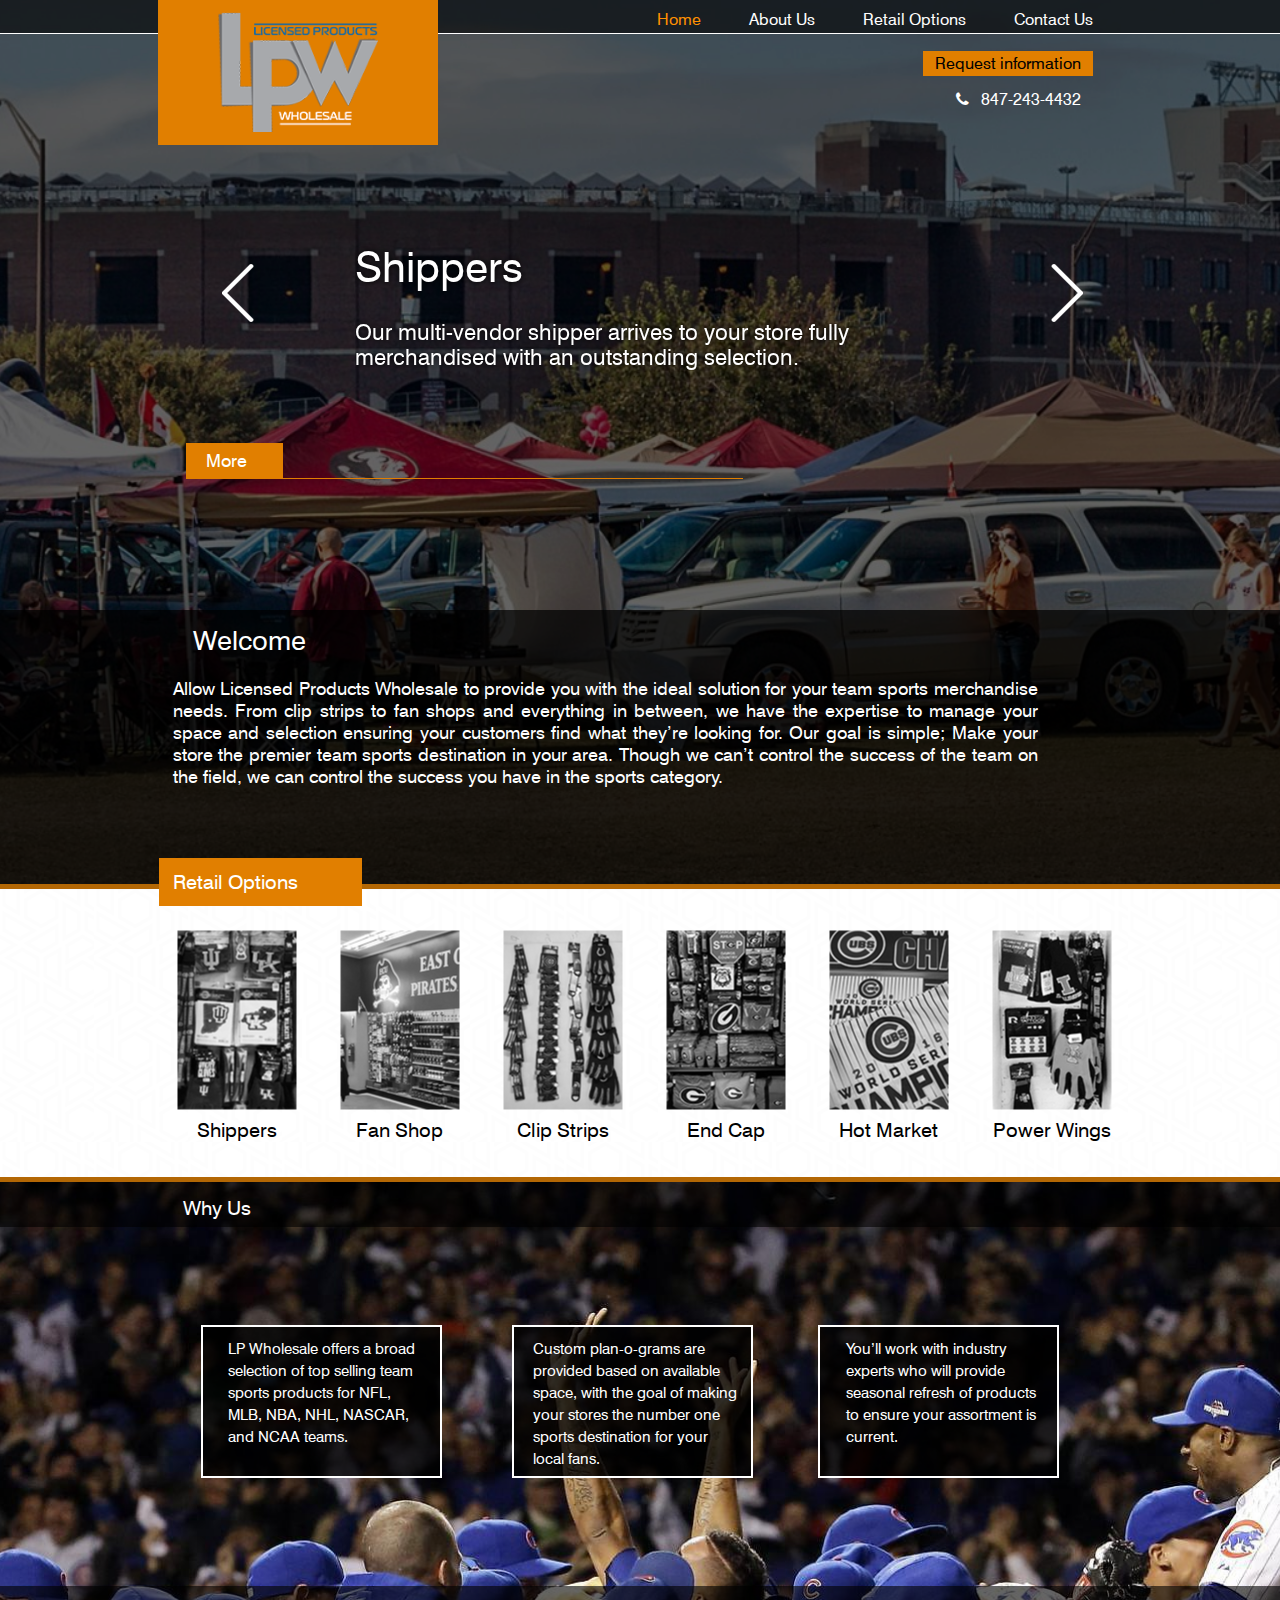
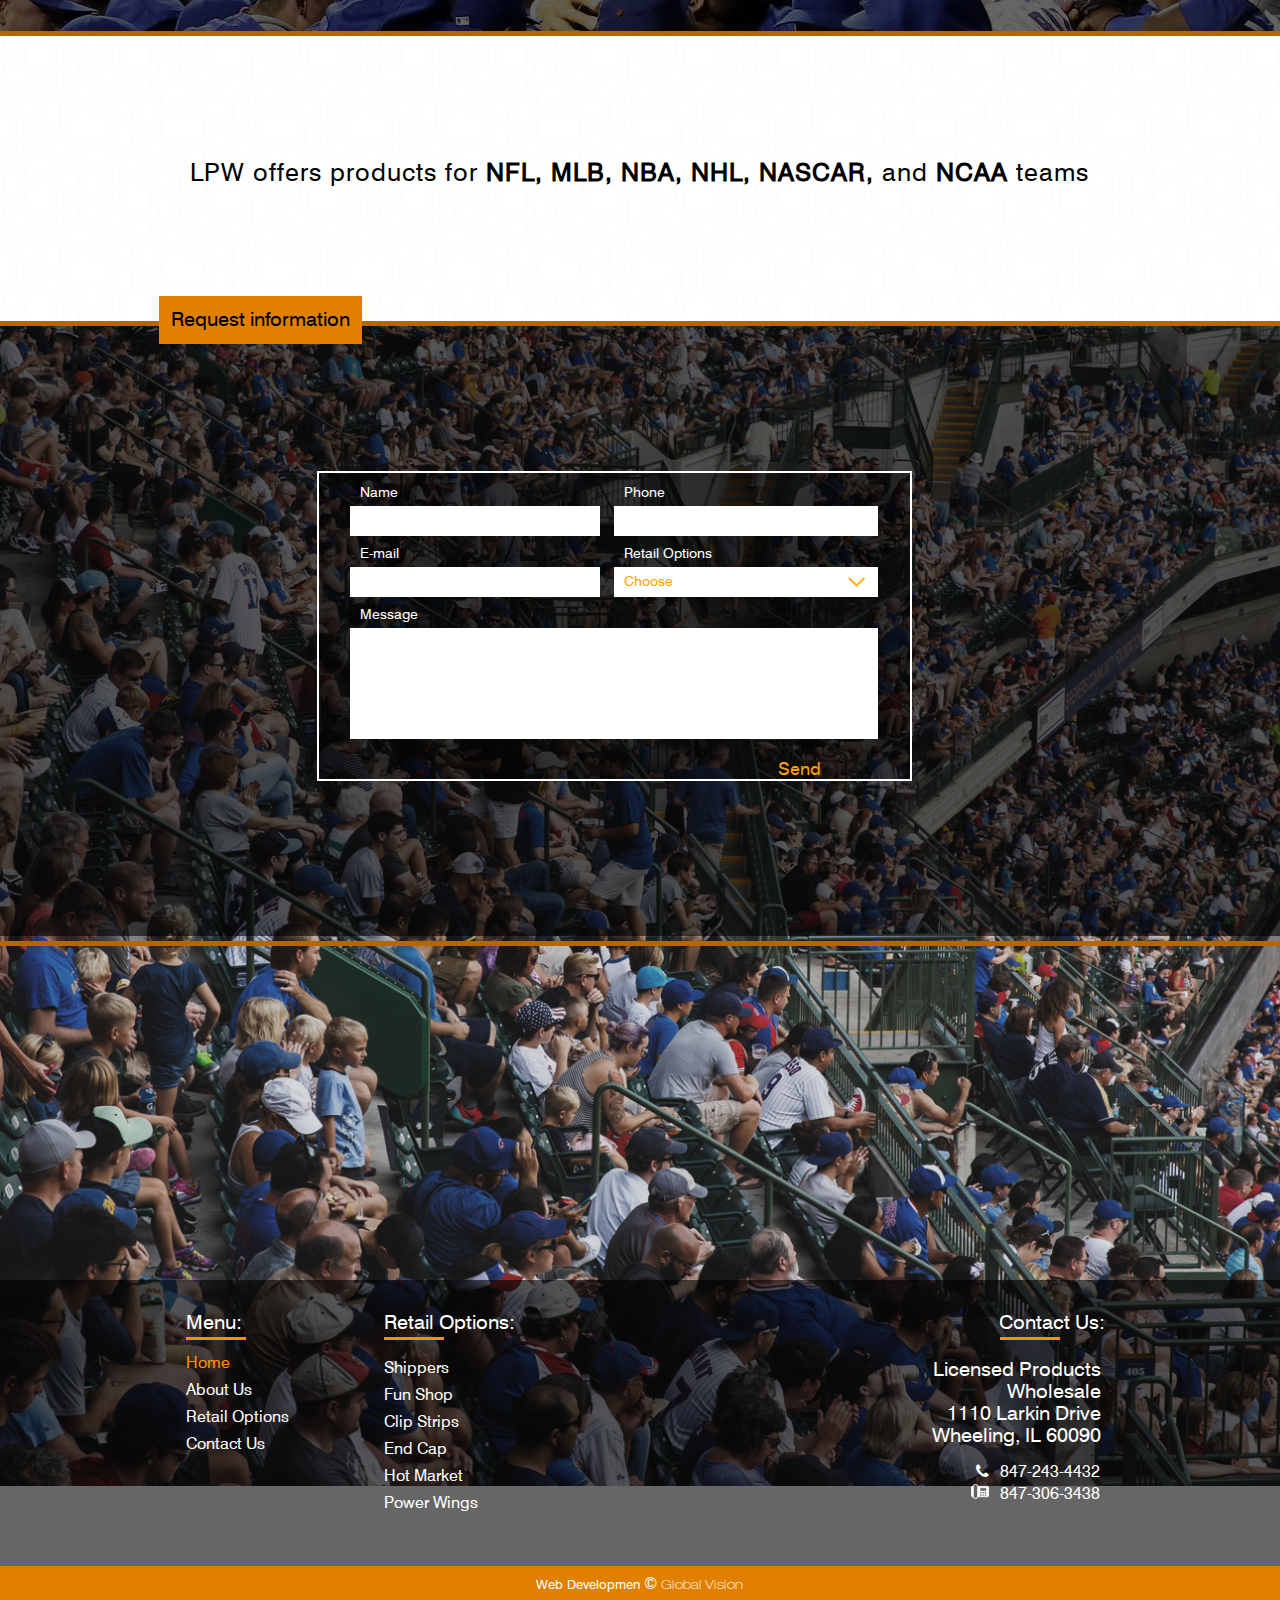
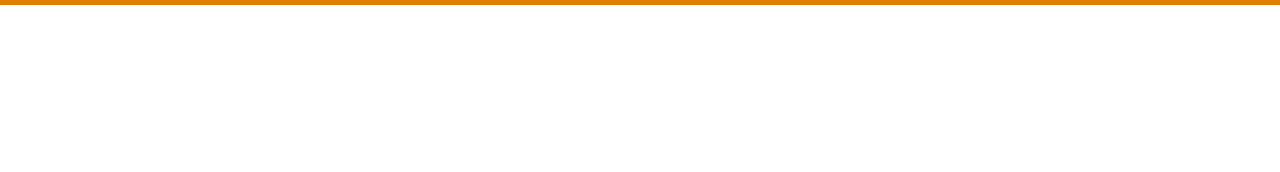
<file: index.html>
<!DOCTYPE html>
<html>
<head>
	<meta charset="utf-8">
	<title>lpwholesale</title>
	<meta name="keywords" content="lpwholesale">

	<link rel="shortcut icon" href="images/favicon.ico" >
	<!-- Include media queries -->
	<meta name="viewport" content="width=device-width, initial-scale=1">

	<!-- Include styles -->
	<link rel="stylesheet" href="stylesheets/font-awesome.css">
	<!--- Component CSS -->
	<link rel="stylesheet" href="stylesheets/sticky.css">
	<link rel="stylesheet" href="stylesheets/slick.css">
	<link rel="stylesheet" href="stylesheets/slick-theme.css">
	<link rel="stylesheet" href="stylesheets/lightbox/lightbox.css">
	<link rel="stylesheet" href="stylesheets/semantic.min.css">
	<link rel="stylesheet" href="stylesheets/dropdown.min.css">
	<link rel="stylesheet" href="stylesheets/main_styles.css">

</head>
<body>
	<header class="inside-page-header services-header">
		<div class="wrapper">
			<!-- mobile menu -->
			<div class="dropdovn-menu-mobile">
				<input type="checkbox" id="hmt" class="hidden-menu-ticker">
				<label class="btn-menu" for="hmt">
					<span class="first"></span>
					<span class="second"></span>
					<span class="third"></span>
				</label>
				<ul class="hidden-menu">
					<li>
						<a href="index.html">Home</a>
					</li>
					<li>
						<a href="about.html">About Us</a>
					</li>
					<li>
						<a href="services.html">Retail Options</a>
					</li>
					<li>
						<a href="contacts.html">Contact Us</a>
					</li>
				</ul>
			</div>
			<div class="call-us-block">
				<label for="hider">
					<img src="images/icon-phone.png" alt="icon phone">
				</label>
				<input type="checkbox" checked="no" id="hider">
				<div id="info-mobile" class="header-info-mobile">
					<a href="tel:8472434432">
						<span class="phone">847-243-4432</span>
					</a>
				</div>
			</div>
		</div>
		<!-- end- mobile menu -->
		<div class="logo-with-menu">
			<div class="main-menu">
				<div class="wrapper">
					<ul class="list-menu">
						<li>
							<a href="index.html">Home</a>
						</li>
						<li>
							<a href="about.html">About Us</a>
						</li>
						<li>
							<a href="services.html">Retail Options</a>
						</li>
						<li>
							<a href="contacts.html">Contact Us</a>
						</li>
					</ul>
				</div>
			</div>
			<div class="wrapper">
				<div class="block-logo">
					<h1 class="logo">
						<a href="index.html">
							<img src="images/logo.png" alt="logo">
						</a>
					</h1>
				</div>
				<div class="desctop-info-block">
					<a class="quote-btn" href="#quote-block">
						<span>Request information</span>
					</a>
					<a class="header-phone" href="tel:8472434432">
						<i class="fa fa-phone" aria-hidden="true"></i>
						<span>847-243-4432</span>
					</a>
				</div>
				<div class="button_container" id="toggle">
					<span class="top"></span>
					<span class="middle"></span>
					<span class="bottom"></span>
				</div>
			</div>
		</div>
	</header>
	<section class="site-container like-slider-page">
		<section class="site-container poster-section">
			<div class="rgba-slider"></div>
			<img class="animate-img" src="images/main-slider-img.jpg" alt="poster image">
			<img class="animate-img" src="images/slide_2.jpg" alt="poster image">
			<img class="animate-img" src="images/slide_3.jpg" alt="poster image">
			<img class="animate-img" src="images/slide_4.jpg" alt="poster image">
			<div class="single-item">
				<div class="slide">
					<div class="position-content-block">
						<h2 class="content-title">Shippers</h2>
						<p class="content-text">Our multi-vendor shipper arrives to your store fully merchandised with an outstanding selection.</p>
					</div>
				</div>
				<div class="slide">
					<div class="position-content-block">
						<h2 class="content-title">Power Wing</h2>
						<p class="content-text">Our multi-vendor power wing arrives to your store fully merchandised with a great assortment of today’s top sellers.</p>
					</div>
				</div>
				<div class="slide">
					<div class="position-content-block">
						<h2 class="content-title">End Cap</h2>
						<p class="content-text">A preferred location by most retailers, LPW can fill your end cap with proven sellers that will drive sales.</p>
					</div>
				</div>
				<div class="slide">
					<div class="position-content-block">
						<h2 class="content-title">Fan Shop</h2>
						<p class="content-text">If your store is near a college campus, pro-stadium, or… is your team just that good? In-Line space may be the way to go.</p>
					</div>
				</div>
				<div class="slide">
					<div class="position-content-block">
						<h2 class="content-title">Clip Strip</h2>
						<p class="content-text">Capture incremental sales dollars by offering themed clip strips throughout the store.</p>
					</div>
				</div>
				<div class="slide">
					<div class="position-content-block">
						<h2 class="content-title">HOT MARKET</h2>
						<p class="content-text">Is your team heading to a Championship? Offer your customers the souvenirs they’re looking for.</p>
					</div>
				</div>
			</div>
			<div class="wrapper">
				<div class="more-block">
					<div class="caption">
						<p>See full list of Retail Options …</p>
					</div>
					<a class="more-btn" href="services.html">More</a> 
				</div>
			</div>
			<div class="bottom-text">
				<div class="wrapper">
					<h3 class="bottom-text-title">Welcome</h3>
					<p class="bottom-text-content">Allow Licensed Products Wholesale to provide you with the ideal solution for your team sports merchandise needs. From clip strips  to fan shops and everything in between, we have the expertise to manage your space and selection ensuring your customers find what they’re looking for. Our goal is simple; Make your store the premier team sports destination in your area. Though we can’t control the success of the team on the field, we can control the success you have in the sports category.</p>
				</div>
			</div>
		</section>
	</section>
	<section id="services-section" class="site-container services-section">
		<div class="wrapper">
			<h2 class="section-position-title">
				<span>Retail Options</span>
			</h2>
			<ul class="services-list">
				<li>
					<div class="icon-wrapper icon-first">
						<a href="shippers.html">
							<img src="images/services-item-1.jpg" alt="services item">
						</a>
					</div>
					<h3 class="services-icon-title">
						<a href="shippers.html">Shippers</a>
					</h3>
				</li>
				<li>
					<div class="icon-wrapper icon-second">
						<a href="fun-shop.html">
							<img src="images/services-item-2.jpg" alt="services item">
						</a>
					</div>
					<h3 class="services-icon-title">
						<a href="fun-shop.html">Fan Shop</a>
					</h3>
				</li>
				<li>
					<div class="icon-wrapper icon-third">
						<a href="clip-strips.html">
							<img src="images/services-item-3.jpg" alt="services item">
						</a>
					</div>
					<h3 class="services-icon-title">
						<a href="clip-strips.html">Clip Strips</a>
					</h3>
				</li>
				<li>
					<div class="icon-wrapper icon-fourth">
						<a href="endcup.html">
							<img src="images/services-item-4.jpg" alt="services item">
						</a>
					</div>
					<h3 class="services-icon-title">
						<a href="endcup.html">End Cap</a>
					</h3>
				</li>
				<li>
					<div class="icon-wrapper icon-fifth">
						<a href="hot-market.html">
							<img src="images/services-item-5.jpg" alt="services item">
						</a>
					</div>
					<h3 class="services-icon-title">
						<a href="hot-market.html">Hot Market</a>
					</h3>
				</li>
				<li>
					<div class="icon-wrapper icon-sixth">
						<a href="power-wing.html">
							<img src="images/services-item-6.jpg" alt="services item">
						</a>
					</div>
					<h3 class="services-icon-title">
						<a href="power-wing.html">Power Wings</a>
					</h3>
				</li>
			</ul>
		</div>
	</section>
	<section class="site-container stock-section">
		<div class="top-rgba">
			<div class="wrapper">
				<h2 class="title">Why Us</h2>
			</div>
		</div>
		<div class="bottom-rgba"></div>
		<div class="wrapper">
			<div class="under-layer">
				<ul class="advantages-list">
					<li>
						<h3 class="item-content">LP Wholesale offers a broad selection of top selling team sports products for NFL, MLB, NBA, NHL, NASCAR, and NCAA teams.</h3>
					</li>
					<li>
						<h3 class="item-content">Custom plan-o-grams are provided based on available space, with the goal of making your stores the number one sports destination for your local fans.</h3>
					</li>
					<li>
						<h3 class="item-content"> You’ll work with industry experts who will provide seasonal refresh of products to ensure your assortment is current.</h3>
					</li>
				</ul>
			</div>
		</div>
		<div class="section-img-wrapper">
			<img class="position-img" src="images/why-us-bg.jpg" alt="stock img">
		</div>
	</section>
	<section class="site-container blog-tegs">
		<div class="wrapper">
			<div class="tegs-list">
				<h3 class="tegs-title">
					<a href="#">LPW offers products for <strong>NFL,</strong> <strong>MLB,</strong> <strong>NBA,</strong> <strong>NHL,</strong> <strong>NASCAR,</strong> and <strong>NCAA</strong> teams</a>
				</h3>
			</div>
		</div>
	</section>
	<section id="quote-block" class="site-container quote-form-section"  onclick="$('.map-overflow').removeAttr('style')">
		<div class="section-img-wrapper">
			<img class="full-width-img" src="images/quote-form-img.jpg" alt="quote form img">
		</div>
		<div class="rgba-bg-absolute">
			<div class="wrapper">
				<h2 class="section-position-title">
					<span>Request information</span>
				</h2>
			</div>
			<div class="wrapper">
				<div class="form-wrapper">
					<form action="#" id="quote-form">
						<div class="row first-name">
							<label for="first-name">Name</label>
							<input id="first-name" type="text" autocomplete="off">
						</div>
						<div class="row number">
							<label for="number">Phone</label>
							<input id="number" type="phone" autocomplete="off">
						</div>
						<div class="row email">
							<label for="email">E-mail</label>
							<input id="email" type="email" autocomplete="off">
						</div>
						<div class="row selection-block">
							<span class="services-label">Retail Options</span>
								<!-- <label>
									<select id="select-services" class="ui dropdown" name="services item">
										<option value="">Choose</option>
										<option value="Shippers">Shippers</option>
										<option value="Fun Shop">Fun Shop</option>
										<option value="">Clip Strips</option>
										<option value="End Cap">End Cap</option>
										<option value="Hot Market">Hot Market</option>
										<option value="Power Wings">Power Wings</option>
									</select>
								</label> -->
								<div id="select-services" class="ui compact selection dropdown">
									<i class="dropdown icon"></i>
									<div class="text">Choose</div>
									<div class="menu">
										<div class="item">Shippers</div>
										<div class="item">Fun Shop</div>
										<div class="item">Clip Strips</div>
										<div class="item">End Cap</div>
										<div class="item">Hot Market</div>
										<div class="item">Power Wings</div>
									</div>
								</div>
							</div>
							<div class="row message">
								<label for="message">Message</label>
								<textarea id="message"></textarea>
							</div>
							<input id="quote-sbm-btn" type="submit" name="submit" value="Send">
						</form>
					</div>
				</div>
			</div>
		</div>
	</section>
	<section class="site-container map-section">
		<div class="wrapper">
			<h2 class="section-position-title">
				<span>Get Direction</span>
			</h2>
		</div>
		<div class="mapWrapper">
			<!-- <div id="mapWrapper"> -->
			<iframe src="https://www.google.com/maps/embed?pb=!1m18!1m12!1m3!1d2959.5236575833414!2d-87.91343631051058!3d42.11767156243687!2m3!1f0!2f0!3f0!3m2!1i1024!2i768!4f13.1!3m3!1m2!1s0x880fb915723dd8c5%3A0xeac72ad010365aaf!2zMTExMCBMYXJraW4gRHIsIFdoZWVsaW5nLCBJTCA2MDA5MCwg0KHQv9C-0LvRg9GH0LXQvdGWINCo0YLQsNGC0Lgg0JDQvNC10YDQuNC60Lg!5e0!3m2!1suk!2sua!4v1479823981766" width="600" height="450" frameborder="0" style="border:0" allowfullscreen></iframe>
			<!-- </div> -->
			<h5 class="map-overflow" onclick="$(this).css('display','none')">&nbsp;</h5>
		</div>
		<div class="prefooter">
			<div class="wrapper">
				<nav class="navigations-menu-block">
					<div class="footer-main-menu">
						<h2 class="block-title">Menu:</h2>
						<ul class="footer-main-menu-list">
							<li>
								<a href="index.html">Home</a>
							</li>
							<li>
								<a href="about.html">About Us</a>
							</li>
							<li>
								<a href="services.html">Retail Options</a>
							</li>
							<li>
								<a href="contacts.html">Contact Us</a>
							</li>
						</ul>
					</div>
					<div class="footer-services-menu">
						<h2 class="block-title">Retail Options:</h2>
						<ul class="footer-services-menu">
							<li>
								<a href="shippers.html">Shippers</a>
							</li>
							<li>
								<a href="fun-shop.html">Fun Shop</a>
							</li>
							<li>
								<a href="clip-strips.html">Clip Strips</a>
							</li>
							<li>
								<a href="endcup.html">End Cap</a>
							</li>
							<li>
								<a href="hot-market.html">Hot Market</a>
							</li>
							<li>
								<a href="power-wing.html">Power Wings</a>
							</li>
						</ul>
					</div>
					<div class="information-block">
						<h2 class="block-title">Contact Us:</h2>
						<div class="location">
							<h3>
								<span>Licensed Products Wholesale </span>
								<span>1110 Larkin Drive</span>
								<span>Wheeling, IL 60090 </span>
							</h3>
						</div>
						<a class="footer-phone" href="tel:847243432">
							<i class="fa fa-phone" aria-hidden="true"></i>
							<span>847-243-4432</span>
						</a>
						<a class="footer-phone" href="tel:8473063438">
							<img src="images/phone-call-icon.png" alt="phone call icon">
							<span>847-306-3438</span>
						</a>
					</div>
				</nav>
			</div>
		</div>
	</section>
	<footer class="site-container inside-page-footer"  onclick="$('.map-overflow').removeAttr('style')">
		<div class="copyright">
			<div class="wrapper">
				<h3 class="copyright-sign">
					<a href="http://globalvision.name/">Web Developmen</a> &copy; 
					<a href="http://globalvision.name/">Global Vision</a>
				</h3>
			</div>
		</div>
	</footer>
	<script src="js/jquery.min.js"></script>
	<script src="js/slick.min.js"></script>
	<script src="js/lightbox/lightbox.js"></script>
	<!-- <script src="js/googleMapCustomize.js"></script> -->
	<!-- <script src='https://maps.googleapis.com/maps/api/js?key=AIzaSyCgDH4m_6s_NqTieahs1Ft9R4ndkKQk0N8&sensor=false&extension=.js'></script> -->
	<script src="js/semantic.min.js"></script>
	<script src="js/dropdown.min.js"></script>
	<script src="js/main.js"></script>
</body>
</html>
</file>
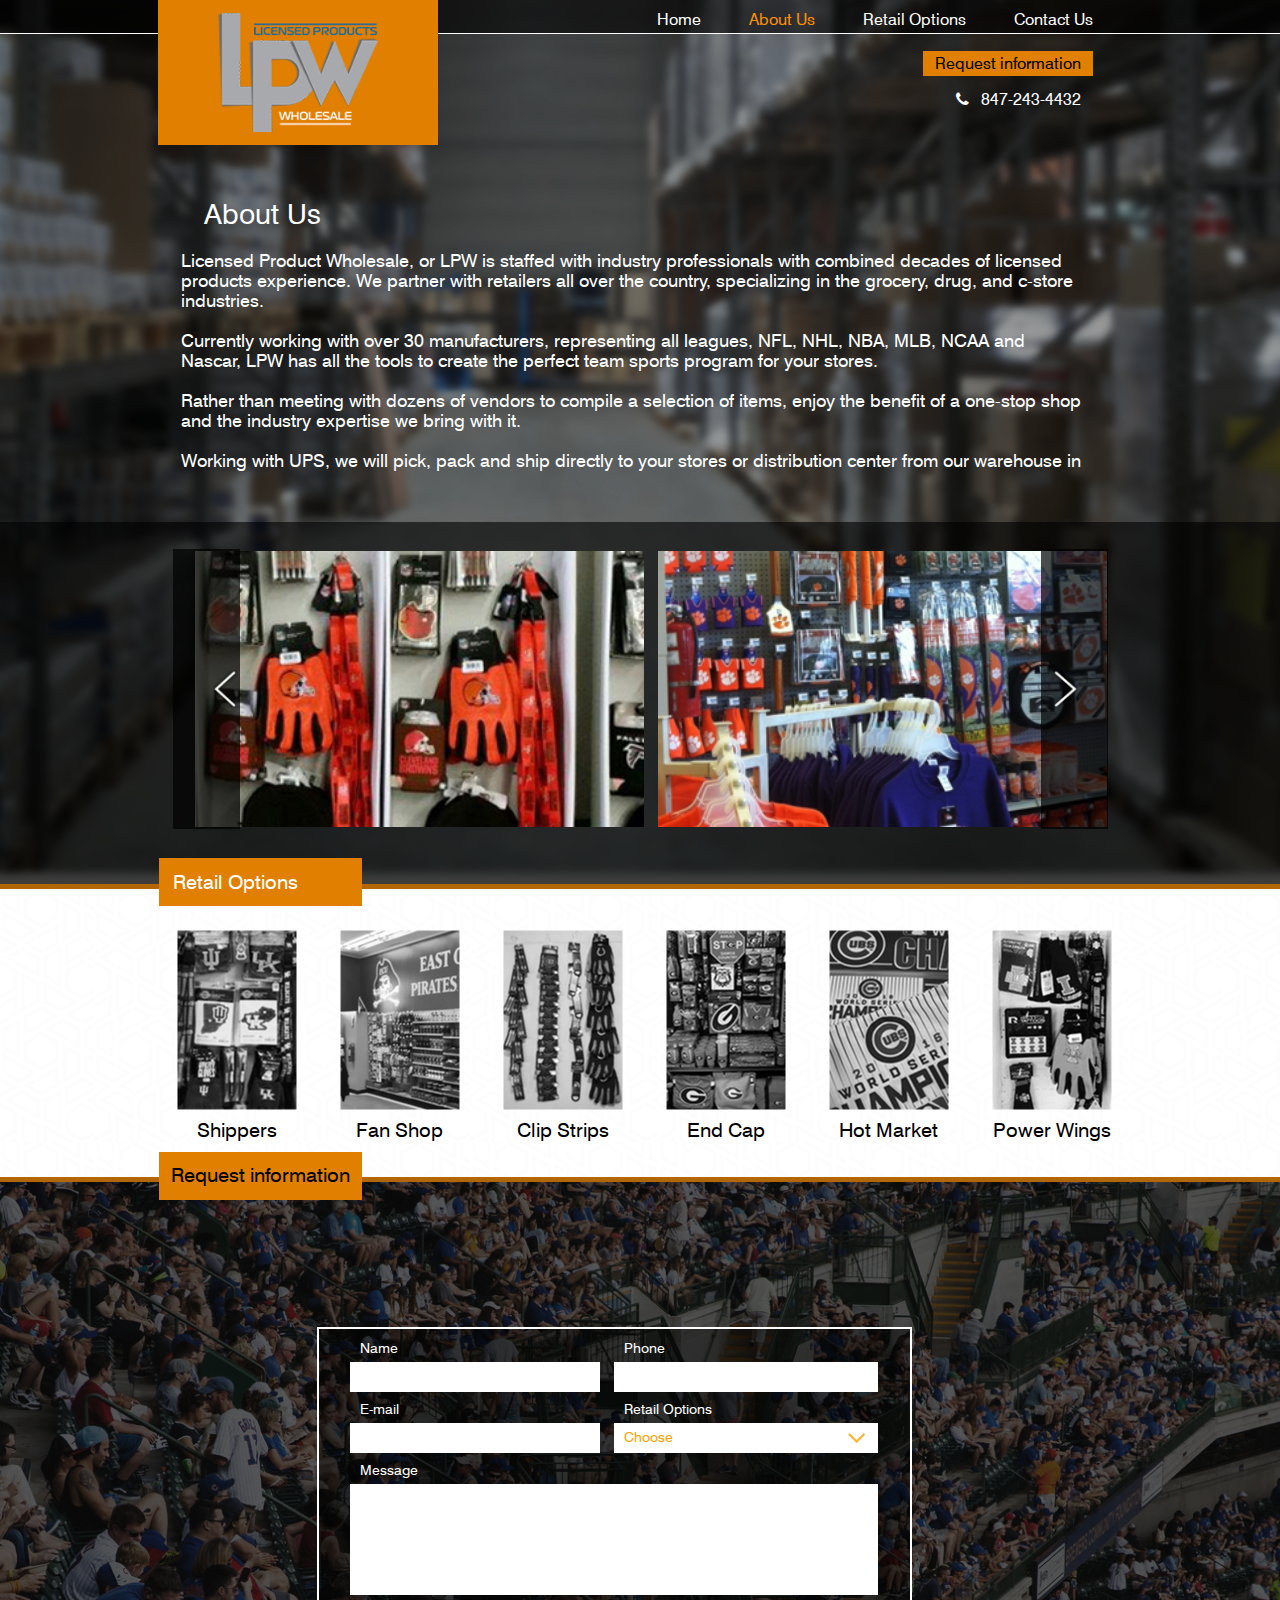
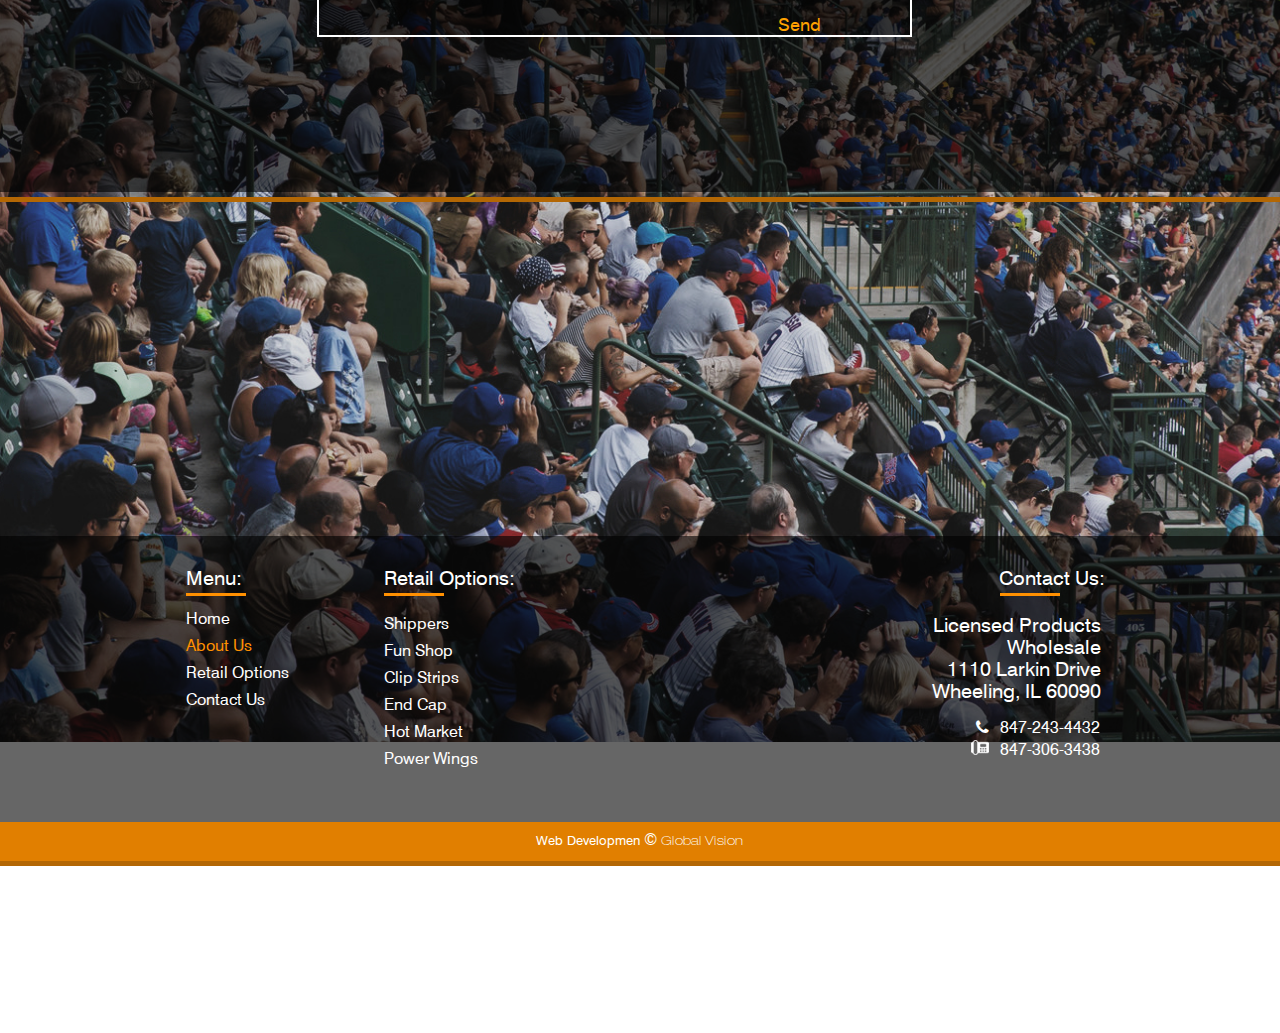
<file: about.html>
<!DOCTYPE html>
<html>
<head>
	<meta charset="utf-8">
	<title>lpwholesale</title>
	<meta name="keywords" content="lpwholesale">

	<link rel="shortcut icon" href="images/favicon.ico" >
	<!-- Include media queries -->
	<meta name="viewport" content="width=device-width, initial-scale=1">

	<link href="https://fonts.googleapis.com/css?family=Open+Sans:300&amp;subset=cyrillic" rel="stylesheet">

	<!-- Include styles -->
	<link rel="stylesheet" href="stylesheets/font-awesome.css">
	<!--- Component CSS -->
	<link rel="stylesheet" href="stylesheets/sticky.css">
	<link rel="stylesheet" href="stylesheets/slick.css">
	<link rel="stylesheet" href="stylesheets/slick-theme.css">
	<link rel="stylesheet" href="stylesheets/lightbox/lightbox.css">
	<link rel="stylesheet" href="stylesheets/semantic.min.css">
	<link rel="stylesheet" href="stylesheets/dropdown.min.css">
	<link rel="stylesheet" href="stylesheets/main_styles.css">

</head>
<body>
	<header class="inside-page-header services-header">
		<div class="wrapper">
			<!-- mobile menu -->
			<div class="dropdovn-menu-mobile">
				<input type="checkbox" id="hmt" class="hidden-menu-ticker">
				<label class="btn-menu" for="hmt">
					<span class="first"></span>
					<span class="second"></span>
					<span class="third"></span>
				</label>
				<ul class="hidden-menu">
					<li>
						<a href="index.html">Home</a>
					</li>
					<li>
						<a href="about.html">About Us</a>
					</li>
					<li>
						<a href="services.html">Retail Options</a>
					</li>
					<li>
						<a href="contacts.html">Contact Us</a>
					</li>
				</ul>
			</div>
			<div class="call-us-block">
				<label for="hider">
					<!-- <img src="images/icon-phone.png" alt="icon phone"> -->
				</label>
				<input type="checkbox" checked="no" id="hider">
				<div id="info-mobile" class="header-info-mobile">
					<a href="tel:8472434432">
						<span class="phone">847-243-4432</span>
					</a>
				</div>
			</div>
		</div>
		<!-- end- mobile menu -->

		<div class="logo-with-menu">
			<div class="main-menu">
				<div class="wrapper">
					<ul class="list-menu">
						<li>
							<a href="index.html">Home</a>
						</li>
						<li>
							<a href="about.html">About Us</a>
						</li>
						<li>
							<a href="services.html">Retail Options</a>
						</li>
						<li>
							<a href="contacts.html">Contact Us</a>
						</li>
					</ul>
				</div>
			</div>
			<div class="wrapper">
				<div class="block-logo">
					<h1 class="logo">
						<a href="index.html">
							<img src="images/logo.png" alt="logo">
						</a>
					</h1>
				</div>
				<div class="desctop-info-block">
					<a class="quote-btn" href="#quote-block">
						<span>Request information</span>
					</a>
					<a class="header-phone" href="tel:8472434432">
						<i class="fa fa-phone" aria-hidden="true"></i>
						<span>847-243-4432</span>
					</a>
				</div>
				<div class="button_container" id="toggle">
					<span class="top"></span>
					<span class="middle"></span>
					<span class="bottom"></span>
				</div>
			</div>
		</div>
	</header>
	<section class="site-container like-slider-page about-us-page">
		<section class="site-container poster-section">
			<div class="under-rgba-layer"></div>
			<img class="poster-img" src="images/about-us-poster-bg.jpg" alt="poster image">
			<div class="wrapper">
				<div class="about-content">
					<h2 class="about-title">About Us</h2>
					<h3 class="text-content">
						<p>Licensed Product Wholesale, or LPW is staffed with industry professionals with combined decades of licensed products experience. We partner with retailers all over the country, specializing in the grocery, drug, and c-store industries.</p>
						<p>Currently working with over 30 manufacturers, representing all leagues, NFL, NHL, NBA, MLB, NCAA and Nascar, LPW has all the tools to create the perfect team sports program for your stores.</p>
						<p>Rather than meeting with dozens of vendors to compile a selection of items, enjoy the benefit of a one-stop shop and the industry expertise we bring with it.</p>
						<p>Working with UPS, we will pick, pack and ship directly to your stores or distribution center from our warehouse in IL.</p>
					</h3>
				</div>
			</div>
			<div class="bottom-slider">
				<div class="wrapper">
					<div class="slider-more">
						<div class="center">
							<div>
								<a data-lightbox="roadtrip" href="images/about-us-slider-item-1.jpg" tabindex="0">
									<img src="images/about-us-slider-item-1.jpg" alt="news more slider item">
								</a>
							</div>
							<div>
								<a data-lightbox="roadtrip" href="images/about-us-slider-item-2.jpg" tabindex="0">
									<img src="images/about-us-slider-item-2.jpg" alt="news more slider item">
								</a>
							</div>
							<div>
							<a data-lightbox="roadtrip" href="images/about-us-slider-item-1.jpg" tabindex="0">
									<img src="images/about-us-slider-item-1.jpg" alt="news more slider item">
								</a>
							</div>
							<div>
								<a data-lightbox="roadtrip" href="images/about-us-slider-item-2.jpg" tabindex="0">
									<img src="images/about-us-slider-item-2.jpg" alt="news more slider item">
								</a>
							</div>
							<div>
								<a data-lightbox="roadtrip" href="images/about-us-slider-item-1.jpg" tabindex="0">
									<img src="images/about-us-slider-item-1.jpg" alt="news more slider item">
								</a>
							</div>
							<div>
								<a data-lightbox="roadtrip" href="images/about-us-slider-item-2.jpg" tabindex="0">
									<img src="images/about-us-slider-item-2.jpg" alt="news more slider item">
								</a>
							</div>
						</div>
					</div>
				</div>
			</div>
		</section>
		<section id="services-section" class="site-container services-section">
			<div class="wrapper">
				<h2 class="section-position-title">
					<span>Retail Options</span>
				</h2>
				<ul class="services-list">
					<li>
						<div class="icon-wrapper icon-first">
							<a href="shippers.html">
								<img src="images/services-item-1.jpg" alt="services item">
							</a>
						</div>
						<h3 class="services-icon-title">
							<a href="shippers.html">Shippers</a>
						</h3>
					</li>
					<li>
						<div class="icon-wrapper icon-second">
							<a href="fun-shop.html">
								<img src="images/services-item-2.jpg" alt="services item">
							</a>
						</div>
						<h3 class="services-icon-title">
							<a href="fun-shop.html">Fan Shop</a>
						</h3>
					</li>
					<li>
						<div class="icon-wrapper icon-third">
							<a href="clip-strips.html">
								<img src="images/services-item-3.jpg" alt="services item">
							</a>
						</div>
						<h3 class="services-icon-title">
							<a href="clip-strips.html">Clip Strips</a>
						</h3>
					</li>
					<li>
						<div class="icon-wrapper icon-fourth">
							<a href="endcup.html">
								<img src="images/services-item-4.jpg" alt="services item">
							</a>
						</div>
						<h3 class="services-icon-title">
							<a href="endcup.html">End Cap</a>
						</h3>
					</li>
					<li>
						<div class="icon-wrapper icon-fifth">
							<a href="hot-market.html">
								<img src="images/services-item-5.jpg" alt="services item">
							</a>
						</div>
						<h3 class="services-icon-title">
							<a href="hot-market.html">Hot Market</a>
						</h3>
					</li>
					<li>
						<div class="icon-wrapper icon-sixth">
							<a href="power-wing.html">
								<img src="images/services-item-6.jpg" alt="services item">
							</a>
						</div>
						<h3 class="services-icon-title">
							<a href="power-wing.html">Power Wings</a>
						</h3>
					</li>
				</ul>
			</div>
		</section>
		<section id="quote-block" class="site-container quote-form-section" onclick="$('.map-overflow').removeAttr('style')">
			<div class="section-img-wrapper">
				<img class="full-width-img" src="images/quote-form-img.jpg" alt="quote form img">
			</div>
			<div class="rgba-bg-absolute">
				<div class="wrapper">
					<h2 class="section-position-title">
						<span>Request information</span>
					</h2>
				</div>
				<div class="wrapper">
					<div class="form-wrapper">
						<form action="#" id="quote-form">
							<div class="row first-name">
								<label for="first-name">Name</label>
								<input id="first-name" type="text" autocomplete="off">
							</div>
							<div class="row number">
								<label for="number">Phone</label>
								<input id="number" type="phone" autocomplete="off">
							</div>
							<div class="row email">
								<label for="email">E-mail</label>
								<input id="email" type="email" autocomplete="off">
							</div>
							<div class="row selection-block">
								<span class="services-label">Retail Options</span>
								<!-- <label>
									<select id="select-services" class="ui dropdown" name="services item">
										<option value="">Choose</option>
										<option value="Shippers">Shippers</option>
										<option value="Fun Shop">Fun Shop</option>
										<option value="Clip Strips">Clip Strips</option>
										<option value="End Cap">End Cap</option>
										<option value="Hot Market">Hot Market</option>
										<option value="Power Wings">Power Wings</option>
									</select>
								</label> -->
								<div id="select-services" class="ui compact selection dropdown">
									<i class="dropdown icon"></i>
									<div class="text">Choose</div>
									<div class="menu">
										<div class="item">Shippers</div>
										<div class="item">Fun Shop</div>
										<div class="item">Clip Strips</div>
										<div class="item">End Cap</div>
										<div class="item">Hot Market</div>
										<div class="item">Power Wings</div>
									</div>
								</div>
							</div>
							<div class="row message">
								<label for="message">Message</label>
								<textarea id="message"></textarea>
							</div>
							<input id="quote-sbm-btn" type="submit" name="submit" value="Send">
						</form>
					</div>
				</div>
			</div>
		</div>
	</section>
	<section class="site-container map-section">
		<div class="wrapper">
			<h2 class="section-position-title">
				<span>Get Direrection</span>
			</h2>
		</div>
		<div class="mapWrapper">
			<!-- <div id="mapWrapper"> -->
			<iframe src="https://www.google.com/maps/embed?pb=!1m18!1m12!1m3!1d2959.5236575833414!2d-87.91343631051058!3d42.11767156243687!2m3!1f0!2f0!3f0!3m2!1i1024!2i768!4f13.1!3m3!1m2!1s0x880fb915723dd8c5%3A0xeac72ad010365aaf!2zMTExMCBMYXJraW4gRHIsIFdoZWVsaW5nLCBJTCA2MDA5MCwg0KHQv9C-0LvRg9GH0LXQvdGWINCo0YLQsNGC0Lgg0JDQvNC10YDQuNC60Lg!5e0!3m2!1suk!2sua!4v1479823981766" width="600" height="450" frameborder="0" style="border:0" allowfullscreen></iframe>
			<!-- </div> -->
			<h5 class="map-overflow" onclick="$(this).css('display','none')">&nbsp;</h5>
		</div>
		<div class="prefooter">
			<div class="wrapper">
				<nav class="navigations-menu-block">
					<div class="footer-main-menu">
						<h2 class="block-title">Menu:</h2>
						<ul class="footer-main-menu-list">
							<li>
								<a href="index.html">Home</a>
							</li>
							<li>
								<a href="about.html">About Us</a>
							</li>
							<li>
								<a href="services.html">Retail Options</a>
							</li>
							<li>
								<a href="contacts.html">Contact Us</a>
							</li>
						</ul>
					</div>
					<div class="footer-services-menu">
						<h2 class="block-title">Retail Options:</h2>
						<ul class="footer-services-menu">
							<li>
								<a href="shippers.html">Shippers</a>
							</li>
							<li>
								<a href="fun-shop.html">Fun Shop</a>
							</li>
							<li>
								<a href="clip-strips.html">Clip Strips</a>
							</li>
							<li>
								<a href="endcup.html">End Cap</a>
							</li>
							<li>
								<a href="hot-market.html">Hot Market</a>
							</li>
							<li>
								<a href="power-wing.html">Power Wings</a>
							</li>
						</ul>
					</div>
					<div class="information-block">
						<h2 class="block-title">Contact Us:</h2>
						<div class="location">
							<h3>
								<span>Licensed Products Wholesale </span>
								<span>1110 Larkin Drive</span>
								<span>Wheeling, IL 60090 </span>
							</h3>
						</div>
						<a class="footer-phone" href="tel:847243432">
							<i class="fa fa-phone" aria-hidden="true"></i>
							<span>847-243-4432</span>
						</a>
						<a class="footer-phone" href="tel:8473063438">
							<img src="images/phone-call-icon.png" alt="phone call icon">
							<span>847-306-3438</span>
						</a>
					</div>
				</nav>
			</div>
		</div>
	</section>
	<footer class="site-container inside-page-footer" onclick="$('.map-overflow').removeAttr('style')">
		<div class="copyright">
			<div class="wrapper">
				<h3 class="copyright-sign">
					<a href="http://globalvision.name/">Web Developmen</a> &copy; 
					<a href="http://globalvision.name/">Global Vision</a>
				</h3>
			</div>
		</div>
	</footer>
	<script src="js/jquery.min.js"></script>
	<script src="js/slick.min.js"></script>
	<script src="js/lightbox/lightbox.js"></script>
	<!-- <script src="js/googleMapCustomize.js"></script> -->
	<!-- <script src='https://maps.googleapis.com/maps/api/js?key=AIzaSyCgDH4m_6s_NqTieahs1Ft9R4ndkKQk0N8&sensor=false&extension=.js'></script> -->
	<script src="js/semantic.min.js"></script>
	<script src="js/dropdown.min.js"></script>
	<script src="js/main.js"></script>
</body>
</html>
</file>
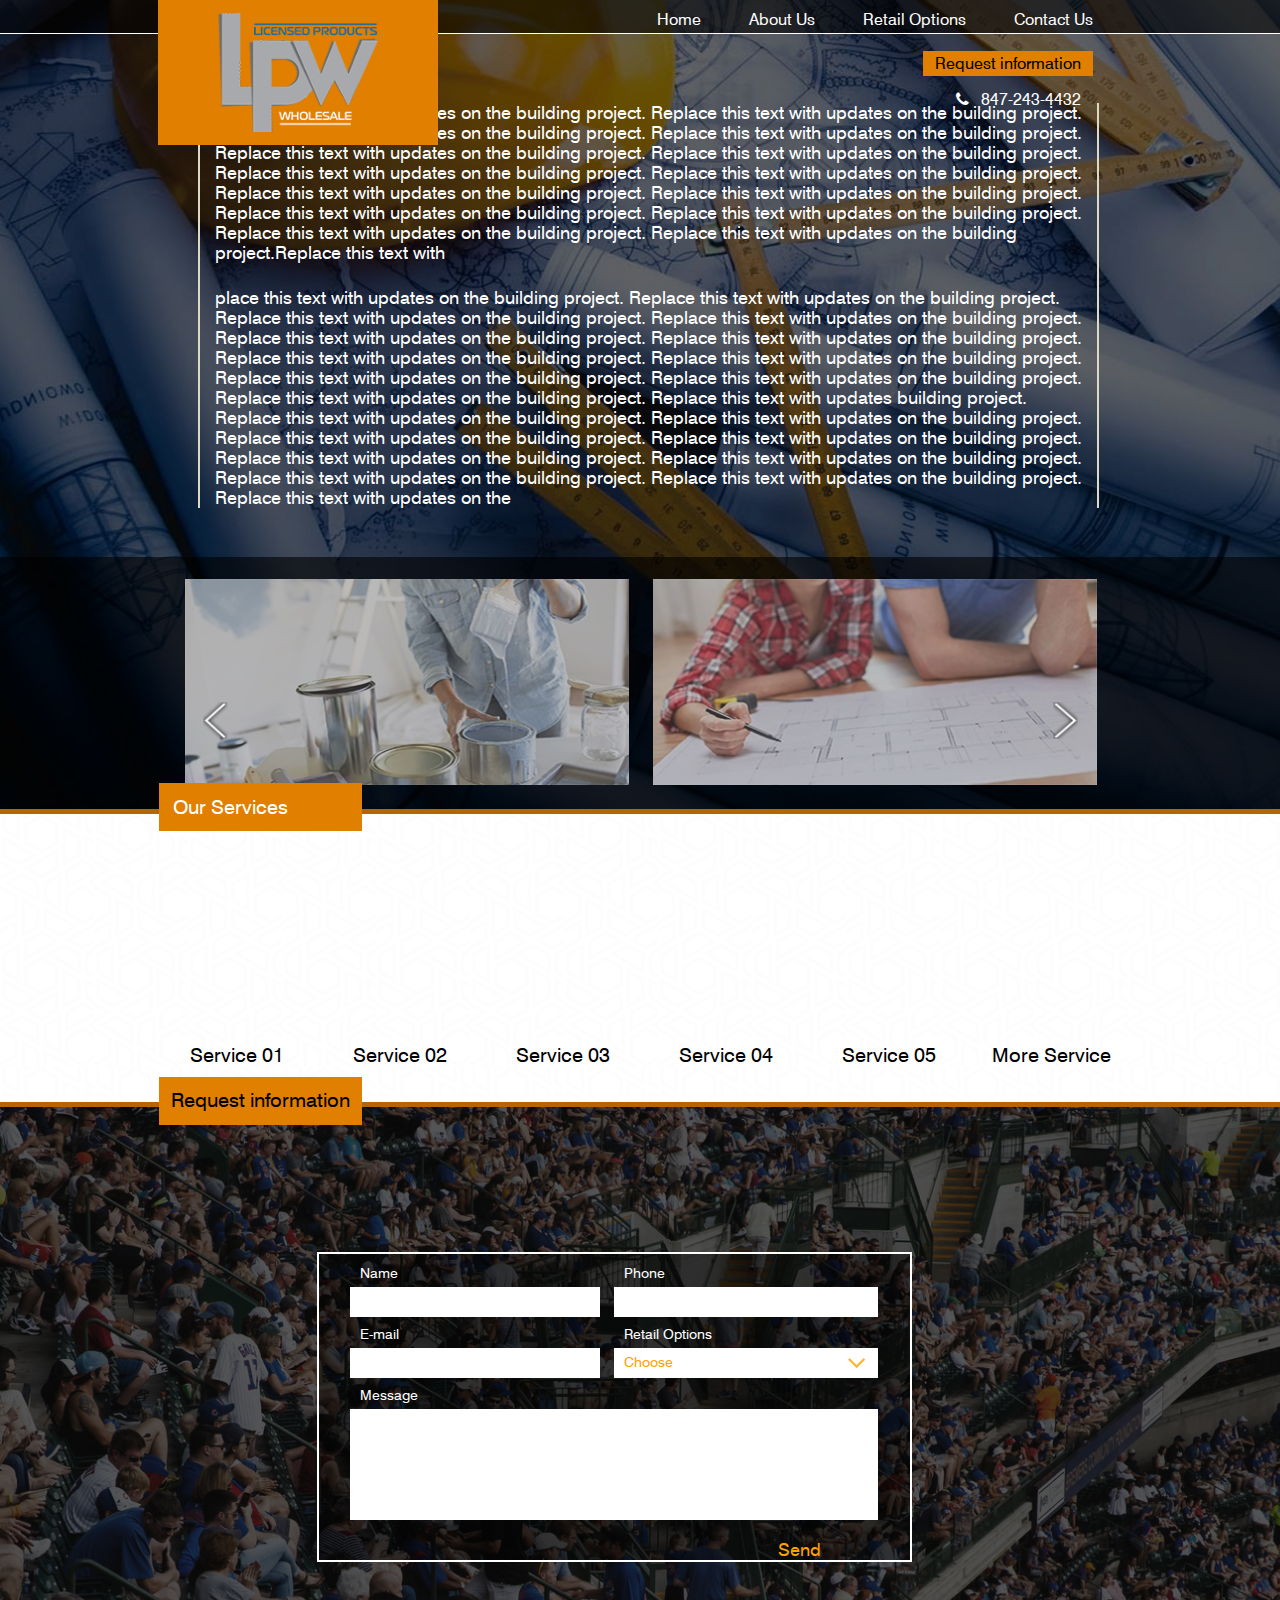
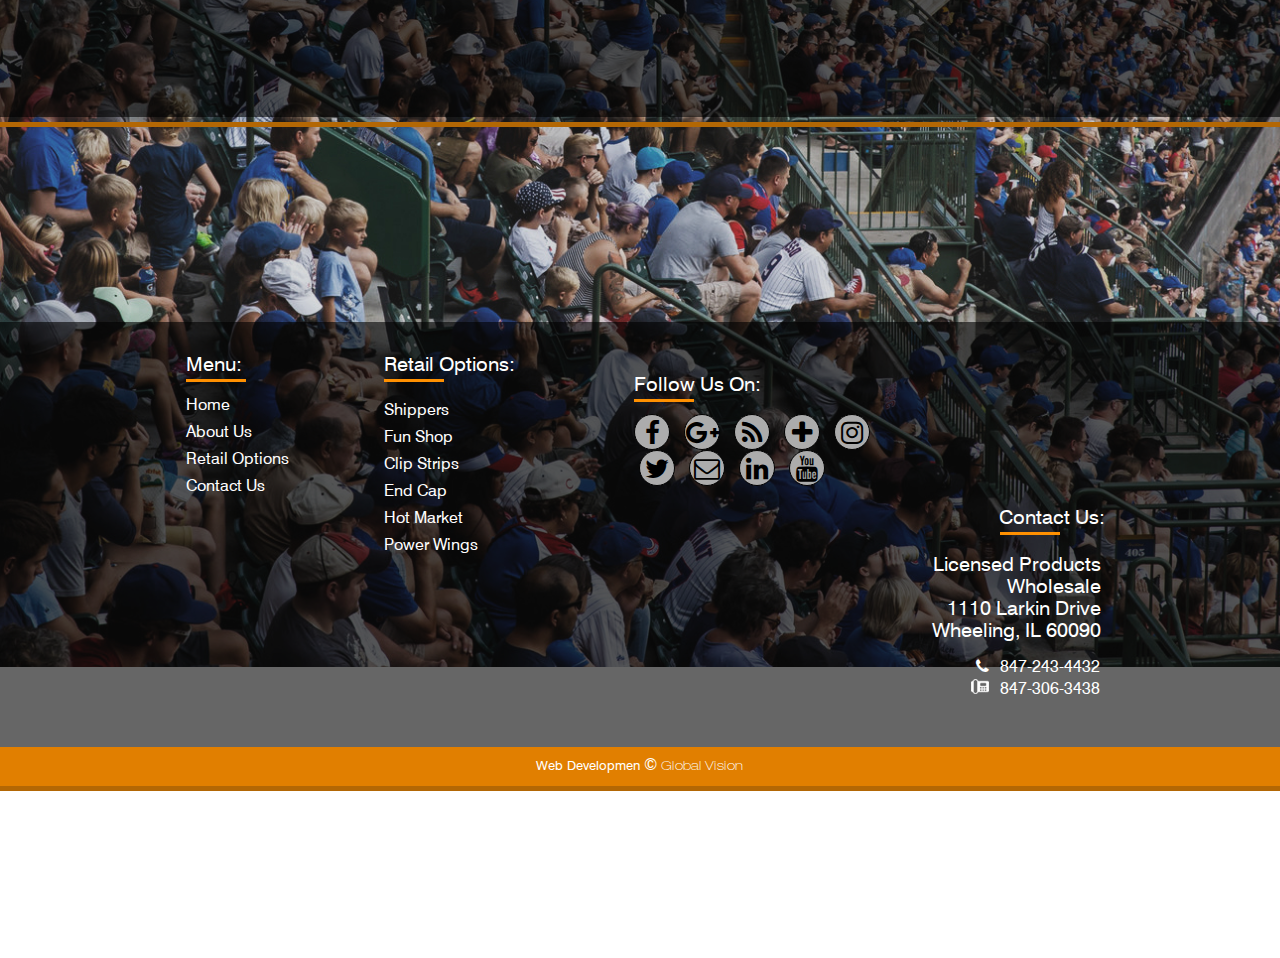
<file: articles-more-page.html>
<!DOCTYPE html>
<html>
<head>
	<meta charset="utf-8">
	<title>lpwholesale</title>
	<meta name="keywords" content="lpwholesale">

	<link rel="shortcut icon" href="images/favicon.ico" >
	<!-- Include media queries -->
	<meta name="viewport" content="width=device-width, initial-scale=1">

	<!-- Include styles -->
	<link rel="stylesheet" href="stylesheets/font-awesome.css">
	<!--- Component CSS -->
	<link rel="stylesheet" href="stylesheets/sticky.css">
	<link rel="stylesheet" href="stylesheets/slick.css">
	<link rel="stylesheet" href="stylesheets/slick-theme.css">
	<link rel="stylesheet" href="stylesheets/lightbox/lightbox.css">
	<link rel="stylesheet" href="stylesheets/semantic.min.css">
	<link rel="stylesheet" href="stylesheets/dropdown.min.css">
	<link rel="stylesheet" href="stylesheets/main_styles.css">

</head>
<body>
	<header class="inside-page-header services-header">
		<div class="wrapper">
			<!-- mobile menu -->
			<div class="dropdovn-menu-mobile">
				<input type="checkbox" id="hmt" class="hidden-menu-ticker">
				<label class="btn-menu" for="hmt">
					<span class="first"></span>
					<span class="second"></span>
					<span class="third"></span>
				</label>
				<ul class="hidden-menu">
					<li>
						<a href="index.html">Home</a>
					</li>
					<li>
						<a href="about.html">About Us</a>
					</li>
					<li>
						<a href="services.html">Retail Options</a>
					</li>
					<li>
						<a href="contacts.html">Contact Us</a>
					</li>
				</ul>
			</div>
			<div class="call-us-block">
				<label for="hider">
					<!-- <img src="images/icon-phone.png" alt="icon phone"> -->
				</label>
				<input type="checkbox" checked="no" id="hider">
				<div id="info-mobile" class="header-info-mobile">
					<a href="tel:8472434432">
						<span class="phone">847-243-4432</span>
					</a>
				</div>
			</div>
		</div>
		<!-- end- mobile menu -->

		<div class="logo-with-menu">
			<div class="main-menu">
				<div class="wrapper">
					<ul class="list-menu">
						<li>
							<a href="index.html">Home</a>
						</li>
						<li>
							<a href="about.html">About Us</a>
						</li>
						<li>
							<a href="services.html">Retail Options</a>
						</li>
						<li>
							<a href="contacts.html">Contact Us</a>
						</li>
					</ul>
				</div>
			</div>
			<div class="wrapper">
				<div class="block-logo">
					<h1 class="logo">
						<a href="index.html">
							<img src="images/logo.png" alt="logo">
						</a>
					</h1>
				</div>
				<div class="desctop-info-block">
					<a class="quote-btn" href="#quote-block">
						<span>Request information</span>
					</a>
					<a class="header-phone" href="tel:8472434432">
						<i class="fa fa-phone" aria-hidden="true"></i>
						<span>847-243-4432</span>
					</a>
				</div>
				<div class="button_container" id="toggle">
					<span class="top"></span>
					<span class="middle"></span>
					<span class="bottom"></span>
				</div>
			</div>
		</div>
	</header>
	<section class="site-container like-slider-page articles-more-page">
		<section class="site-container poster-section">
			<div class="under-rgba-layer"></div>
			<img class="poster-img" src="images/articles-more-poster.jpg" alt="poster image">
			<div class="articles-more-content">
				<div class="wrapper">
					<h2 class="articles-more-title">Name Of Article</h2>
					<h3 class="post-date">16.11.2016</h3>
					<h3 class="text-content">
						<p>Replace this text with updates on the building project. Replace this text with updates on the building project. Replace this text with updates on the building project. Replace this text with updates on the building project. Replace this text with updates on the building project. Replace this text with updates on the building project. Replace this text with updates on the building project. Replace this text with updates on the building project. Replace this text with updates on the building project. Replace this text with updates on the building project. Replace this text with updates on the building project. Replace this text with updates on the building project. Replace this text with updates on the building project. Replace this text with updates on the building project.Replace this text with</p> 
						<p>place this text with updates on the building project. Replace this text with updates on the building project. Replace this text with updates on the building project. Replace this text with updates on the building project. Replace this text with updates on the building project. Replace this text with updates on the building project. Replace this text with updates on the building project. Replace this text with updates on the building project. Replace this text with updates on the building project. Replace this text with updates on the building project. Replace this text with updates on the building project. Replace this text with updates building project. Replace this text with updates on the building project. Replace this text with updates on the building project. Replace this text with updates on the building project. Replace this text with updates on the building project. Replace this text with updates on the building project. Replace this text with updates on the building project. Replace this text with updates on the building project. Replace this text with updates on the building project. Replace this text with updates on the 
						</p>
					</h3>
				</div>
			</div>
			<div class="bottom-slider">
				<div class="wrapper">
					<div class="slider-more">
						<div class="center">
							<div>
								<img src="images/article-more-slider-item-1.jpg" alt="news more slider item">
							</div>
							<div>
								<img src="images/article-more-slider-item-2.jpg" alt="news more slider item">
							</div>
							<div>
								<img src="images/article-more-slider-item-1.jpg" alt="news more slider item">
							</div>
							<div>
								<img src="images/article-more-slider-item-2.jpg" alt="news more slider item">
							</div>
							<div>
								<img src="images/article-more-slider-item-1.jpg" alt="news more slider item">
							</div>
							<div>
								<img src="images/article-more-slider-item-2.jpg" alt="news more slider item">
							</div>
						</div>
					</div>
				</div>
			</div>
		</section>
		<section id="services-section" class="site-container services-section">
			<div class="wrapper">
				<h2 class="section-position-title">
					<span>Our Services</span>
				</h2>
				<ul class="services-list">
					<li>
						<div class="icon-wrapper icon-first">
							<a href="services-more-page.html"></a>
						</div>
						<h3 class="services-icon-title">
							<a href="services-more-page.html">Service 01</a>
						</h3>
					</li>
					<li>
						<div class="icon-wrapper icon-second">
							<a href="services-more-page.html"></a>
						</div>
						<h3 class="services-icon-title">
							<a href="services-more-page.html">Service 02</a>
						</h3>
					</li>
					<li>
						<div class="icon-wrapper icon-third">
							<a href="services-more-page.html"></a>
						</div>
						<h3 class="services-icon-title">
							<a href="services-more-page.html">Service 03</a>
						</h3>
					</li>
					<li>
						<div class="icon-wrapper icon-fourth">
							<a href="services-more-page.html"></a>
						</div>
						<h3 class="services-icon-title">
							<a href="services-more-page.html">Service 04</a>
						</h3>
					</li>
					<li>
						<div class="icon-wrapper icon-fifth">
							<a href="services-more-page.html"></a>
						</div>
						<h3 class="services-icon-title">
							<a href="services-more-page.html">Service 05</a>
						</h3>
					</li>
					<li>
						<div class="icon-wrapper icon-sixth">
							<a href="services-more-page.html"></a>
						</div>
						<h3 class="services-icon-title">
							<a href="services-more-page.html">More Service</a>
						</h3>
					</li>
				</ul>
			</div>
		</section>
		<section id="quote-block" class="site-container quote-form-section">
			<div class="section-img-wrapper">
				<img class="full-width-img" src="images/quote-form-img.jpg" alt="quote form img">
			</div>
			<div class="rgba-bg-absolute">
				<div class="wrapper">
					<h2 class="section-position-title">
						<span>Request information</span>
					</h2>
				</div>
				<div class="wrapper">
					<div class="form-wrapper">
						<form action="#" id="quote-form">
							<div class="row first-name">
								<label for="first-name">Name</label>
								<input id="first-name" type="text" autocomplete="off">
							</div>
							<div class="row number">
								<label for="number">Phone</label>
								<input id="number" type="phone" autocomplete="off">
							</div>
							<div class="row email">
								<label for="email">E-mail</label>
								<input id="email" type="email" autocomplete="off">
							</div>
							<div class="row selection-block">
								<span class="services-label">Retail Options</span>
								<!-- <label>
									<select id="select-services" class="ui dropdown" name="services item">
										<option value="">Choose</option>
										<option value="Shippers">Shippers</option>
										<option value="Fun Shop">Fun Shop</option>
										<option value="Clip Strips">Clip Strips</option>
										<option value="End Cap">End Cap</option>
										<option value="Hot Market">Hot Market</option>
										<option value="Power Wings">Power Wings</option>
									</select>
								</label> -->
								<div id="select-services" class="ui compact selection dropdown">
									<i class="dropdown icon"></i>
									<div class="text">Choose</div>
									<div class="menu">
										<div class="item">Shippers</div>
										<div class="item">Fun Shop</div>
										<div class="item">Clip Strips</div>
										<div class="item">End Cap</div>
										<div class="item">Hot Market</div>
										<div class="item">Power Wings</div>
									</div>
								</div>
							</div>
							<div class="row message">
								<label for="message">Message</label>
								<textarea id="message"></textarea>
							</div>
							<input id="quote-sbm-btn" type="submit" name="submit" value="Send">
						</form>
					</div>
				</div>
			</div>
		</div>
	</section>
	<section class="site-container map-section">
		<div class="wrapper">
			<h2 class="section-position-title">
				<span>Get Direrection</span>
			</h2>
		</div>
		<div class="mapWrapper">
			<div id="mapWrapper"></div>
			<h5 class="map-overflow">&nbsp;</h5>
		</div>
		<div class="prefooter">
			<div class="wrapper">
				<nav class="navigations-menu-block">
					<div class="footer-main-menu">
						<h2 class="block-title">Menu:</h2>
						<ul class="footer-main-menu-list">
							<li>
								<a href="index.html">Home</a>
							</li>
							<li>
								<a href="about.html">About Us</a>
							</li>
							<li>
								<a href="services.html">Retail Options</a>
							</li>
							<li>
								<a href="contacts.html">Contact Us</a>
							</li>
						</ul>
					</div>
					<div class="footer-services-menu">
						<h2 class="block-title">Retail Options:</h2>
						<ul class="footer-services-menu">
							<li>
								<a href="services.html">Shippers</a>
							</li>
							<li>
								<a href="services.html">Fun Shop</a>
							</li>
							<li>
								<a href="services.html">Clip Strips</a>
							</li>
							<li>
								<a href="services.html">End Cap</a>
							</li>
							<li>
								<a href="services.html">Hot Market</a>
							</li>
							<li>
								<a href="services.html">Power Wings</a>
							</li>
						</ul>
					</div>
					<div class="social-block">
						<h2 class="block-title">Follow Us On:</h2>
						<ul class="social-icon-list">
							<li>
								<a href="#">
									<i class="fa fa-facebook" aria-hidden="true"></i>
								</a>
							</li>
							<li>
								<a href="#">
									<i class="fa fa-google-plus" aria-hidden="true"></i>
								</a>
							</li>
							<li>
								<a href="#">
									<i class="fa fa-rss" aria-hidden="true"></i>
								</a>
							</li>
							<li>
								<a href="#">
									<i class="fa fa-plus" aria-hidden="true"></i>
								</a>
							</li>
							<li>
								<a href="#">
									<i class="fa fa-instagram" aria-hidden="true"></i>
								</a>
							</li>
							<li>
								<a href="#">
									<i class="fa fa-twitter" aria-hidden="true"></i>
								</a>
							</li>
							<li>
								<a href="#">
									<i class="fa fa-envelope-o" aria-hidden="true"></i>
								</a>
							</li>
							<li>
								<a href="#">
									<i class="fa fa-linkedin" aria-hidden="true"></i>
								</a>
							</li>
							<li>
								<a href="#"><i class="fa fa-youtube" aria-hidden="true"></i></a>
							</li>
						</ul>
					</div>
					<div class="information-block">
						<h2 class="block-title">Contact Us:</h2>
						<div class="location">
							<h3>
								<span>Licensed Products Wholesale </span>
								<span>1110 Larkin Drive</span>
								<span>Wheeling, IL 60090 </span>
							</h3>
						</div>
						<a class="footer-phone" href="tel:847243432">
							<i class="fa fa-phone" aria-hidden="true"></i>
							<span>847-243-4432</span>
						</a>
						<a class="footer-phone" href="tel:8473063438">
							<img src="images/phone-call-icon.png" alt="phone call icon">
							<span>847-306-3438</span>
						</a>
					</div>
				</nav>
			</div>
		</div>
	</section>
	<footer class="site-container inside-page-footer">
		<div class="copyright">
			<div class="wrapper">
				<h3 class="copyright-sign">
					<a href="http://globalvision.name/">Web Developmen</a> &copy; 
					<a href="http://globalvision.name/">Global Vision</a>
				</h3>
			</div>
		</div>
	</footer>
	<script src="js/jquery.min.js"></script>
	<script src="js/slick.min.js"></script>
	<script src="js/lightbox/lightbox.js"></script>
	<!-- <script src="js/googleMapCustomize.js"></script> -->
	<!-- <script src='https://maps.googleapis.com/maps/api/js?key=AIzaSyCgDH4m_6s_NqTieahs1Ft9R4ndkKQk0N8&sensor=false&extension=.js'></script> -->
	<script src="js/semantic.min.js"></script>
	<script src="js/dropdown.min.js"></script>
	<script src="js/main.js"></script>
</body>
</html>
</file>
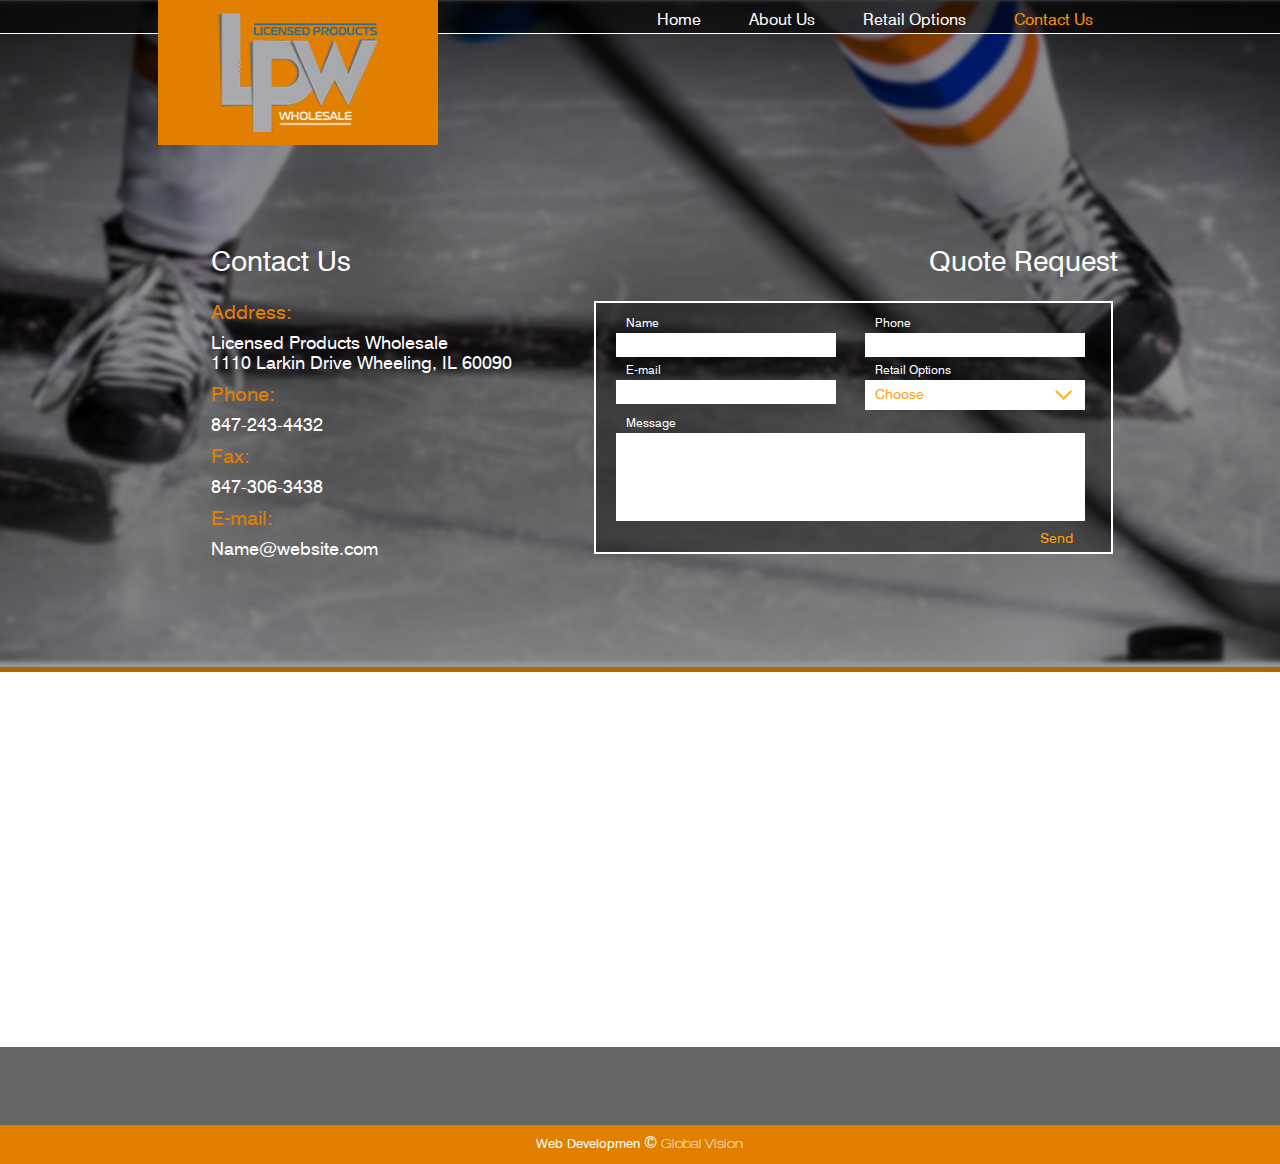
<file: contacts.html>
<!DOCTYPE html>
<html>
<head>
	<meta charset="utf-8">
	<title>lpwholesale</title>
	<meta name="keywords" content="lpwholesale">

	<link rel="shortcut icon" href="images/favicon.ico" >
	<!-- Include media queries -->
	<meta name="viewport" content="width=device-width, initial-scale=1">

	<!-- Include styles -->
	<link rel="stylesheet" href="stylesheets/font-awesome.css">
	<!--- Component CSS -->
	<link rel="stylesheet" href="stylesheets/sticky.css">
	<link rel="stylesheet" href="stylesheets/slick.css">
	<link rel="stylesheet" href="stylesheets/slick-theme.css">
	<link rel="stylesheet" href="stylesheets/lightbox/lightbox.css">
	<link rel="stylesheet" href="stylesheets/semantic.min.css">
	<link rel="stylesheet" href="stylesheets/dropdown.min.css">
	<link rel="stylesheet" href="stylesheets/main_styles.css">

</head>
<body>
	<header class="inside-page-header services-header">
		<div class="wrapper">
			<!-- mobile menu -->
			<div class="dropdovn-menu-mobile">
				<input type="checkbox" id="hmt" class="hidden-menu-ticker">
				<label class="btn-menu" for="hmt">
					<span class="first"></span>
					<span class="second"></span>
					<span class="third"></span>
				</label>
				<ul class="hidden-menu">
					<li>
						<a href="index.html">Home</a>
					</li>
					<li>
						<a href="about.html">About Us</a>
					</li>
					<li>
						<a href="services.html">Retail Options</a>
					</li>
					<li>
						<a href="contacts.html">Contact Us</a>
					</li>
				</ul>
			</div>
			<div class="call-us-block">
				<label for="hider">
					<!-- <img src="images/icon-phone.png" alt="icon phone"> -->
				</label>
				<input type="checkbox" checked="no" id="hider">
				<div id="info-mobile" class="header-info-mobile">
					<a href="tel:8472434432">
						<span class="phone">847-243-4432</span>
					</a>
				</div>
			</div>
		</div>
		<!-- end- mobile menu -->

		<div class="logo-with-menu">
			<div class="main-menu">
				<div class="wrapper">
					<ul class="list-menu">
						<li>
							<a href="index.html">Home</a>
						</li>
						<li>
							<a href="about.html">About Us</a>
						</li>
						<li>
							<a href="services.html">Retail Options</a>
						</li>
						<li>
							<a href="contacts.html">Contact Us</a>
						</li>
					</ul>
				</div>
			</div>
			<div class="wrapper">
				<div class="block-logo">
					<h1 class="logo">
						<a href="index.html">
							<img src="images/logo.png" alt="logo">
						</a>
					</h1>
				</div>
				<div class="button_container" id="toggle">
					<span class="top"></span>
					<span class="middle"></span>
					<span class="bottom"></span>
				</div>
			</div>
		</div>
	</header>
	<section class="site-container like-slider-page contact-page" onclick="$('.map-overflow').removeAttr('style')">
		<section class="site-container poster-section">
			<div class="under-rgba-layer"></div>
			<img class="poster-img" src="images/contact-poster.jpg" alt="poster image">
			<div class="wrapper">
				<div class="contact-content">
					<div class="wrapper">
						<div class="contact-info">
							<div class="contact-title">Contact Us</div>
							<ul class="contact-info-list">
								<li>
									<h3 class="title">Address:</h3>
									<h4 class="content">
										<span>Licensed Products Wholesale </span>
										<span>1110 Larkin Drive Wheeling, IL 60090</span>
									</h4>
								</li>
								<li>
									<h3 class="title">Phone:</h3>
									<h4 class="content">
										<a href="tel:8472434432">847-243-4432 </a>
									</h4>
								</li>
								<li>
									<h3 class="title">Fax:</h3>
									<h4 class="content">
										<a href="tel:8473063438">847-306-3438</a>
									</h4>
								</li>
								<li>
									<h3 class="title">E-mail:</h3>
									<h4 class="content">
										<a href="mailto:Name@website.com">Name@website.com</a>
									</h4>
								</li>
							</ul>
						</div>
						<div class="feedback-form">
							<h2 class="form-title">Quote Request</h2>
							<div class="form-wrapper">
								<form action="#" id="quote-form">
									<div class="row first-name">
										<label for="first-name">Name</label>
										<input id="first-name" type="text" autocomplete="off">
									</div>
									<div class="row number">
										<label for="number">Phone</label>
										<input id="number" type="phone" autocomplete="off">
									</div>
									<div class="row email">
										<label for="email">E-mail</label>
										<input id="email" type="email" autocomplete="off">
									</div>
									<div class="row selection-block">
										<span class="services-label">Retail Options</span>
										<!-- <label>
											<select id="select-services" class="ui dropdown" name="services item">
												<option value="">Choose</option>
												<option value="Shippers">Shippers</option>
												<option value="Fun Shop">Fun Shop</option>
												<option value="Clip Strips">Clip Strips</option>
												<option value="End Cap">End Cap</option>
												<option value="Hot Market">Hot Market</option>
												<option value="Power Wings">Power Wings</option>
											</select>
										</label> -->
										<div id="select-services" class="ui compact selection dropdown">
											<i class="dropdown icon"></i>
											<div class="text">Choose</div>
											<div class="menu">
												<div class="item">Shippers</div>
												<div class="item">Fun Shop</div>
												<div class="item">Clip Strips</div>
												<div class="item">End Cap</div>
												<div class="item">Hot Market</div>
												<div class="item">Power Wings</div>
											</div>
										</div>
									</div>
									<div class="row message">
										<label for="message">Message</label>
										<textarea id="message"></textarea>
									</div>
									<input id="quote-sbm-btn" type="submit" name="submit" value="Send">
								</form>
							</div>
						</div>
					</div>
				</div>
			</div>
		</section>
	</section>
	<section class="site-container map-section contact-map-page">
		<div class="wrapper">
			<h2 class="section-position-title">
				<span>Get Direrection</span>
			</h2>
		</div>
		<div class="mapWrapper">
			<!-- <div id="mapWrapper"> -->
			<iframe src="https://www.google.com/maps/embed?pb=!1m18!1m12!1m3!1d2959.5236575833414!2d-87.91343631051058!3d42.11767156243687!2m3!1f0!2f0!3f0!3m2!1i1024!2i768!4f13.1!3m3!1m2!1s0x880fb915723dd8c5%3A0xeac72ad010365aaf!2zMTExMCBMYXJraW4gRHIsIFdoZWVsaW5nLCBJTCA2MDA5MCwg0KHQv9C-0LvRg9GH0LXQvdGWINCo0YLQsNGC0Lgg0JDQvNC10YDQuNC60Lg!5e0!3m2!1suk!2sua!4v1479823981766" width="600" height="450" frameborder="0" style="border:0" allowfullscreen></iframe>
			<!-- </div> -->
			<h5 class="map-overflow" onclick="$(this).css('display','none')">&nbsp;</h5>
		</div>
		<div class="prefooter">
			<div class="wrapper">
				<nav class="navigations-menu-block">
				</nav>
			</div>
		</div>
	</section>
	<footer class="site-container inside-page-footer" onclick="$('.map-overflow').removeAttr('style')">
		<div class="copyright">
			<div class="wrapper">
				<h3 class="copyright-sign">
					<a href="http://globalvision.name/">Web Developmen</a> &copy; 
					<a href="http://globalvision.name/">Global Vision</a>
				</h3>
			</div>
		</div>
	</footer>
	<script src="js/jquery.min.js"></script>
	<script src="js/slick.min.js"></script>
	<script src="js/lightbox/lightbox.js"></script>
	<!-- <script src="js/googleMapCustomize.js"></script> -->
	<!-- <script src='https://maps.googleapis.com/maps/api/js?key=AIzaSyCgDH4m_6s_NqTieahs1Ft9R4ndkKQk0N8&sensor=false&extension=.js'></script> -->
	<script src="js/semantic.min.js"></script>
	<script src="js/dropdown.min.js"></script>
	<script src="js/main.js"></script>
</body>
</html>
</file>
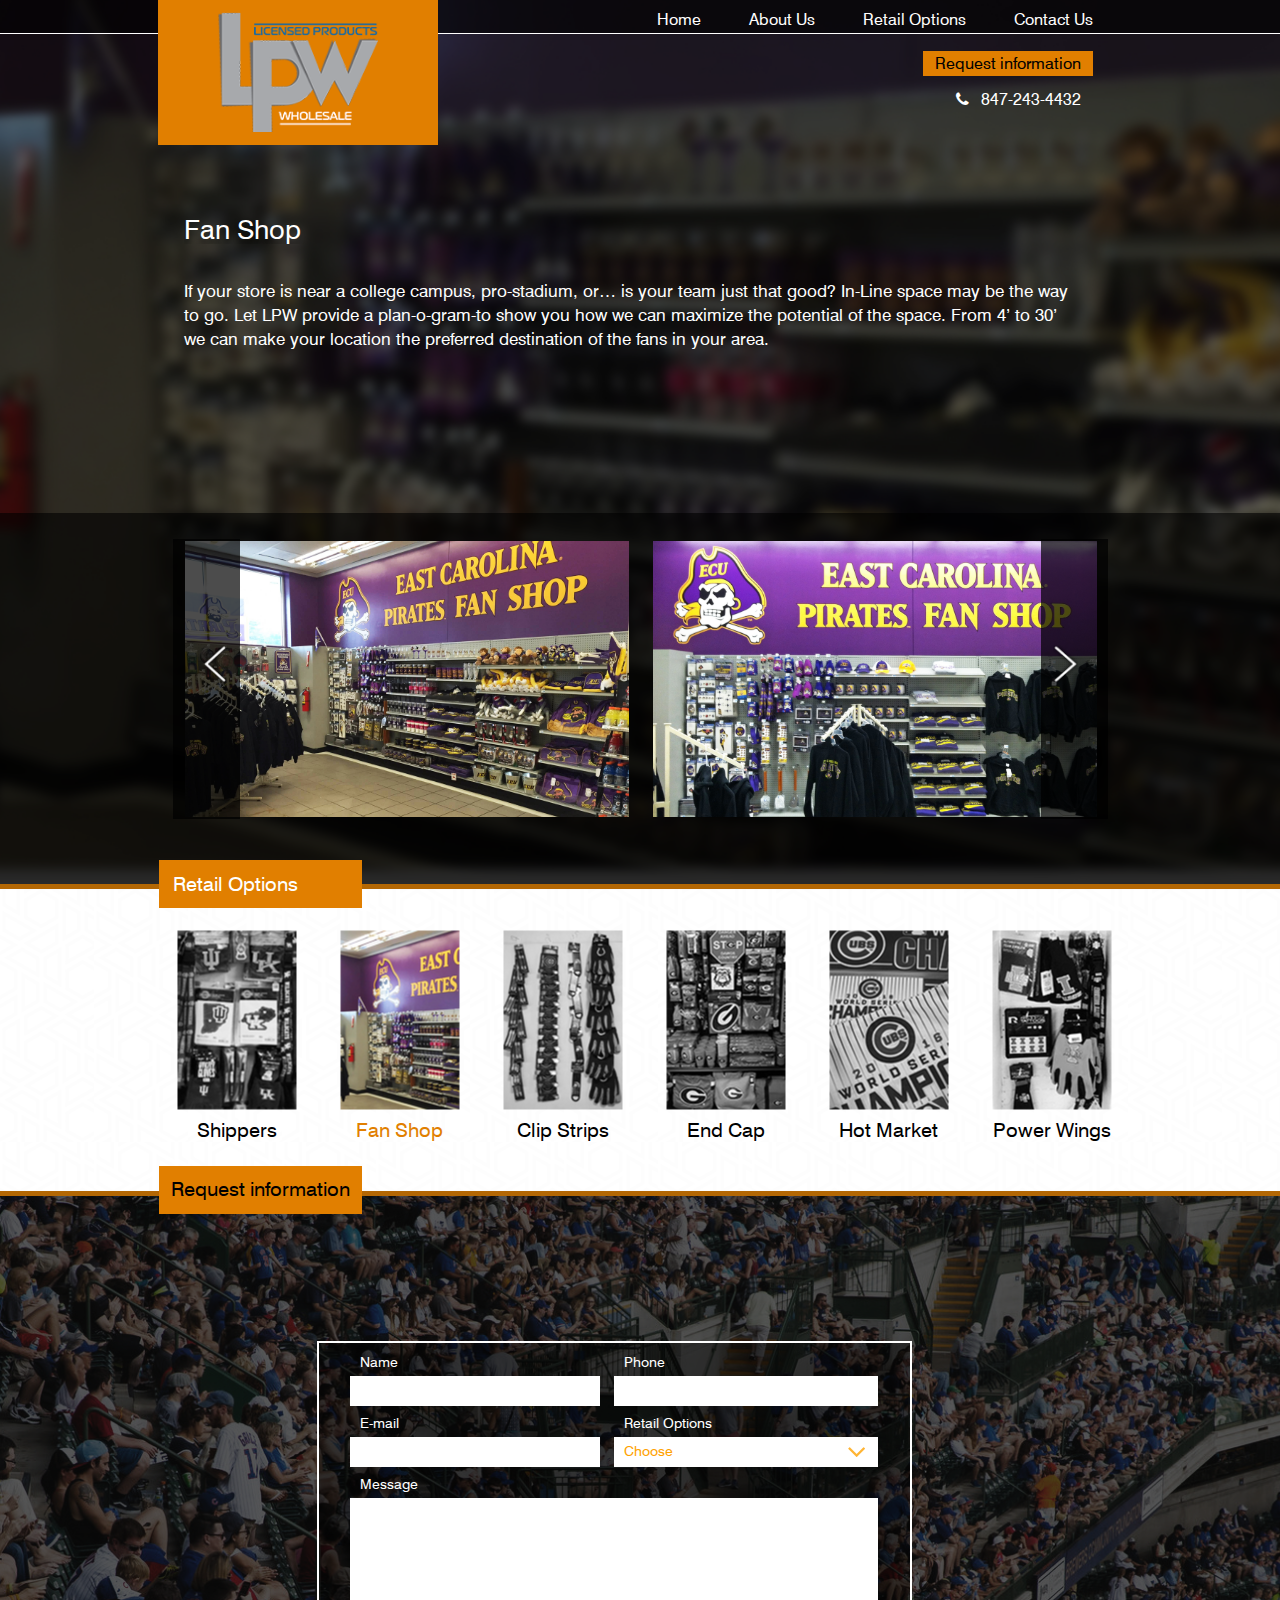
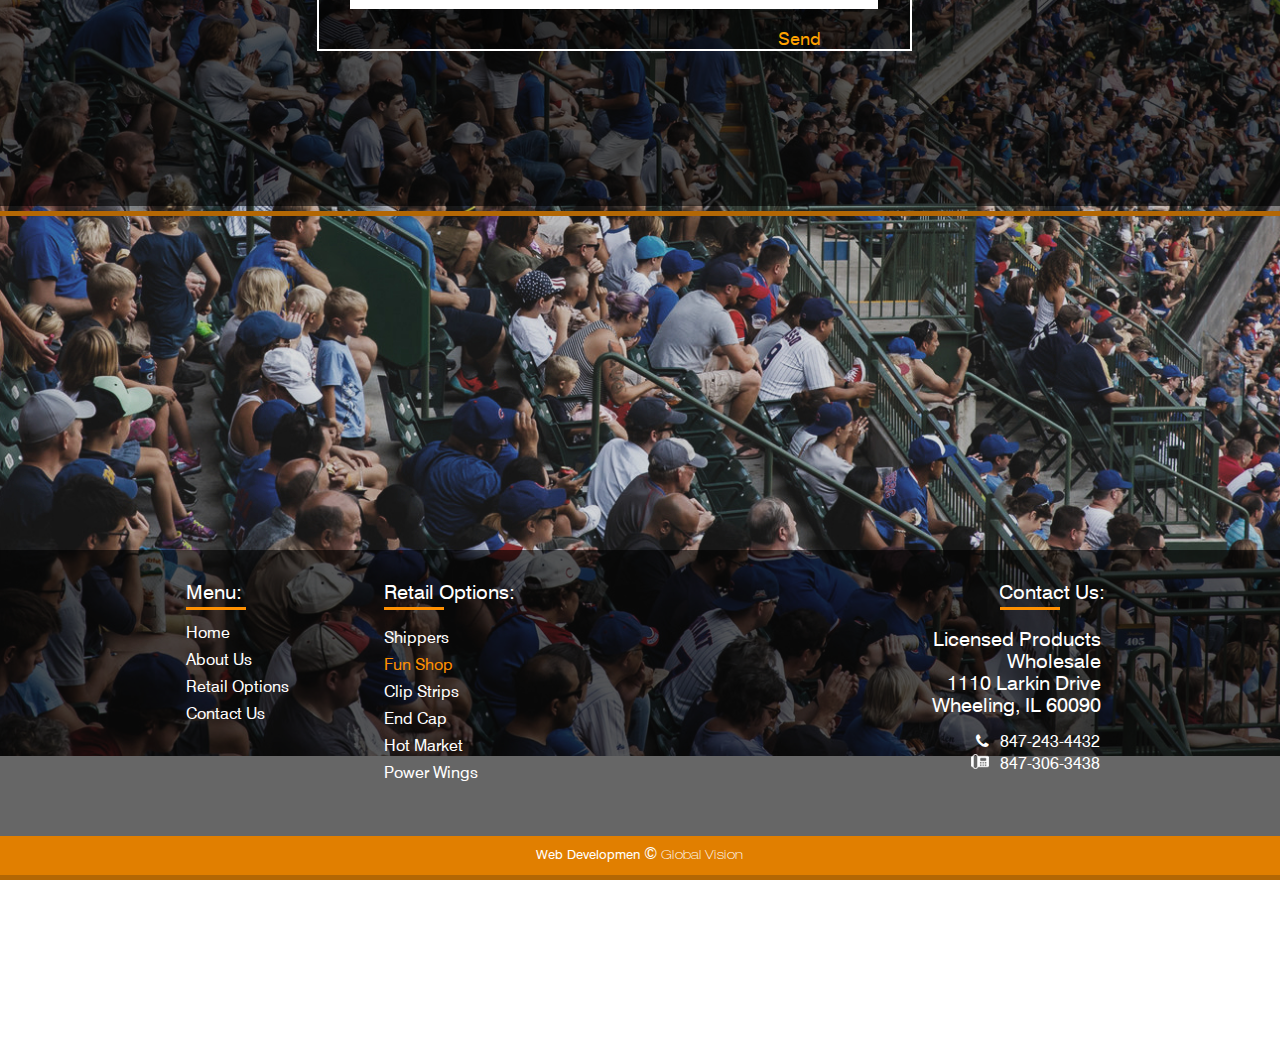
<file: fun-shop.html>
<!DOCTYPE html>
<html>
<head>
	<meta charset="utf-8">
	<title>lpwholesale</title>
	<meta name="keywords" content="lpwholesale">

	<link rel="shortcut icon" href="images/favicon.ico" >
	<!-- Include media queries -->
	<meta name="viewport" content="width=device-width, initial-scale=1">

	<!-- Include styles -->
	<link rel="stylesheet" href="stylesheets/font-awesome.css">
	<!--- Component CSS -->
	<link rel="stylesheet" href="stylesheets/sticky.css">
	<link rel="stylesheet" href="stylesheets/slick.css">
	<link rel="stylesheet" href="stylesheets/slick-theme.css">
	<link rel="stylesheet" href="stylesheets/lightbox/lightbox.css">
	<link rel="stylesheet" href="stylesheets/semantic.min.css">
	<link rel="stylesheet" href="stylesheets/dropdown.min.css">
	<link rel="stylesheet" href="stylesheets/main_styles.css">

</head>
<body>
	<header class="inside-page-header services-header">
		<div class="wrapper">
			<!-- mobile menu -->
			<div class="dropdovn-menu-mobile">
				<input type="checkbox" id="hmt" class="hidden-menu-ticker">
				<label class="btn-menu" for="hmt">
					<span class="first"></span>
					<span class="second"></span>
					<span class="third"></span>
				</label>
				<ul class="hidden-menu">
					<li>
						<a href="index.html">Home</a>
					</li>
					<li>
						<a href="about.html">About Us</a>
					</li>
					<li>
						<a href="services.html">Retail Options</a>
					</li>
					<li>
						<a href="contacts.html">Contact Us</a>
					</li>
				</ul>
			</div>
			<div class="call-us-block">
				<label for="hider">
					<!-- <img src="images/icon-phone.png" alt="icon phone"> -->
				</label>
				<input type="checkbox" checked="no" id="hider">
				<div id="info-mobile" class="header-info-mobile">
					<a href="tel:8472434432">
						<span class="phone">847-243-4432</span>
					</a>
				</div>
			</div>
		</div>
		<!-- end- mobile menu -->

		<div class="logo-with-menu">
			<div class="main-menu">
				<div class="wrapper">
					<ul class="list-menu">
						<li>
							<a href="index.html">Home</a>
						</li>
						<li>
							<a href="about.html">About Us</a>
						</li>
						<li>
							<a href="services.html">Retail Options</a>
						</li>
						<li>
							<a href="contacts.html">Contact Us</a>
						</li>
					</ul>
				</div>
			</div>
			<div class="wrapper">
				<div class="block-logo">
					<h1 class="logo">
						<a href="index.html">
							<img src="images/logo.png" alt="logo">
						</a>
					</h1>
				</div>
				<div class="desctop-info-block">
					<a class="quote-btn" href="#quote-block">
						<span>Request information</span>
					</a>
					<a class="header-phone" href="tel:8472434432">
						<i class="fa fa-phone" aria-hidden="true"></i>
						<span>847-243-4432</span>
					</a>
				</div>
				<div class="button_container" id="toggle">
					<span class="top"></span>
					<span class="middle"></span>
					<span class="bottom"></span>
				</div>
			</div>
		</div>
	</header>
	<section class="site-container like-slider-page services-more-page">
		<section class="site-container poster-section">
			<div class="under-rgba-layer"></div>
			<img class="poster-img" src="images/fun-shop-bg.jpg" alt="poster image">
			<div class="wrapper">
				<div class="services-more-content">
					<div class="item-about">
						<h3 class="services-icon-title">Fan Shop</h3>
					</div>
					<h3 class="text-content">
						<p>If your store is near a college campus, pro-stadium, or… is your team just that good? In-Line space may be the way to go. Let LPW provide a plan-o-gram-to show you how we can maximize the potential of the space. From 4’ to 30’ we can make your location the preferred destination of the fans in your area.</p>
					</h3>
				</div>
			</div>
			<div class="bottom-slider">
				<div class="wrapper">
					<div class="slider-more">
						<div class="center">
							<div>
								<a data-lightbox="roadtrip" href="images/fun-shop-1.jpg">
									<img src="images/fun-shop-1.jpg" alt="news more slider item">
								</a>
							</div>
							<div>
								<a data-lightbox="roadtrip" href="images/fun-shop-2.jpg">
									<img src="images/fun-shop-2.jpg" alt="news more slider item">
								</a>
							</div>
							<div>
								<a data-lightbox="roadtrip" href="images/fun-shop-3.jpg">
									<img src="images/fun-shop-3.jpg" alt="news more slider item">
								</a>
							</div>
						</div>
					</div>
				</div>
			</section>
			<section id="services-section" class="site-container services-section">
				<div class="wrapper">
					<h2 class="section-position-title">
						<span>Retail Options</span>
					</h2>
					<ul class="services-list">
						<li>
							<div class="icon-wrapper icon-first">
								<a href="shippers.html">
									<img src="images/services-item-1.jpg" alt="services item">
								</a>
							</div>
							<h3 class="services-icon-title">
								<a href="shippers.html">Shippers</a>
							</h3>
						</li>
						<li>
							<div class="icon-wrapper icon-second">
								<a href="fun-shop.html">
									<img src="images/services-item-2.jpg" alt="services item">
								</a>
							</div>
							<h3 class="services-icon-title">
								<a href="fun-shop.html">Fan Shop</a>
							</h3>
						</li>
						<li>
							<div class="icon-wrapper icon-third">
								<a href="clip-strips.html">
									<img src="images/services-item-3.jpg" alt="services item">
								</a>
							</div>
							<h3 class="services-icon-title">
								<a href="clip-strips.html">Clip Strips</a>
							</h3>
						</li>
						<li>
							<div class="icon-wrapper icon-fourth">
								<a href="endcup.html">
									<img src="images/services-item-4.jpg" alt="services item">
								</a>
							</div>
							<h3 class="services-icon-title">
								<a href="endcup.html">End Cap</a>
							</h3>
						</li>
						<li>
							<div class="icon-wrapper icon-fifth">
								<a href="hot-market.html">
									<img src="images/services-item-5.jpg" alt="services item">
								</a>
							</div>
							<h3 class="services-icon-title">
								<a href="hot-market.html">Hot Market</a>
							</h3>
						</li>
						<li>
							<div class="icon-wrapper icon-sixth">
								<a href="power-wing.html">
									<img src="images/services-item-6.jpg" alt="services item">
								</a>
							</div>
							<h3 class="services-icon-title">
								<a href="power-wing.html">Power Wings</a>
							</h3>
						</li>
					</ul>
				</div>
			</section>
			<section id="quote-block" class="site-container quote-form-section"  onclick="$('.map-overflow').removeAttr('style')">
				<div class="section-img-wrapper">
					<img class="full-width-img" src="images/quote-form-img.jpg" alt="quote form img">
				</div>
				<div class="rgba-bg-absolute">
					<div class="wrapper">
						<h2 class="section-position-title">
							<span>Request information</span>
						</h2>
					</div>
					<div class="wrapper">
						<div class="form-wrapper">
							<form action="#" id="quote-form">
								<div class="row first-name">
									<label for="first-name">Name</label>
									<input id="first-name" type="text" autocomplete="off">
								</div>
								<div class="row number">
									<label for="number">Phone</label>
									<input id="number" type="phone" autocomplete="off">
								</div>
								<div class="row email">
									<label for="email">E-mail</label>
									<input id="email" type="email" autocomplete="off">
								</div>
								<div class="row selection-block">
									<span class="services-label">Retail Options</span>
									<!-- <label>
										<select id="select-services" class="ui dropdown" name="services item">
											<option value="">Choose</option>
											<option value="Shippers">Shippers</option>
											<option value="Fun Shop">Fun Shop</option>
											<option value="Clip Strips">Clip Strips</option>
											<option value="End Cap">End Cap</option>
											<option value="Hot Market">Hot Market</option>
											<option value="Power Wings">Power Wings</option>
										</select>
									</label> -->
									<div id="select-services" class="ui compact selection dropdown">
									<i class="dropdown icon"></i>
									<div class="text">Choose</div>
									<div class="menu">
										<div class="item">Shippers</div>
										<div class="item">Fun Shop</div>
										<div class="item">Clip Strips</div>
										<div class="item">End Cap</div>
										<div class="item">Hot Market</div>
										<div class="item">Power Wings</div>
									</div>
								</div>
								</div>
								<div class="row message">
									<label for="message">Message</label>
									<textarea id="message"></textarea>
								</div>
								<input id="quote-sbm-btn" type="submit" name="submit" value="Send">
							</form>
						</div>
					</div>
				</div>
			</div>
		</section>
		<section class="site-container map-section">
			<div class="wrapper">
				<h2 class="section-position-title">
					<span>Get Direrection</span>
				</h2>
			</div>
			<div class="mapWrapper">
				<!-- <div id="mapWrapper"> -->
				<iframe src="https://www.google.com/maps/embed?pb=!1m18!1m12!1m3!1d2959.5236575833414!2d-87.91343631051058!3d42.11767156243687!2m3!1f0!2f0!3f0!3m2!1i1024!2i768!4f13.1!3m3!1m2!1s0x880fb915723dd8c5%3A0xeac72ad010365aaf!2zMTExMCBMYXJraW4gRHIsIFdoZWVsaW5nLCBJTCA2MDA5MCwg0KHQv9C-0LvRg9GH0LXQvdGWINCo0YLQsNGC0Lgg0JDQvNC10YDQuNC60Lg!5e0!3m2!1suk!2sua!4v1479823981766" width="600" height="450" frameborder="0" style="border:0" allowfullscreen></iframe>
				<!-- </div> -->
				<h5 class="map-overflow" onclick="$(this).css('display','none')">&nbsp;</h5>
			</div>
			<div class="prefooter">
				<div class="wrapper">
					<nav class="navigations-menu-block">
						<div class="footer-main-menu">
							<h2 class="block-title">Menu:</h2>
							<ul class="footer-main-menu-list">
								<li>
									<a href="index.html">Home</a>
								</li>
								<li>
									<a href="about.html">About Us</a>
								</li>
								<li>
									<a href="services.html">Retail Options</a>
								</li>
								<li>
									<a href="contacts.html">Contact Us</a>
								</li>
							</ul>
						</div>
						<div class="footer-services-menu">
							<h2 class="block-title">Retail Options:</h2>
							<ul class="footer-services-menu">
								<li>
									<a href="shippers.html">Shippers</a>
								</li>
								<li>
									<a href="fun-shop.html">Fun Shop</a>
								</li>
								<li>
									<a href="clip-strips.html">Clip Strips</a>
								</li>
								<li>
									<a href="endcup.html">End Cap</a>
								</li>
								<li>
									<a href="hot-market.html">Hot Market</a>
								</li>
								<li>
									<a href="power-wing.html">Power Wings</a>
								</li>
							</ul>
						</div>
						<div class="information-block">
							<h2 class="block-title">Contact Us:</h2>
							<div class="location">
								<h3>
									<span>Licensed Products Wholesale </span>
									<span>1110 Larkin Drive</span>
									<span>Wheeling, IL 60090 </span>
								</h3>
							</div>
							<a class="footer-phone" href="tel:847243432">
								<i class="fa fa-phone" aria-hidden="true"></i>
								<span>847-243-4432</span>
							</a>
							<a class="footer-phone" href="tel:8473063438">
								<img src="images/phone-call-icon.png" alt="phone call icon">
								<span>847-306-3438</span>
							</a>
						</div>
					</nav>
				</div>
			</div>
		</section>
		<footer class="site-container inside-page-footer" onclick="$('.map-overflow').removeAttr('style')">
			<div class="copyright">
				<div class="wrapper">
					<h3 class="copyright-sign">
						<a href="http://globalvision.name/">Web Developmen</a> &copy; 
						<a href="http://globalvision.name/">Global Vision</a>
					</h3>
				</div>
			</div>
		</footer>
		<script src="js/jquery.min.js"></script>
		<script src="js/slick.min.js"></script>
		<script src="js/lightbox/lightbox.js"></script>
		<!-- <script src="js/googleMapCustomize.js"></script> -->
		<!-- <script src='https://maps.googleapis.com/maps/api/js?key=AIzaSyCgDH4m_6s_NqTieahs1Ft9R4ndkKQk0N8&sensor=false&extension=.js'></script> -->
		<script src="js/semantic.min.js"></script>
		<script src="js/dropdown.min.js"></script>
		<script src="js/main.js"></script>
	</body>
	</html>
</file>
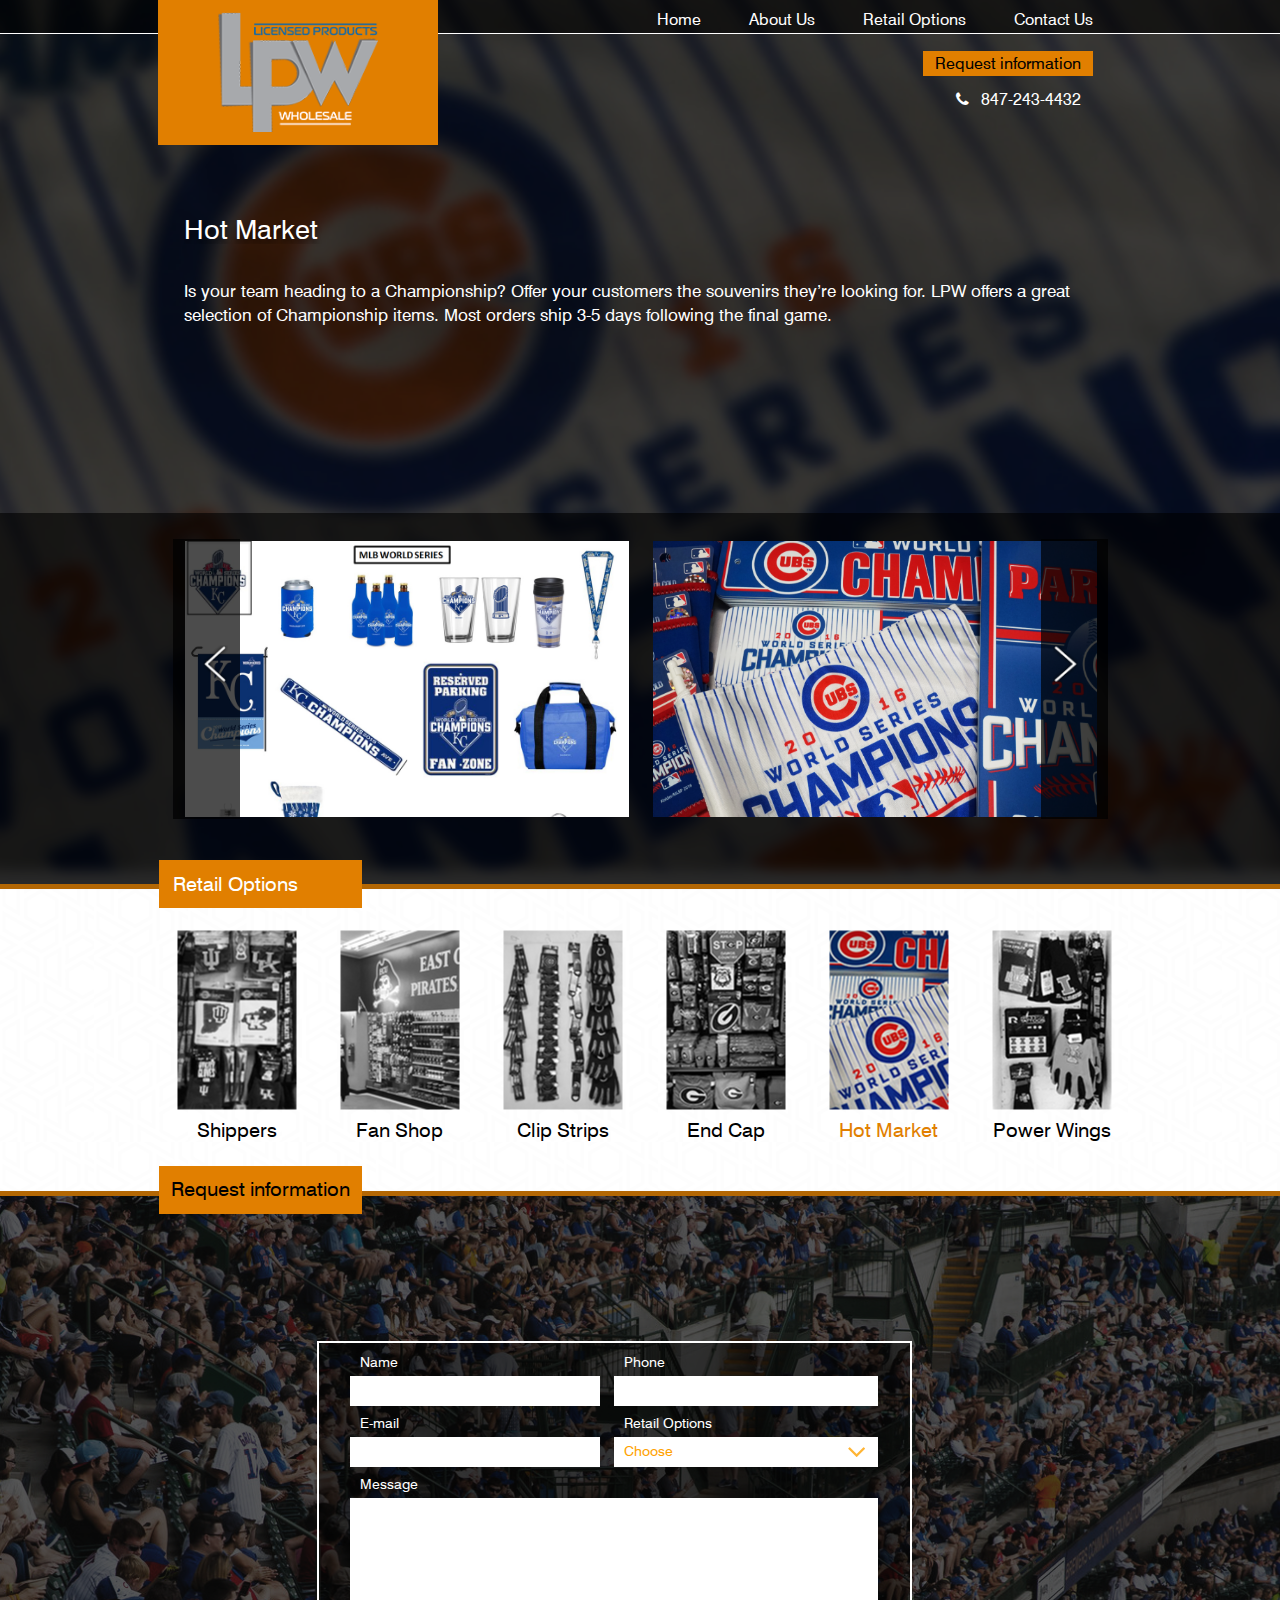
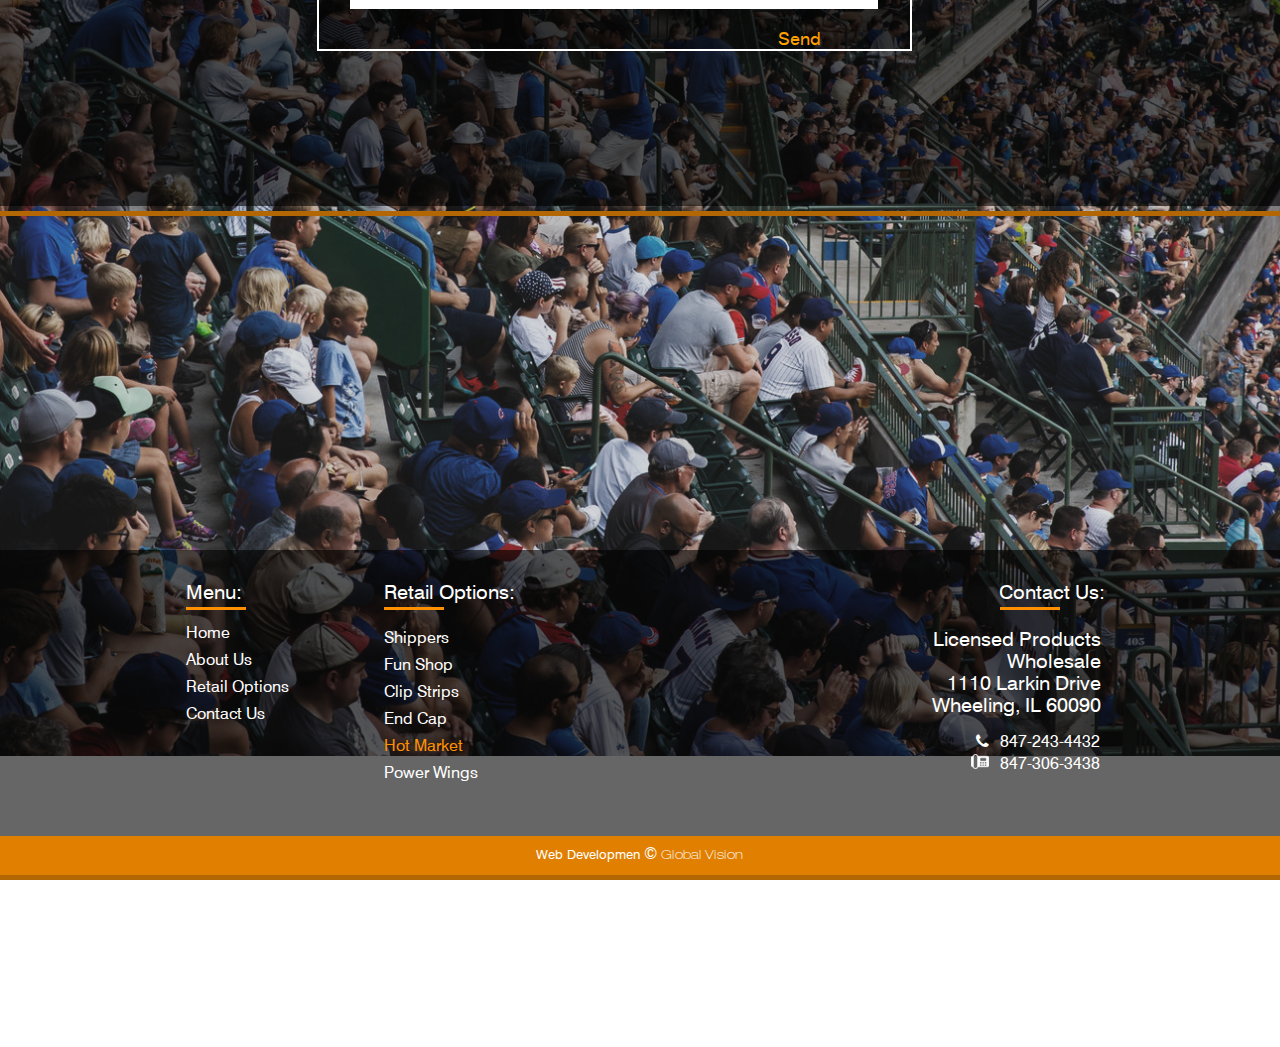
<file: hot-market.html>
<!DOCTYPE html>
<html>
<head>
	<meta charset="utf-8">
	<title>lpwholesale</title>
	<meta name="keywords" content="lpwholesale">

	<link rel="shortcut icon" href="images/favicon.ico" >
	<!-- Include media queries -->
	<meta name="viewport" content="width=device-width, initial-scale=1">

	<!-- Include styles -->
	<link rel="stylesheet" href="stylesheets/font-awesome.css">
	<!--- Component CSS -->
	<link rel="stylesheet" href="stylesheets/sticky.css">
	<link rel="stylesheet" href="stylesheets/slick.css">
	<link rel="stylesheet" href="stylesheets/slick-theme.css">
	<link rel="stylesheet" href="stylesheets/lightbox/lightbox.css">
	<link rel="stylesheet" href="stylesheets/semantic.min.css">
	<link rel="stylesheet" href="stylesheets/dropdown.min.css">
	<link rel="stylesheet" href="stylesheets/main_styles.css">

</head>
<body>
	<header class="inside-page-header services-header">
		<div class="wrapper">
			<!-- mobile menu -->
			<div class="dropdovn-menu-mobile">
				<input type="checkbox" id="hmt" class="hidden-menu-ticker">
				<label class="btn-menu" for="hmt">
					<span class="first"></span>
					<span class="second"></span>
					<span class="third"></span>
				</label>
				<ul class="hidden-menu">
					<li>
						<a href="index.html">Home</a>
					</li>
					<li>
						<a href="about.html">About Us</a>
					</li>
					<li>
						<a href="services.html">Retail Options</a>
					</li>
					<li>
						<a href="contacts.html">Contact Us</a>
					</li>
				</ul>
			</div>
			<div class="call-us-block">
				<label for="hider">
					<!-- <img src="images/icon-phone.png" alt="icon phone"> -->
				</label>
				<input type="checkbox" checked="no" id="hider">
				<div id="info-mobile" class="header-info-mobile">
					<a href="tel:8472434432">
						<span class="phone">847-243-4432</span>
					</a>
				</div>
			</div>
		</div>
		<!-- end- mobile menu -->

		<div class="logo-with-menu">
			<div class="main-menu">
				<div class="wrapper">
					<ul class="list-menu">
						<li>
							<a href="index.html">Home</a>
						</li>
						<li>
							<a href="about.html">About Us</a>
						</li>
						<li>
							<a href="services.html">Retail Options</a>
						</li>
						<li>
							<a href="contacts.html">Contact Us</a>
						</li>
					</ul>
				</div>
			</div>
			<div class="wrapper">
				<div class="block-logo">
					<h1 class="logo">
						<a href="index.html">
							<img src="images/logo.png" alt="logo">
						</a>
					</h1>
				</div>
				<div class="desctop-info-block">
					<a class="quote-btn" href="#quote-block">
						<span>Request information</span>
					</a>
					<a class="header-phone" href="tel:8472434432">
						<i class="fa fa-phone" aria-hidden="true"></i>
						<span>847-243-4432</span>
					</a>
				</div>
				<div class="button_container" id="toggle">
					<span class="top"></span>
					<span class="middle"></span>
					<span class="bottom"></span>
				</div>
			</div>
		</div>
	</header>
	<section class="site-container like-slider-page services-more-page">
		<section class="site-container poster-section">
			<div class="under-rgba-layer"></div>
			<img class="poster-img" src="images/hot-market-bg.jpg" alt="poster image">
			<div class="wrapper">
				<div class="services-more-content">
					<div class="item-about">
						<h3 class="services-icon-title">Hot Market</h3>
					</div>
					<h3 class="text-content">
						<p>Is your team heading to a Championship? Offer your customers the souvenirs they’re looking for. LPW offers a great selection of Championship items. Most orders ship 3-5 days following the final game.</p>
					</h3>
				</div>
			</div>
			<div class="bottom-slider">
				<div class="wrapper">
					<div class="slider-more">
						<div class="center">
							<div>
								<a data-lightbox="roadtrip" href="images/hot-market-1.jpg">
									<img src="images/hot-market-1.jpg" alt="news more slider item">
								</a>
							</div>
							<div>
								<a data-lightbox="roadtrip" href="images/hot-market-2.png">
									<img src="images/hot-market-2.png" alt="news more slider item">
								</a>
							</div>
							<div>
								<a data-lightbox="roadtrip" href="images/hot-market-3.jpg">
									<img src="images/hot-market-3.jpg" alt="news more slider item">
								</a>
							</div>
							<div>
								<a data-lightbox="roadtrip" href="images/hot-market-4.jpg">
									<img src="images/hot-market-4.jpg" alt="news more slider item">
								</a>
							</div>
						</div>
					</div>
				</div>
			</div>
		</section>
		<section id="services-section" class="site-container services-section">
			<div class="wrapper">
				<h2 class="section-position-title">
					<span>Retail Options</span>
				</h2>
				<ul class="services-list">
					<li>
						<div class="icon-wrapper icon-first">
							<a href="shippers.html">
								<img src="images/services-item-1.jpg" alt="services item">
							</a>
						</div>
						<h3 class="services-icon-title">
							<a href="shippers.html">Shippers</a>
						</h3>
					</li>
					<li>
						<div class="icon-wrapper icon-second">
							<a href="fun-shop.html">
								<img src="images/services-item-2.jpg" alt="services item">
							</a>
						</div>
						<h3 class="services-icon-title">
							<a href="fun-shop.html">Fan Shop</a>
						</h3>
					</li>
					<li>
						<div class="icon-wrapper icon-third">
							<a href="clip-strips.html">
								<img src="images/services-item-3.jpg" alt="services item">
							</a>
						</div>
						<h3 class="services-icon-title">
							<a href="clip-strips.html">Clip Strips</a>
						</h3>
					</li>
					<li>
						<div class="icon-wrapper icon-fourth">
							<a href="endcup.html">
								<img src="images/services-item-4.jpg" alt="services item">
							</a>
						</div>
						<h3 class="services-icon-title">
							<a href="endcup.html">End Cap</a>
						</h3>
					</li>
					<li>
						<div class="icon-wrapper icon-fifth">
							<a href="hot-market.html">
								<img src="images/services-item-5.jpg" alt="services item">
							</a>
						</div>
						<h3 class="services-icon-title">
							<a href="hot-market.html">Hot Market</a>
						</h3>
					</li>
					<li>
						<div class="icon-wrapper icon-sixth">
							<a href="power-wing.html">
								<img src="images/services-item-6.jpg" alt="services item">
							</a>
						</div>
						<h3 class="services-icon-title">
							<a href="power-wing.html">Power Wings</a>
						</h3>
					</li>
				</ul>
			</div>
		</section>
		<section id="quote-block" class="site-container quote-form-section"  onclick="$('.map-overflow').removeAttr('style')">
			<div class="section-img-wrapper">
				<img class="full-width-img" src="images/quote-form-img.jpg" alt="quote form img">
			</div>
			<div class="rgba-bg-absolute">
				<div class="wrapper">
					<h2 class="section-position-title">
						<span>Request information</span>
					</h2>
				</div>
				<div class="wrapper">
					<div class="form-wrapper">
						<form action="#" id="quote-form">
							<div class="row first-name">
								<label for="first-name">Name</label>
								<input id="first-name" type="text" autocomplete="off">
							</div>
							<div class="row number">
								<label for="number">Phone</label>
								<input id="number" type="phone" autocomplete="off">
							</div>
							<div class="row email">
								<label for="email">E-mail</label>
								<input id="email" type="email" autocomplete="off">
							</div>
							<div class="row selection-block">
								<span class="services-label">Retail Options</span>
								<!-- <label>
									<select id="select-services" class="ui dropdown" name="services item">
										<option value="">Choose</option>
										<option value="Shippers">Shippers</option>
										<option value="Fun Shop">Fun Shop</option>
										<option value="Clip Strips">Clip Strips</option>
										<option value="End Cap">End Cap</option>
										<option value="Hot Market">Hot Market</option>
										<option value="Power Wings">Power Wings</option>
									</select>
								</label> -->
								<div id="select-services" class="ui compact selection dropdown">
									<i class="dropdown icon"></i>
									<div class="text">Choose</div>
									<div class="menu">
										<div class="item">Shippers</div>
										<div class="item">Fun Shop</div>
										<div class="item">Clip Strips</div>
										<div class="item">End Cap</div>
										<div class="item">Hot Market</div>
										<div class="item">Power Wings</div>
									</div>
								</div>
							</div>
							<div class="row message">
								<label for="message">Message</label>
								<textarea id="message"></textarea>
							</div>
							<input id="quote-sbm-btn" type="submit" name="submit" value="Send">
						</form>
					</div>
				</div>
			</div>
		</div>
	</section>
	<section class="site-container map-section">
		<div class="wrapper">
			<h2 class="section-position-title">
				<span>Get Direrection</span>
			</h2>
		</div>
		<div class="mapWrapper">
			<!-- <div id="mapWrapper"> -->
			<iframe src="https://www.google.com/maps/embed?pb=!1m18!1m12!1m3!1d2959.5236575833414!2d-87.91343631051058!3d42.11767156243687!2m3!1f0!2f0!3f0!3m2!1i1024!2i768!4f13.1!3m3!1m2!1s0x880fb915723dd8c5%3A0xeac72ad010365aaf!2zMTExMCBMYXJraW4gRHIsIFdoZWVsaW5nLCBJTCA2MDA5MCwg0KHQv9C-0LvRg9GH0LXQvdGWINCo0YLQsNGC0Lgg0JDQvNC10YDQuNC60Lg!5e0!3m2!1suk!2sua!4v1479823981766" width="600" height="450" frameborder="0" style="border:0" allowfullscreen></iframe>
			<!-- </div> -->
			<h5 class="map-overflow" onclick="$(this).css('display','none')">&nbsp;</h5>
		</div>
		<div class="prefooter">
			<div class="wrapper">
				<nav class="navigations-menu-block">
					<div class="footer-main-menu">
						<h2 class="block-title">Menu:</h2>
						<ul class="footer-main-menu-list">
							<li>
								<a href="index.html">Home</a>
							</li>
							<li>
								<a href="about.html">About Us</a>
							</li>
							<li>
								<a href="services.html">Retail Options</a>
							</li>
							<li>
								<a href="contacts.html">Contact Us</a>
							</li>
						</ul>
					</div>
					<div class="footer-services-menu">
						<h2 class="block-title">Retail Options:</h2>
						<ul class="footer-services-menu">
							<li>
								<a href="shippers.html">Shippers</a>
							</li>
							<li>
								<a href="fun-shop.html">Fun Shop</a>
							</li>
							<li>
								<a href="clip-strips.html">Clip Strips</a>
							</li>
							<li>
								<a href="endcup.html">End Cap</a>
							</li>
							<li>
								<a href="hot-market.html">Hot Market</a>
							</li>
							<li>
								<a href="power-wing.html">Power Wings</a>
							</li>
						</ul>
					</div>
					<div class="information-block">
						<h2 class="block-title">Contact Us:</h2>
						<div class="location">
							<h3>
								<span>Licensed Products Wholesale </span>
								<span>1110 Larkin Drive</span>
								<span>Wheeling, IL 60090 </span>
							</h3>
						</div>
						<a class="footer-phone" href="tel:847243432">
							<i class="fa fa-phone" aria-hidden="true"></i>
							<span>847-243-4432</span>
						</a>
						<a class="footer-phone" href="tel:8473063438">
							<img src="images/phone-call-icon.png" alt="phone call icon">
							<span>847-306-3438</span>
						</a>
					</div>
				</nav>
			</div>
		</div>
	</section>
	<footer class="site-container inside-page-footer" onclick="$('.map-overflow').removeAttr('style')">
		<div class="copyright">
			<div class="wrapper">
				<h3 class="copyright-sign">
					<a href="http://globalvision.name/">Web Developmen</a> &copy; 
					<a href="http://globalvision.name/">Global Vision</a>
				</h3>
			</div>
		</div>
	</footer>
	<script src="js/jquery.min.js"></script>
	<script src="js/slick.min.js"></script>
	<script src="js/lightbox/lightbox.js"></script>
	<!-- <script src="js/googleMapCustomize.js"></script> -->
	<!-- <script src='https://maps.googleapis.com/maps/api/js?key=AIzaSyCgDH4m_6s_NqTieahs1Ft9R4ndkKQk0N8&sensor=false&extension=.js'></script> -->
	<script src="js/semantic.min.js"></script>
	<script src="js/dropdown.min.js"></script>
	<script src="js/main.js"></script>
</body>
</html>
</file>
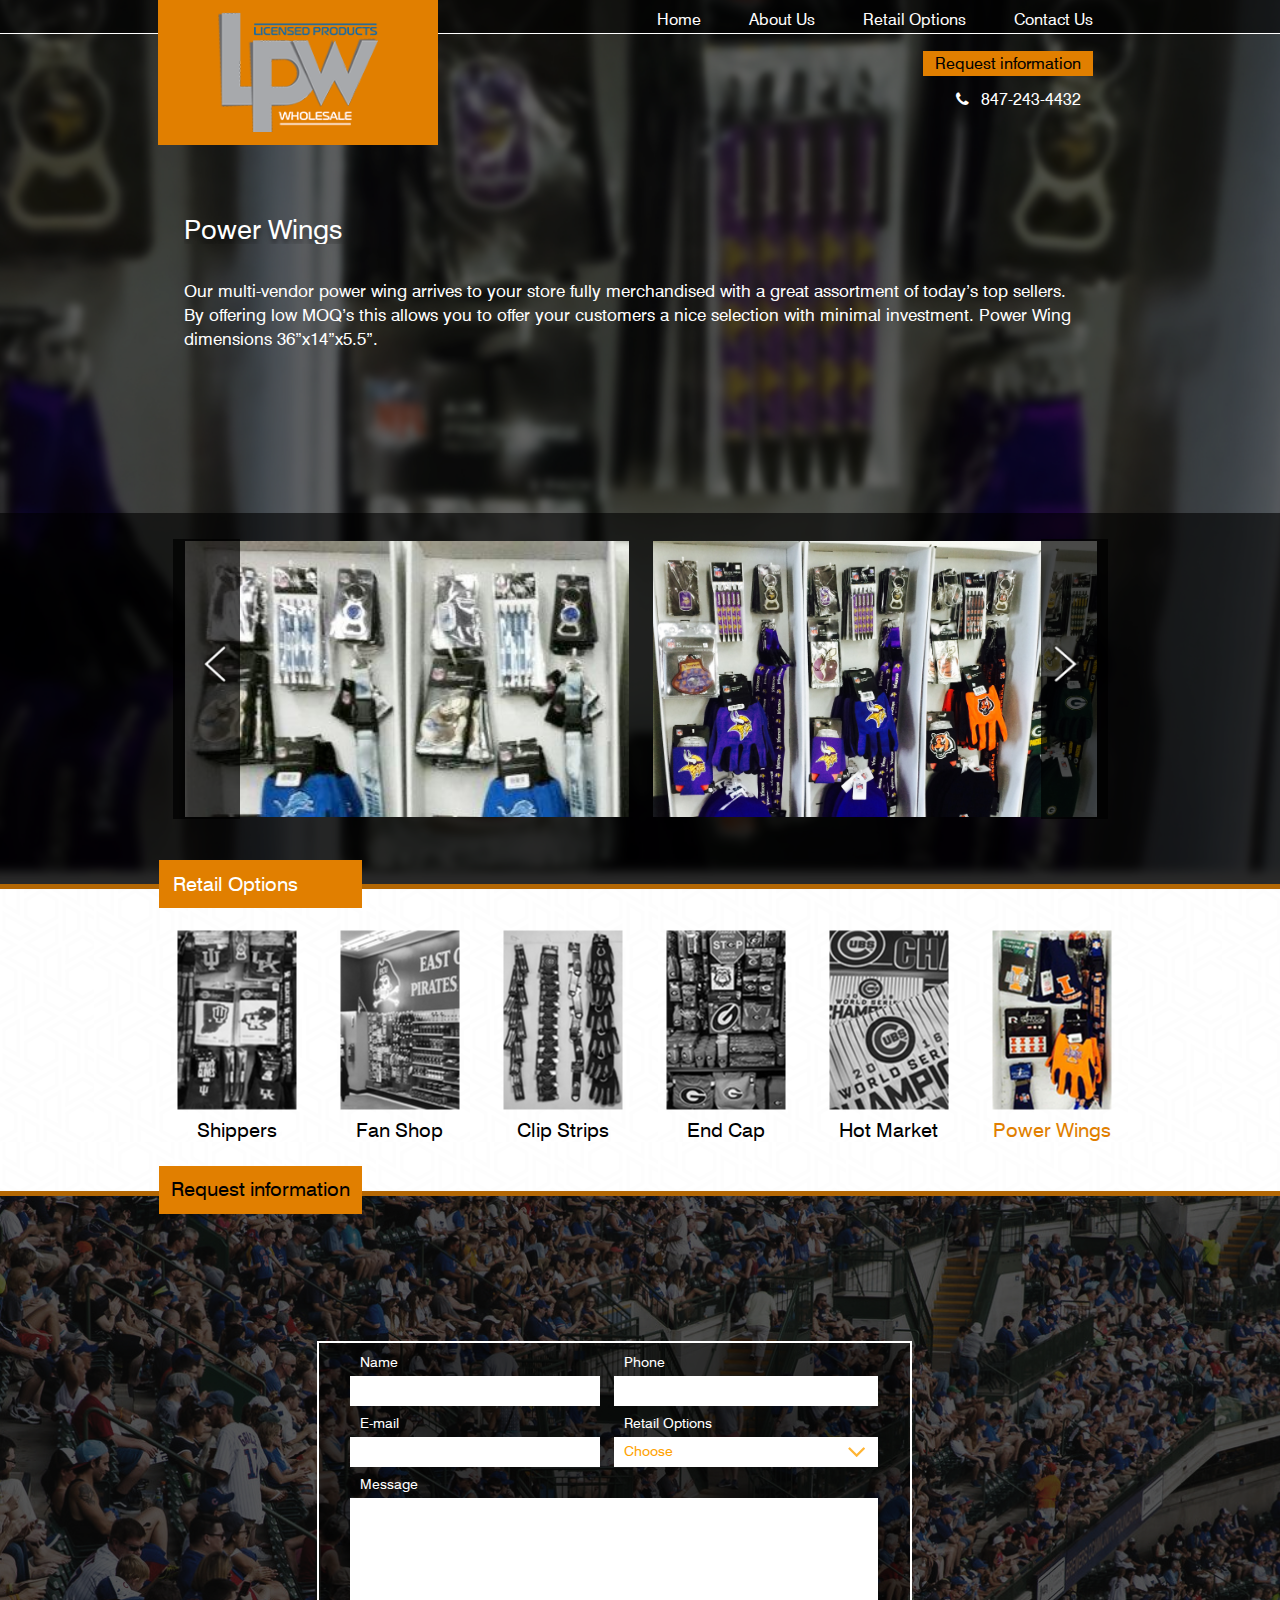
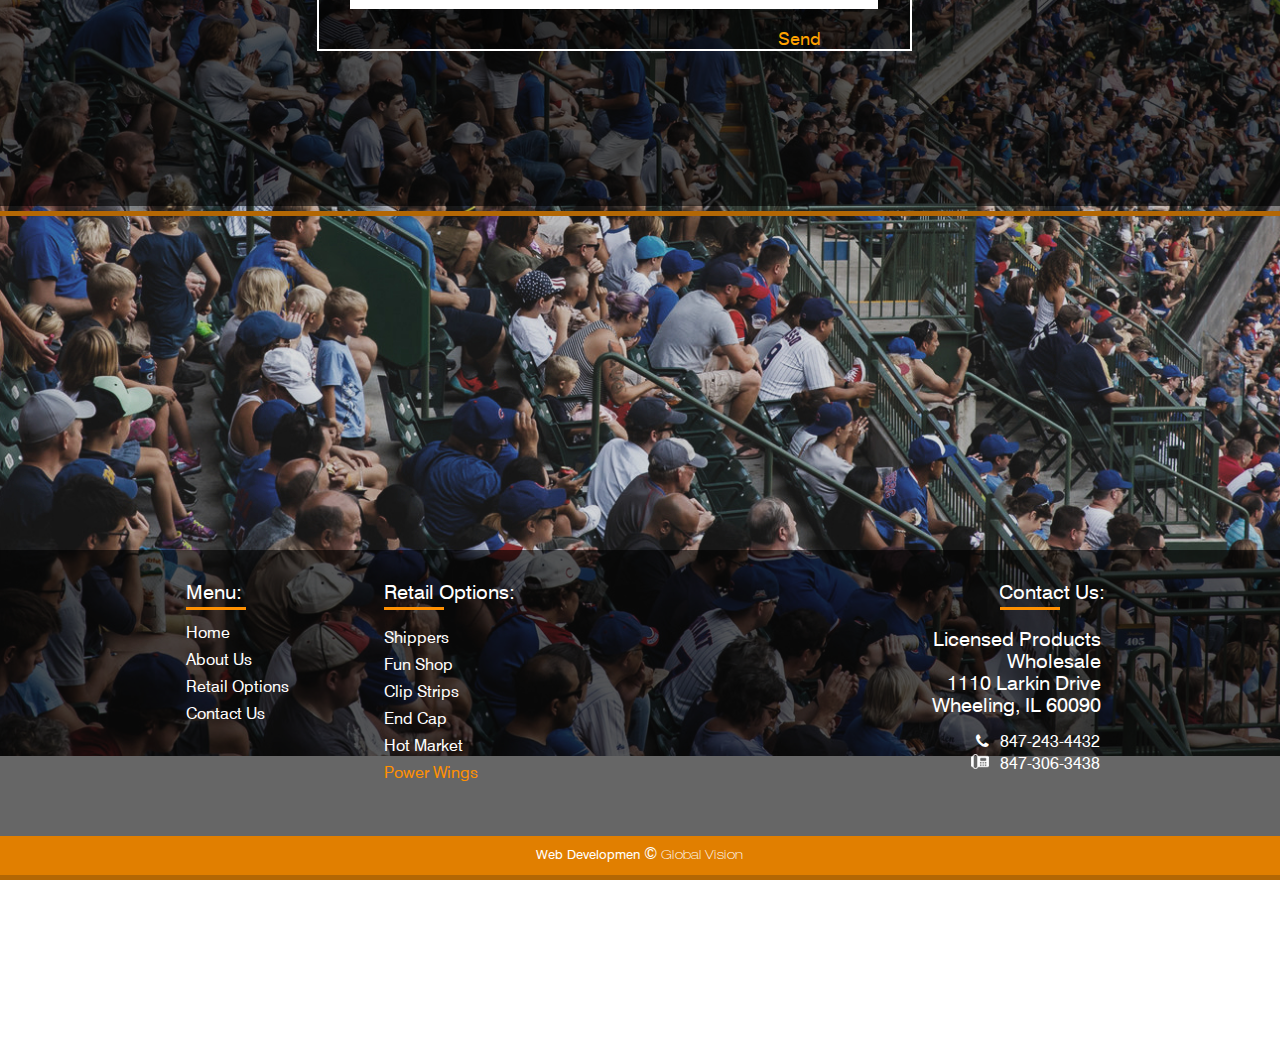
<file: power-wing.html>
<!DOCTYPE html>
<html>
<head>
	<meta charset="utf-8">
	<title>lpwholesale</title>
	<meta name="keywords" content="lpwholesale">

	<link rel="shortcut icon" href="images/favicon.ico" >
	<!-- Include media queries -->
	<meta name="viewport" content="width=device-width, initial-scale=1">

	<!-- Include styles -->
	<link rel="stylesheet" href="stylesheets/font-awesome.css">
	<!--- Component CSS -->
	<link rel="stylesheet" href="stylesheets/sticky.css">
	<link rel="stylesheet" href="stylesheets/slick.css">
	<link rel="stylesheet" href="stylesheets/slick-theme.css">
	<link rel="stylesheet" href="stylesheets/lightbox/lightbox.css">
	<link rel="stylesheet" href="stylesheets/semantic.min.css">
	<link rel="stylesheet" href="stylesheets/dropdown.min.css">
	<link rel="stylesheet" href="stylesheets/main_styles.css">

</head>
<body>
	<header class="inside-page-header services-header">
		<div class="wrapper">
			<!-- mobile menu -->
			<div class="dropdovn-menu-mobile">
				<input type="checkbox" id="hmt" class="hidden-menu-ticker">
				<label class="btn-menu" for="hmt">
					<span class="first"></span>
					<span class="second"></span>
					<span class="third"></span>
				</label>
				<ul class="hidden-menu">
					<li>
						<a href="index.html">Home</a>
					</li>
					<li>
						<a href="about.html">About Us</a>
					</li>
					<li>
						<a href="services.html">Retail Options</a>
					</li>
					<li>
						<a href="contacts.html">Contact Us</a>
					</li>
				</ul>
			</div>
			<div class="call-us-block">
				<label for="hider">
					<!-- <img src="images/icon-phone.png" alt="icon phone"> -->
				</label>
				<input type="checkbox" checked="no" id="hider">
				<div id="info-mobile" class="header-info-mobile">
					<a href="tel:8472434432">
						<span class="phone">847-243-4432</span>
					</a>
				</div>
			</div>
		</div>
		<!-- end- mobile menu -->

		<div class="logo-with-menu">
			<div class="main-menu">
				<div class="wrapper">
					<ul class="list-menu">
						<li>
							<a href="index.html">Home</a>
						</li>
						<li>
							<a href="about.html">About Us</a>
						</li>
						<li>
							<a href="services.html">Retail Options</a>
						</li>
						<li>
							<a href="contacts.html">Contact Us</a>
						</li>
					</ul>
				</div>
			</div>
			<div class="wrapper">
				<div class="block-logo">
					<h1 class="logo">
						<a href="index.html">
							<img src="images/logo.png" alt="logo">
						</a>
					</h1>
				</div>
				<div class="desctop-info-block">
					<a class="quote-btn" href="#quote-block">
						<span>Request information</span>
					</a>
					<a class="header-phone" href="tel:8472434432">
						<i class="fa fa-phone" aria-hidden="true"></i>
						<span>847-243-4432</span>
					</a>
				</div>
				<div class="button_container" id="toggle">
					<span class="top"></span>
					<span class="middle"></span>
					<span class="bottom"></span>
				</div>
			</div>
		</div>
	</header>
	<section class="site-container like-slider-page services-more-page">
		<section class="site-container poster-section">
			<div class="under-rgba-layer"></div>
			<img class="poster-img" src="images/power-wing-bg.jpg" alt="poster image">
			<div class="wrapper">
				<div class="services-more-content">
					<div class="item-about">
						<h3 class="services-icon-title">Power Wings</h3>
					</div>
					<h3 class="text-content">
						<p>Our multi-vendor power wing arrives to your store fully merchandised with a great assortment of today’s top sellers. By offering low MOQ’s this allows you to offer your customers a nice selection with minimal investment. Power Wing dimensions 36”x14”x5.5”.</p>
					</h3>
				</div>
			</div>
			<div class="bottom-slider">
				<div class="wrapper">
					<div class="slider-more">
						<div class="center">
							<div>
								<a data-lightbox="roadtrip" href="images/power-wing-1-1.jpg">
									<img src="images/power-wing-1-1.jpg" alt="news more slider item">
								</a>
							</div>
							<div>
								<a data-lightbox="roadtrip" href="images/power-wing-3.jpg">
									<img src="images/power-wing-3.jpg" alt="news more slider item">
								</a>
							</div>
							<div>
								<a data-lightbox="roadtrip" href="images/power-wing-4.jpg">
									<img src="images/power-wing-4.jpg" alt="news more slider item">
								</a>
							</div>
							<div>
								<a data-lightbox="roadtrip" href="images/power-wing-5.jpg">
									<img src="images/power-wing-5.jpg" alt="news more slider item">
								</a>
							</div>
						</div>
					</div>
				</div>
			</div>
		</section>
		<section id="services-section" class="site-container services-section">
			<div class="wrapper">
				<h2 class="section-position-title">
					<span>Retail Options</span>
				</h2>
				<ul class="services-list">
					<li>
						<div class="icon-wrapper icon-first">
							<a href="shippers.html">
								<img src="images/services-item-1.jpg" alt="services item">
							</a>
						</div>
						<h3 class="services-icon-title">
							<a href="shippers.html">Shippers</a>
						</h3>
					</li>
					<li>
						<div class="icon-wrapper icon-second">
							<a href="fun-shop.html">
								<img src="images/services-item-2.jpg" alt="services item">
							</a>
						</div>
						<h3 class="services-icon-title">
							<a href="fun-shop.html">Fan Shop</a>
						</h3>
					</li>
					<li>
						<div class="icon-wrapper icon-third">
							<a href="clip-strips.html">
								<img src="images/services-item-3.jpg" alt="services item">
							</a>
						</div>
						<h3 class="services-icon-title">
							<a href="clip-strips.html">Clip Strips</a>
						</h3>
					</li>
					<li>
						<div class="icon-wrapper icon-fourth">
							<a href="endcup.html">
								<img src="images/services-item-4.jpg" alt="services item">
							</a>
						</div>
						<h3 class="services-icon-title">
							<a href="endcup.html">End Cap</a>
						</h3>
					</li>
					<li>
						<div class="icon-wrapper icon-fifth">
							<a href="hot-market.html">
								<img src="images/services-item-5.jpg" alt="services item">
							</a>
						</div>
						<h3 class="services-icon-title">
							<a href="hot-market.html">Hot Market</a>
						</h3>
					</li>
					<li>
						<div class="icon-wrapper icon-sixth">
							<a href="power-wing.html">
								<img src="images/services-item-6.jpg" alt="services item">
							</a>
						</div>
						<h3 class="services-icon-title">
							<a href="power-wing.html">Power Wings</a>
						</h3>
					</li>
				</ul>
			</div>
		</section>
		<section id="quote-block" class="site-container quote-form-section"  onclick="$('.map-overflow').removeAttr('style')">
			<div class="section-img-wrapper">
				<img class="full-width-img" src="images/quote-form-img.jpg" alt="quote form img">
			</div>
			<div class="rgba-bg-absolute">
				<div class="wrapper">
					<h2 class="section-position-title">
						<span>Request information</span>
					</h2>
				</div>
				<div class="wrapper">
					<div class="form-wrapper">
						<form action="#" id="quote-form">
							<div class="row first-name">
								<label for="first-name">Name</label>
								<input id="first-name" type="text" autocomplete="off">
							</div>
							<div class="row number">
								<label for="number">Phone</label>
								<input id="number" type="phone" autocomplete="off">
							</div>
							<div class="row email">
								<label for="email">E-mail</label>
								<input id="email" type="email" autocomplete="off">
							</div>
							<div class="row selection-block">
								<span class="services-label">Retail Options</span>
								<!-- <label>
									<select id="select-services" class="ui dropdown" name="services item">
										<option value="">Choose</option>
										<option value="Shippers">Shippers</option>
										<option value="Fun Shop">Fun Shop</option>
										<option value="Clip Strips">Clip Strips</option>
										<option value="End Cap">End Cap</option>
										<option value="Hot Market">Hot Market</option>
										<option value="Power Wings">Power Wings</option>
									</select>
								</label> -->
								<div id="select-services" class="ui compact selection dropdown">
									<i class="dropdown icon"></i>
									<div class="text">Choose</div>
									<div class="menu">
										<div class="item">Shippers</div>
										<div class="item">Fun Shop</div>
										<div class="item">Clip Strips</div>
										<div class="item">End Cap</div>
										<div class="item">Hot Market</div>
										<div class="item">Power Wings</div>
									</div>
								</div>
							</div>
							<div class="row message">
								<label for="message">Message</label>
								<textarea id="message"></textarea>
							</div>
							<input id="quote-sbm-btn" type="submit" name="submit" value="Send">
						</form>
					</div>
				</div>
			</div>
		</div>
	</section>
	<section class="site-container map-section">
		<div class="wrapper">
			<h2 class="section-position-title">
				<span>Get Direrection</span>
			</h2>
		</div>
		<div class="mapWrapper">
			<!-- <div id="mapWrapper"> -->
			<iframe src="https://www.google.com/maps/embed?pb=!1m18!1m12!1m3!1d2959.5236575833414!2d-87.91343631051058!3d42.11767156243687!2m3!1f0!2f0!3f0!3m2!1i1024!2i768!4f13.1!3m3!1m2!1s0x880fb915723dd8c5%3A0xeac72ad010365aaf!2zMTExMCBMYXJraW4gRHIsIFdoZWVsaW5nLCBJTCA2MDA5MCwg0KHQv9C-0LvRg9GH0LXQvdGWINCo0YLQsNGC0Lgg0JDQvNC10YDQuNC60Lg!5e0!3m2!1suk!2sua!4v1479823981766" width="600" height="450" frameborder="0" style="border:0" allowfullscreen></iframe>
			<!-- </div> -->
			<h5 class="map-overflow" onclick="$(this).css('display','none')">&nbsp;</h5>
		</div>
		<div class="prefooter">
			<div class="wrapper">
				<nav class="navigations-menu-block">
					<div class="footer-main-menu">
						<h2 class="block-title">Menu:</h2>
						<ul class="footer-main-menu-list">
							<li>
								<a href="index.html">Home</a>
							</li>
							<li>
								<a href="about.html">About Us</a>
							</li>
							<li>
								<a href="services.html">Retail Options</a>
							</li>
							<li>
								<a href="contacts.html">Contact Us</a>
							</li>
						</ul>
					</div>
					<div class="footer-services-menu">
						<h2 class="block-title">Retail Options:</h2>
						<ul class="footer-services-menu">
							<li>
								<a href="shippers.html">Shippers</a>
							</li>
							<li>
								<a href="fun-shop.html">Fun Shop</a>
							</li>
							<li>
								<a href="clip-strips.html">Clip Strips</a>
							</li>
							<li>
								<a href="endcup.html">End Cap</a>
							</li>
							<li>
								<a href="hot-market.html">Hot Market</a>
							</li>
							<li>
								<a href="power-wing.html">Power Wings</a>
							</li>
						</ul>
					</div>
					<div class="information-block">
						<h2 class="block-title">Contact Us:</h2>
						<div class="location">
							<h3>
								<span>Licensed Products Wholesale </span>
								<span>1110 Larkin Drive</span>
								<span>Wheeling, IL 60090 </span>
							</h3>
						</div>
						<a class="footer-phone" href="tel:847243432">
							<i class="fa fa-phone" aria-hidden="true"></i>
							<span>847-243-4432</span>
						</a>
						<a class="footer-phone" href="tel:8473063438">
							<img src="images/phone-call-icon.png" alt="phone call icon">
							<span>847-306-3438</span>
						</a>
					</div>
				</nav>
			</div>
		</div>
	</section>
	<footer class="site-container inside-page-footer" onclick="$('.map-overflow').removeAttr('style')">
		<div class="copyright">
			<div class="wrapper">
				<h3 class="copyright-sign">
					<a href="http://globalvision.name/">Web Developmen</a> &copy; 
					<a href="http://globalvision.name/">Global Vision</a>
				</h3>
			</div>
		</div>
	</footer>
	<script src="js/jquery.min.js"></script>
	<script src="js/slick.min.js"></script>
	<script src="js/lightbox/lightbox.js"></script>
	<!-- <script src="js/googleMapCustomize.js"></script> -->
	<!-- <script src='https://maps.googleapis.com/maps/api/js?key=AIzaSyCgDH4m_6s_NqTieahs1Ft9R4ndkKQk0N8&sensor=false&extension=.js'></script> -->
	<script src="js/semantic.min.js"></script>
	<script src="js/dropdown.min.js"></script>
	<script src="js/main.js"></script>
</body>
</html>
</file>
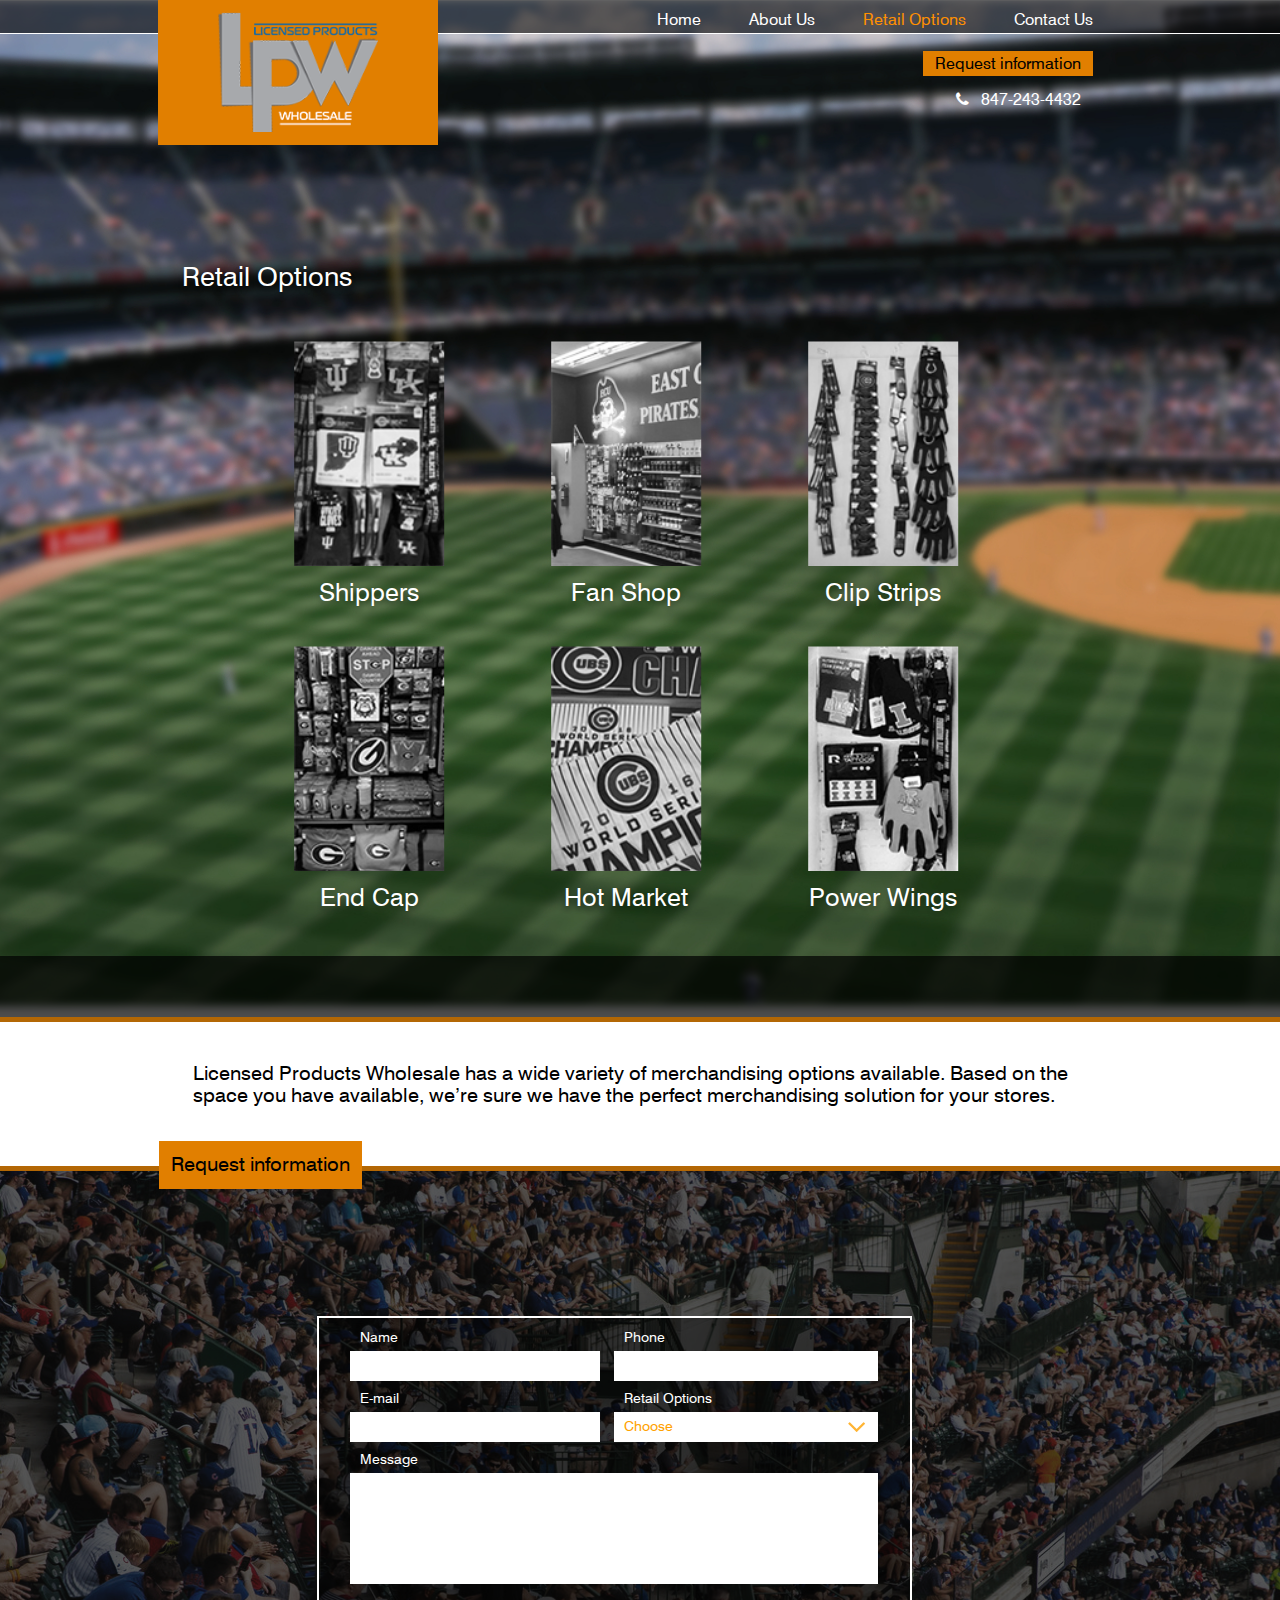
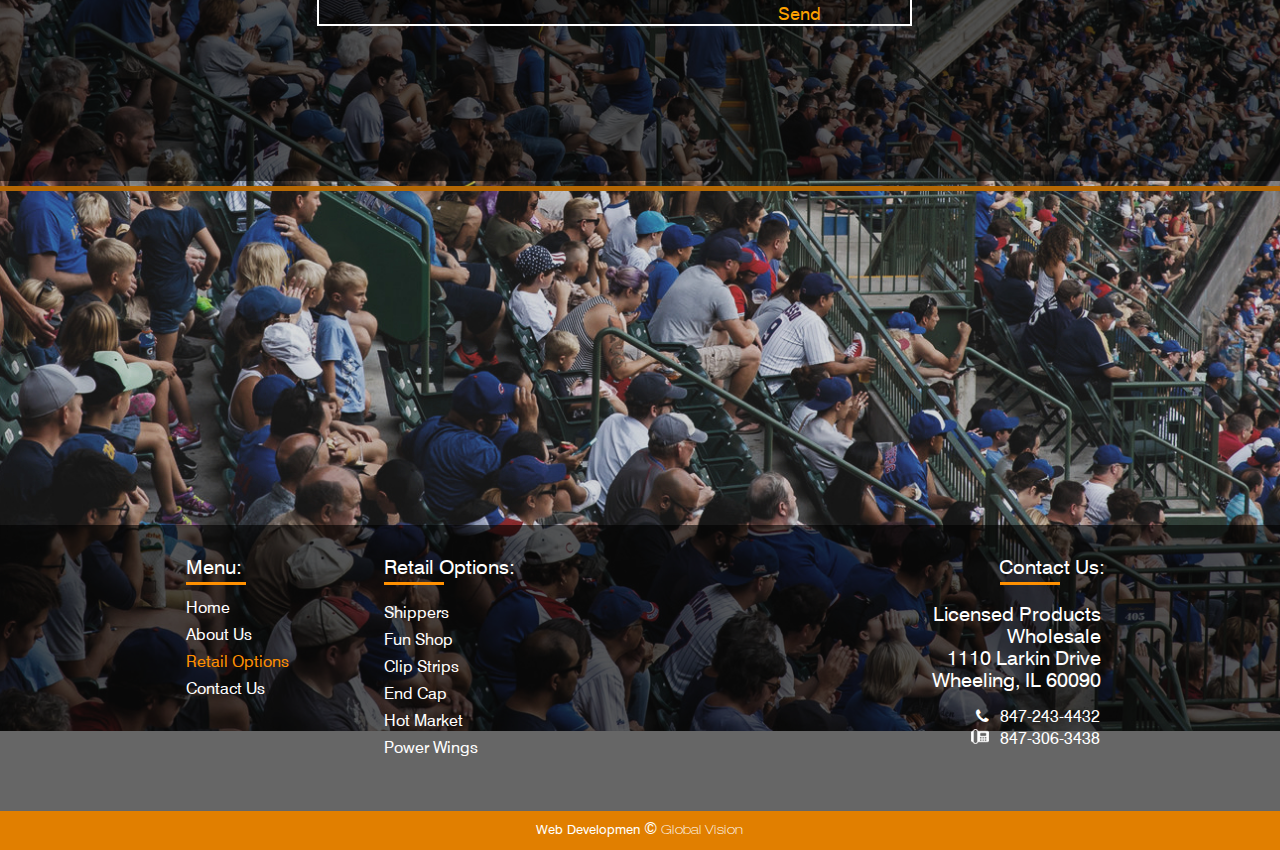
<file: services.html>
<!DOCTYPE html>
<html>
<head>
	<meta charset="utf-8">
	<title>lpwholesale</title>
	<meta name="keywords" content="lpwholesale">

	<link rel="shortcut icon" href="images/favicon.ico" >
	<!-- Include media queries -->
	<meta name="viewport" content="width=device-width, initial-scale=1">

	<!-- Include styles -->
	<link rel="stylesheet" href="stylesheets/font-awesome.css">
	<!--- Component CSS -->
	<link rel="stylesheet" href="stylesheets/sticky.css">
	<link rel="stylesheet" href="stylesheets/slick.css">
	<link rel="stylesheet" href="stylesheets/slick-theme.css">
	<link rel="stylesheet" href="stylesheets/lightbox/lightbox.css">
	<link rel="stylesheet" href="stylesheets/semantic.min.css">
	<link rel="stylesheet" href="stylesheets/dropdown.min.css">
	<link rel="stylesheet" href="stylesheets/main_styles.css">

</head>
<body>
	<header id="sticky-header" class="inside-page-header services-header">
		<div class="wrapper">
			<!-- mobile menu -->
			<div class="dropdovn-menu-mobile">
				<input type="checkbox" id="hmt" class="hidden-menu-ticker">
				<label class="btn-menu" for="hmt">
					<span class="first"></span>
					<span class="second"></span>
					<span class="third"></span>
				</label>
				<ul class="hidden-menu">
					<li>
						<a href="index.html">Home</a>
					</li>
					<li>
						<a href="about.html">About Us</a>
					</li>
					<li>
						<a href="services.html">Retail Options</a>
					</li>
					<li>
						<a href="contacts.html">Contact Us</a>
					</li>
				</ul>
			</div>
			<div class="call-us-block">
				<label for="hider">
					<!-- <img src="images/icon-phone.png" alt="icon phone"> -->
				</label>
				<input type="checkbox" checked="no" id="hider">
				<div id="info-mobile" class="header-info-mobile">
					<a href="tel:8472434432">
						<span class="phone">847-243-4432</span>
					</a>
				</div>
			</div>
		</div>
		<!-- end- mobile menu -->

		<div class="logo-with-menu">
			<div class="main-menu">
				<div class="wrapper">
					<ul class="list-menu">
						<li>
							<a href="index.html">Home</a>
						</li>
						<li>
							<a href="about.html">About Us</a>
						</li>
						<li>
							<a href="services.html">Retail Options</a>
						</li>
						<li>
							<a href="contacts.html">Contact Us</a>
						</li>
					</ul>
				</div>
			</div>
			<div class="wrapper">
				<div class="block-logo">
					<h1 class="logo">
						<a href="index.html">
							<img src="images/logo.png" alt="logo">
						</a>
					</h1>
				</div>
				<div class="desctop-info-block">
					<a class="quote-btn" href="#quote-block">
						<span>Request information</span>
					</a>
					<a class="header-phone" href="tel:8472434432">
						<i class="fa fa-phone" aria-hidden="true"></i>
						<span>847-243-4432</span>
					</a>
				</div>
				<div class="button_container" id="toggle">
					<span class="top"></span>
					<span class="middle"></span>
					<span class="bottom"></span>
				</div>
			</div>
		</div>
	</header>
	<section class="site-container like-slider-page services-poster">
		<section class="site-container poster-section">
			<img class="poster-img" src="images/retail-option-bg.jpg" alt="poster image">
			<div class="pisition-services-block">
				<div class="wrapper">
					<h2 class="services-page-title">Retail Options</h2>
					<div class="services-block">
						<ul class="services-list">
							<li>
								<div class="icon-wrapper icon-first">
									<a href="shippers.html">
										<img src="images/services-item-1.jpg" alt="services item">
									</a>
								</div>
								<h3 class="services-icon-title">
									<a href="shippers.html">Shippers</a>
								</h3>
							</li>
							<li>
								<div class="icon-wrapper icon-second">
									<a href="fun-shop.html">
										<img src="images/services-item-2.jpg" alt="services item">
									</a>
								</div>
								<h3 class="services-icon-title">
									<a href="fun-shop.html">Fan Shop</a>
								</h3>
							</li>
							<li>
								<div class="icon-wrapper icon-third">
									<a href="clip-strips.html">
										<img src="images/services-item-3.jpg" alt="services item">
									</a>
								</div>
								<h3 class="services-icon-title">
									<a href="clip-strips.html">Clip Strips</a>
								</h3>
							</li>
							<li>
								<div class="icon-wrapper icon-fourth">
									<a href="endcup.html">
										<img src="images/services-item-4.jpg" alt="services item">
									</a>
								</div>
								<h3 class="services-icon-title">
									<a href="endcup.html">End Cap</a>
								</h3>
							</li>
							<li>
								<div class="icon-wrapper icon-fifth">
									<a href="hot-market.html">
										<img src="images/services-item-5.jpg" alt="services item">
									</a>
								</div>
								<h3 class="services-icon-title">
									<a href="hot-market.html">Hot Market</a>
								</h3>
							</li>
							<li>
								<div class="icon-wrapper icon-sixth">
									<a href="power-wing.html">
										<img src="images/services-item-6.jpg" alt="services item">
									</a>
								</div>
								<h3 class="services-icon-title">
									<a href="power-wing.html">Power Wings</a>
								</h3>
							</li>
						</ul>	
					</div>
				</div>
			</div>
			<div class="bottom-rgba"></div>
		</section>
		<section class="site-container services-text" onclick="$('.map-overflow').removeAttr('style')">
			<div class="wrapper">
				<h3 class="services-content-sign">Licensed Products Wholesale has a wide variety of merchandising options available. Based on the space you have available, we’re sure we have the perfect merchandising solution for your stores.</h3>
			</div>
		</section>
		<section id="quote-block" class="site-container quote-form-section">
			<div class="section-img-wrapper">
				<img class="full-width-img" src="images/quote-form-img.jpg" alt="quote form img">
			</div>
			<div class="rgba-bg-absolute">
				<div class="wrapper">
					<h2 class="section-position-title">
						<span>Request information</span>
					</h2>
				</div>
				<div class="wrapper">
					<div class="form-wrapper">
						<form action="#" id="quote-form">
							<div class="row first-name">
								<label for="first-name">Name</label>
								<input id="first-name" type="text" autocomplete="off">
							</div>
							<div class="row number">
								<label for="number">Phone</label>
								<input id="number" type="phone" autocomplete="off">
							</div>
							<div class="row email">
								<label for="email">E-mail</label>
								<input id="email" type="email" autocomplete="off">
							</div>
							<div class="row selection-block">
								<span class="services-label">Retail Options</span>
								<!-- <label>
									<select id="select-services" class="ui dropdown" name="services item">
										<option value="">Choose</option>
										<option value="Shippers">Shippers</option>
										<option value="Fun Shop">Fun Shop</option>
										<option value="Clip Strips">Clip Strips</option>
										<option value="End Cap">End Cap</option>
										<option value="Hot Market">Hot Market</option>
										<option value="Power Wings">Power Wings</option>
									</select>
								</label> -->
								<div id="select-services" class="ui compact selection dropdown">
									<i class="dropdown icon"></i>
									<div class="text">Choose</div>
									<div class="menu">
										<div class="item">Shippers</div>
										<div class="item">Fun Shop</div>
										<div class="item">Clip Strips</div>
										<div class="item">End Cap</div>
										<div class="item">Hot Market</div>
										<div class="item">Power Wings</div>
									</div>
								</div>
							</div>
							<div class="row message">
								<label for="message">Message</label>
								<textarea id="message"></textarea>
							</div>
							<input id="quote-sbm-btn" type="submit" name="submit" value="Send">
						</form>
					</div>
				</div>
			</div>
		</div>
	</section>
	<section class="site-container map-section">
		<div class="wrapper">
			<h2 class="section-position-title">
				<span>Get Direrection</span>
			</h2>
		</div>
		<div class="mapWrapper">
			<!-- <div id="mapWrapper"> -->
			<iframe src="https://www.google.com/maps/embed?pb=!1m18!1m12!1m3!1d2959.5236575833414!2d-87.91343631051058!3d42.11767156243687!2m3!1f0!2f0!3f0!3m2!1i1024!2i768!4f13.1!3m3!1m2!1s0x880fb915723dd8c5%3A0xeac72ad010365aaf!2zMTExMCBMYXJraW4gRHIsIFdoZWVsaW5nLCBJTCA2MDA5MCwg0KHQv9C-0LvRg9GH0LXQvdGWINCo0YLQsNGC0Lgg0JDQvNC10YDQuNC60Lg!5e0!3m2!1suk!2sua!4v1479823981766" width="600" height="450" frameborder="0" style="border:0" allowfullscreen></iframe>
			<!-- </div> -->
			<h5 class="map-overflow" onclick="$(this).css('display','none')">&nbsp;</h5>
		</div>
		<div class="prefooter">
			<div class="wrapper">
				<nav class="navigations-menu-block">
					<div class="footer-main-menu">
						<h2 class="block-title">Menu:</h2>
						<ul class="footer-main-menu-list">
							<li>
								<a href="index.html">Home</a>
							</li>
							<li>
								<a href="about.html">About Us</a>
							</li>
							<li>
								<a href="services.html">Retail Options</a>
							</li>
							<li>
								<a href="contacts.html">Contact Us</a>
							</li>
						</ul>
					</div>
					<div class="footer-services-menu">
						<h2 class="block-title">Retail Options:</h2>
						<ul class="footer-services-menu">
							<li>
								<a href="shippers.html">Shippers</a>
							</li>
							<li>
								<a href="fun-shop.html">Fun Shop</a>
							</li>
							<li>
								<a href="clip-strips.html">Clip Strips</a>
							</li>
							<li>
								<a href="endcup.html">End Cap</a>
							</li>
							<li>
								<a href="hot-market.html">Hot Market</a>
							</li>
							<li>
								<a href="power-wing.html">Power Wings</a>
							</li>
						</ul>
					</div>
					<div class="information-block">
						<h2 class="block-title">Contact Us:</h2>
						<div class="location">
							<h3>
								<span>Licensed Products Wholesale </span>
								<span>1110 Larkin Drive</span>
								<span>Wheeling, IL 60090 </span>
							</h3>
						</div>
						<a class="footer-phone" href="tel:847243432">
							<i class="fa fa-phone" aria-hidden="true"></i>
							<span>847-243-4432</span>
						</a>
						<a class="footer-phone" href="tel:8473063438">
							<img src="images/phone-call-icon.png" alt="phone call icon">
							<span>847-306-3438</span>
						</a>
					</div>
				</nav>
			</div>
		</div>
	</section>
	<footer class="site-container inside-page-footer" onclick="$('.map-overflow').removeAttr('style')">
		<div class="copyright">
			<div class="wrapper">
				<h3 class="copyright-sign">
					<a href="http://globalvision.name/">Web Developmen</a> &copy; 
					<a href="http://globalvision.name/">Global Vision</a>
				</h3>
			</div>
		</div>
	</footer>
	<script src="js/jquery.min.js"></script>
	<script src="js/slick.min.js"></script>
	<script src="js/lightbox/lightbox.js"></script>
	<!-- <script src="js/googleMapCustomize.js"></script> -->
	<!-- <script src='https://maps.googleapis.com/maps/api/js?key=AIzaSyCgDH4m_6s_NqTieahs1Ft9R4ndkKQk0N8&sensor=false&extension=.js'></script> -->
	<script src="js/sticky-header.js"></script>
	<script src="js/semantic.min.js"></script>
	<script src="js/dropdown.min.js"></script>
	<script src="js/main.js"></script>

</body>
</html>
</file>
<file: stylesheets/sticky.css>
#css-script-menu {
	position: fixed;
	height: 90px;
	width: 100%;
	top: 0;
	left: 0;
	border-top: 5px solid #16a1e7;
	background: #fff;
	-moz-box-shadow: 0 2px 3px 0px rgba(0, 0, 0, 0.16);
	-webkit-box-shadow: 0 2px 3px 0px rgba(0, 0, 0, 0.16);
	box-shadow: 0 2px 3px 0px rgba(0, 0, 0, 0.16);
	z-index: 999999;
	padding: 10px 0;
	-webkit-box-sizing:content-box;
	-moz-box-sizing:content-box;
	box-sizing:content-box;
}

.css-script-center {
	width: 960px;
	margin: 0 auto;
}
.css-script-center ul {
	width: 212px;
	float:left;
	line-height:45px;
	margin:0;
	padding:0;
	list-style:none;
}
.css-script-center a {
	text-decoration:none;
}
.css-script-ads {
	width: 728px;
	height:90px;
	float:right;
}
.css-script-clear {
	clear:both;
	height:0;
}
</file>
<file: stylesheets/dropdown.min.css>
/*!
 * # Semantic UI 2.2.6 - Dropdown
 * http://github.com/semantic-org/semantic-ui/
 *
 *
 * Released under the MIT license
 * http://opensource.org/licenses/MIT
 *
 */.ui.dropdown{cursor:pointer;position:relative;display:inline-block;outline:0;text-align:left;-webkit-transition:box-shadow .1s ease,width .1s ease;transition:box-shadow .1s ease,width .1s ease;-webkit-tap-highlight-color:transparent}.ui.dropdown .menu{cursor:auto;position:absolute;display:none;outline:0;top:100%;min-width:-webkit-max-content;min-width:-moz-max-content;min-width:max-content;margin:0;padding:0;background:#FFF;font-size:1em;text-shadow:none;text-align:left;box-shadow:0 2px 3px 0 rgba(34,36,38,.15);border:1px solid rgba(34,36,38,.15);border-radius:.28571429rem;-webkit-transition:opacity .1s ease;transition:opacity .1s ease;z-index:11;will-change:transform,opacity}.ui.dropdown .menu>*{white-space:nowrap}.ui.dropdown>input:not(.search):first-child,.ui.dropdown>select{display:none!important}.ui.dropdown>.dropdown.icon{position:relative;font-size:.85714286em;margin:0 0 0 1em}.ui.dropdown .menu>.item .dropdown.icon{width:auto;float:right;margin:0 0 0 1em}.ui.dropdown .menu>.item .dropdown.icon+.text{margin-right:1em}.ui.dropdown>.text{display:inline-block;-webkit-transition:none;transition:none}.ui.dropdown .menu>.item{position:relative;cursor:pointer;display:block;border:none;height:auto;text-align:left;border-top:none;line-height:1em;color:rgba(0,0,0,.87);padding:.78571429rem 1.14285714rem!important;font-size:1rem;text-transform:none;font-weight:400;box-shadow:none;-webkit-touch-callout:none}.ui.dropdown .menu>.item:first-child{border-top-width:0}.ui.dropdown .menu .item>[class*="right floated"],.ui.dropdown>.text>[class*="right floated"]{float:right!important;margin-right:0!important;margin-left:1em!important}.ui.dropdown .menu .item>[class*="left floated"],.ui.dropdown>.text>[class*="left floated"]{float:left!important;margin-left:0!important;margin-right:1em!important}.ui.dropdown .menu .item>.flag.floated,.ui.dropdown .menu .item>.icon.floated,.ui.dropdown .menu .item>.image.floated,.ui.dropdown .menu .item>img.floated{margin-top:0}.ui.dropdown .menu>.header{margin:1rem 0 .75rem;padding:0 1.14285714rem;color:rgba(0,0,0,.85);font-size:.78571429em;font-weight:700;text-transform:uppercase}.ui.dropdown .menu>.divider{border-top:1px solid rgba(34,36,38,.1);height:0;margin:.5em 0}.ui.dropdown .menu>.input{width:auto;display:-webkit-box;display:-webkit-flex;display:-ms-flexbox;display:flex;margin:1.14285714rem .78571429rem;min-width:10rem}.ui.dropdown .menu>.header+.input{margin-top:0}.ui.dropdown .menu>.input:not(.transparent) input{padding:.5em 1em}.ui.dropdown .menu>.input:not(.transparent) .button,.ui.dropdown .menu>.input:not(.transparent) .icon,.ui.dropdown .menu>.input:not(.transparent) .label{padding-top:.5em;padding-bottom:.5em}.ui.dropdown .menu>.item>.description,.ui.dropdown>.text>.description{float:right;margin:0 0 0 1em;color:rgba(0,0,0,.4)}.ui.dropdown .menu>.message{padding:.78571429rem 1.14285714rem;font-weight:400}.ui.dropdown .menu>.message:not(.ui){color:rgba(0,0,0,.4)}.ui.dropdown .menu .menu{top:0!important;left:100%!important;right:auto!important;margin:0 0 0 -.5em!important;border-radius:.28571429rem!important;z-index:21!important}.ui.dropdown .menu .menu:after{display:none}.ui.dropdown .menu>.item>.flag,.ui.dropdown .menu>.item>.icon,.ui.dropdown .menu>.item>.image,.ui.dropdown .menu>.item>.label,.ui.dropdown .menu>.item>img,.ui.dropdown>.text>.flag,.ui.dropdown>.text>.icon,.ui.dropdown>.text>.image,.ui.dropdown>.text>.label,.ui.dropdown>.text>img{margin-top:0;margin-left:0;float:none;margin-right:.78571429rem}.ui.dropdown .menu>.item>.image,.ui.dropdown .menu>.item>img,.ui.dropdown>.text>.image,.ui.dropdown>.text>img{display:inline-block;vertical-align:middle;width:auto;max-height:2em}.ui.dropdown .ui.menu>.item:before,.ui.menu .ui.dropdown .menu>.item:before{display:none}.ui.menu .ui.dropdown .menu .active.item{border-left:none}.ui.buttons>.ui.dropdown:last-child .menu,.ui.menu .right.dropdown.item .menu,.ui.menu .right.menu .dropdown:last-child .menu{left:auto;right:0}.ui.label.dropdown .menu{min-width:100%}.ui.dropdown.icon.button>.dropdown.icon{margin:0}.ui.button.dropdown .menu{min-width:100%}.ui.selection.dropdown{cursor:pointer;word-wrap:break-word;line-height:1em;white-space:normal;outline:0;-webkit-transform:rotateZ(0);transform:rotateZ(0);min-width:14em;min-height:2.7142em;background:#FFF;display:inline-block;padding:.78571429em 2.1em .78571429em 1em;color:rgba(0,0,0,.87);box-shadow:none;border:1px solid rgba(34,36,38,.15);border-radius:.28571429rem;-webkit-transition:box-shadow .1s ease,width .1s ease;transition:box-shadow .1s ease,width .1s ease}.ui.selection.dropdown.active,.ui.selection.dropdown.visible{z-index:10}select.ui.dropdown{height:38px;padding:.5em;border:1px solid rgba(34,36,38,.15);visibility:visible}.ui.selection.dropdown>.delete.icon,.ui.selection.dropdown>.dropdown.icon,.ui.selection.dropdown>.search.icon{cursor:pointer;position:absolute;width:auto;height:auto;line-height:1.2142em;top:.78571429em;right:1em;z-index:3;margin:-.78571429em;padding:.78571429em;opacity:.8;-webkit-transition:opacity .1s ease;transition:opacity .1s ease}.ui.compact.selection.dropdown{min-width:0}.ui.selection.dropdown .menu{overflow-x:hidden;overflow-y:auto;-webkit-backface-visibility:hidden;backface-visibility:hidden;-webkit-overflow-scrolling:touch;border-top-width:0!important;outline:0;margin:0 -1px;min-width:calc(100% + 2px);width:calc(100% + 2px);border-radius:0 0 .28571429rem .28571429rem;box-shadow:0 2px 3px 0 rgba(34,36,38,.15);-webkit-transition:opacity .1s ease;transition:opacity .1s ease}.ui.selection.dropdown .menu:after,.ui.selection.dropdown .menu:before{display:none}.ui.selection.dropdown .menu>.message{padding:.78571429rem 1.14285714rem}@media only screen and (max-width:767px){.ui.selection.dropdown .menu{max-height:8.01428571rem}}@media only screen and (min-width:768px){.ui.selection.dropdown .menu{max-height:10.68571429rem}}@media only screen and (min-width:992px){.ui.selection.dropdown .menu{max-height:16.02857143rem}}@media only screen and (min-width:1920px){.ui.selection.dropdown .menu{max-height:21.37142857rem}}.ui.selection.dropdown .menu>.item{border-top:1px solid #FAFAFA;padding:.78571429rem 1.14285714rem!important;white-space:normal;word-wrap:normal}.ui.selection.dropdown .menu>.hidden.addition.item{display:none}.ui.selection.dropdown:hover{border-color:rgba(34,36,38,.35);box-shadow:none}.ui.selection.active.dropdown,.ui.selection.active.dropdown .menu{border-color:#96C8DA;box-shadow:0 2px 3px 0 rgba(34,36,38,.15)}.ui.selection.dropdown:focus{border-color:#96C8DA;box-shadow:none}.ui.selection.dropdown:focus .menu{border-color:#96C8DA;box-shadow:0 2px 3px 0 rgba(34,36,38,.15)}.ui.selection.visible.dropdown>.text:not(.default){font-weight:400;color:rgba(0,0,0,.8)}.ui.selection.active.dropdown:hover,.ui.selection.active.dropdown:hover .menu{border-color:#96C8DA;box-shadow:0 2px 3px 0 rgba(34,36,38,.15)}.ui.active.selection.dropdown>.dropdown.icon,.ui.visible.selection.dropdown>.dropdown.icon{opacity:1;z-index:3}.ui.active.selection.dropdown{border-bottom-left-radius:0!important;border-bottom-right-radius:0!important}.ui.active.empty.selection.dropdown{border-radius:.28571429rem!important;box-shadow:none!important}.ui.active.empty.selection.dropdown .menu{border:none!important;box-shadow:none!important}.ui.search.dropdown{min-width:''}.ui.search.dropdown>input.search{background:none!important;border:none!important;box-shadow:none!important;cursor:text;top:0;left:1px;width:100%;outline:0;-webkit-tap-highlight-color:rgba(255,255,255,0);padding:inherit;position:absolute;z-index:2}.ui.search.dropdown>.text{cursor:text;position:relative;left:1px;z-index:3}.ui.search.selection.dropdown>input.search{line-height:1.2142em;padding:.67861429em 2.1em .67861429em 1em}.ui.search.selection.dropdown>span.sizer{line-height:1.2142em;padding:.67861429em 2.1em .67861429em 1em;display:none;white-space:pre}.ui.search.dropdown.active>input.search,.ui.search.dropdown.visible>input.search{cursor:auto}.ui.search.dropdown.active>.text,.ui.search.dropdown.visible>.text{pointer-events:none}.ui.active.search.dropdown input.search:focus+.text .flag,.ui.active.search.dropdown input.search:focus+.text .icon{opacity:.45}.ui.active.search.dropdown input.search:focus+.text{color:rgba(115,115,115,.87)!important}.ui.search.dropdown .menu{overflow-x:hidden;overflow-y:auto;-webkit-backface-visibility:hidden;backface-visibility:hidden;-webkit-overflow-scrolling:touch}@media only screen and (max-width:767px){.ui.search.dropdown .menu{max-height:8.01428571rem}}@media only screen and (min-width:768px){.ui.search.dropdown .menu{max-height:10.68571429rem}}@media only screen and (min-width:992px){.ui.search.dropdown .menu{max-height:16.02857143rem}}@media only screen and (min-width:1920px){.ui.search.dropdown .menu{max-height:21.37142857rem}}.ui.multiple.dropdown{padding:.22620476em 2.1em .22620476em .35714286em}.ui.multiple.dropdown .menu{cursor:auto}.ui.multiple.search.dropdown,.ui.multiple.search.dropdown>input.search{cursor:text}.ui.multiple.dropdown>.label{-webkit-user-select:none;-moz-user-select:none;-ms-user-select:none;user-select:none;display:inline-block;vertical-align:top;white-space:normal;font-size:1em;padding:.35714286em .78571429em;margin:.14285714rem .28571429rem .14285714rem 0;box-shadow:0 0 0 1px rgba(34,36,38,.15) inset}.ui.multiple.dropdown .dropdown.icon{margin:'';padding:''}.ui.multiple.dropdown>.text{position:static;padding:0;max-width:100%;margin:.45240952em 0 .45240952em .64285714em;line-height:1.21428571em}.ui.multiple.dropdown>.label~input.search{margin-left:.14285714em!important}.ui.multiple.dropdown>.label~.text{display:none}.ui.multiple.search.dropdown>.text{display:inline-block;position:absolute;top:0;left:0;padding:inherit;margin:.45240952em 0 .45240952em .64285714em;line-height:1.21428571em}.ui.multiple.search.dropdown>.label~.text{display:none}.ui.multiple.search.dropdown>input.search{position:static;padding:0;max-width:100%;margin:.45240952em 0 .45240952em .64285714em;width:2.2em;line-height:1.21428571em}.ui.inline.dropdown{cursor:pointer;display:inline-block;color:inherit}.ui.inline.dropdown .dropdown.icon{margin:0 .5em 0 .21428571em;vertical-align:baseline}.ui.inline.dropdown>.text{font-weight:700}.ui.inline.dropdown .menu{cursor:auto;margin-top:.21428571em;border-radius:.28571429rem}.ui.dropdown .menu .active.item{background:0 0;font-weight:700;color:rgba(0,0,0,.95);box-shadow:none;z-index:12}.ui.dropdown .menu>.item:hover{background:rgba(0,0,0,.05);color:rgba(0,0,0,.95);z-index:13}.ui.loading.dropdown>i.icon{height:1em!important;padding:1.14285714em 1.07142857em!important}.ui.loading.dropdown>i.icon:before{position:absolute;content:'';top:50%;left:50%;margin:-.64285714em 0 0 -.64285714em;width:1.28571429em;height:1.28571429em;border-radius:500rem;border:.2em solid rgba(0,0,0,.1)}.ui.loading.dropdown>i.icon:after{position:absolute;content:'';top:50%;left:50%;box-shadow:0 0 0 1px transparent;margin:-.64285714em 0 0 -.64285714em;width:1.28571429em;height:1.28571429em;-webkit-animation:dropdown-spin .6s linear;animation:dropdown-spin .6s linear;-webkit-animation-iteration-count:infinite;animation-iteration-count:infinite;border-radius:500rem;border-color:#767676 transparent transparent;border-style:solid;border-width:.2em}.ui.loading.dropdown.button>i.icon:after,.ui.loading.dropdown.button>i.icon:before{display:none}@-webkit-keyframes dropdown-spin{from{-webkit-transform:rotate(0);transform:rotate(0)}to{-webkit-transform:rotate(360deg);transform:rotate(360deg)}}@keyframes dropdown-spin{from{-webkit-transform:rotate(0);transform:rotate(0)}to{-webkit-transform:rotate(360deg);transform:rotate(360deg)}}.ui.default.dropdown:not(.button)>.text,.ui.dropdown:not(.button)>.default.text{color:rgba(191,191,191,.87)}.ui.default.dropdown:not(.button)>input:focus+.text,.ui.dropdown:not(.button)>input:focus+.default.text{color:rgba(115,115,115,.87)}.ui.loading.dropdown>.text{-webkit-transition:none;transition:none}.ui.dropdown .loading.menu{display:block;visibility:hidden;z-index:-1}.ui.dropdown .menu .selected.item,.ui.dropdown.selected{background:rgba(0,0,0,.03);color:rgba(0,0,0,.95)}.ui.dropdown>.filtered.text{visibility:hidden}.ui.dropdown .filtered.item{display:none!important}.ui.dropdown.error,.ui.dropdown.error>.default.text,.ui.dropdown.error>.text{color:#9F3A38}.ui.selection.dropdown.error{background:#FFF6F6;border-color:#E0B4B4}.ui.dropdown.error>.menu,.ui.dropdown.error>.menu .menu,.ui.selection.dropdown.error:hover{border-color:#E0B4B4}.ui.dropdown.error>.menu>.item{color:#9F3A38}.ui.multiple.selection.error.dropdown>.label{border-color:#E0B4B4}.ui.dropdown.error>.menu>.item:hover{background-color:#FFF2F2}.ui.dropdown.error>.menu .active.item{background-color:#FDCFCF}.ui.disabled.dropdown,.ui.dropdown .menu>.disabled.item{cursor:default;pointer-events:none;opacity:.45}.ui.dropdown .menu{left:0}.ui.dropdown .menu .right.menu,.ui.dropdown .right.menu>.menu{left:100%!important;right:auto!important;border-radius:.28571429rem!important}.ui.dropdown .menu .left.menu,.ui.dropdown>.left.menu .menu{left:auto!important;right:100%!important;border-radius:.28571429rem!important}.ui.dropdown .item .left.dropdown.icon,.ui.dropdown .left.menu .item .dropdown.icon{width:auto;float:left;margin:0 .78571429rem 0 0}.ui.dropdown .item .left.dropdown.icon+.text,.ui.dropdown .left.menu .item .dropdown.icon+.text{margin-left:1em}.ui.upward.dropdown>.menu{top:auto;bottom:100%;box-shadow:0 0 3px 0 rgba(0,0,0,.08);border-radius:.28571429rem .28571429rem 0 0}.ui.dropdown .upward.menu{top:auto!important;bottom:0!important}.ui.simple.upward.active.dropdown,.ui.simple.upward.dropdown:hover{border-radius:.28571429rem .28571429rem 0 0!important}.ui.upward.dropdown.button:not(.pointing):not(.floating).active{border-radius:.28571429rem .28571429rem 0 0}.ui.upward.selection.dropdown .menu{border-top-width:1px!important;border-bottom-width:0!important;box-shadow:0 -2px 3px 0 rgba(0,0,0,.08)}.ui.upward.selection.dropdown:hover{box-shadow:0 0 2px 0 rgba(0,0,0,.05)}.ui.active.upward.selection.dropdown{border-radius:0 0 .28571429rem .28571429rem!important}.ui.upward.selection.dropdown.visible{box-shadow:0 0 3px 0 rgba(0,0,0,.08);border-radius:0 0 .28571429rem .28571429rem!important}.ui.upward.active.selection.dropdown:hover{box-shadow:0 0 3px 0 rgba(0,0,0,.05)}.ui.upward.active.selection.dropdown:hover .menu{box-shadow:0 -2px 3px 0 rgba(0,0,0,.08)}.ui.dropdown .scrolling.menu,.ui.scrolling.dropdown .menu{overflow-x:hidden;overflow-y:auto}.ui.scrolling.dropdown .menu{overflow-x:hidden;overflow-y:auto;-webkit-backface-visibility:hidden;backface-visibility:hidden;-webkit-overflow-scrolling:touch;min-width:100%!important;width:auto!important}.ui.dropdown .scrolling.menu{position:static;overflow-y:auto;border:none;box-shadow:none!important;border-radius:0!important;margin:0!important;min-width:100%!important;width:auto!important;border-top:1px solid rgba(34,36,38,.15)}.ui.dropdown .scrolling.menu>.item.item.item,.ui.scrolling.dropdown .menu .item.item.item{border-top:none;padding-right:calc(1.14285714rem + 17px)!important}.ui.dropdown .scrolling.menu .item:first-child,.ui.scrolling.dropdown .menu .item:first-child{border-top:none}.ui.dropdown>.animating.menu .scrolling.menu,.ui.dropdown>.visible.menu .scrolling.menu{display:block}@media all and (-ms-high-contrast:none){.ui.dropdown .scrolling.menu,.ui.scrolling.dropdown .menu{min-width:calc(100% - 17px)}}@media only screen and (max-width:767px){.ui.dropdown .scrolling.menu,.ui.scrolling.dropdown .menu{max-height:10.28571429rem}}@media only screen and (min-width:768px){.ui.dropdown .scrolling.menu,.ui.scrolling.dropdown .menu{max-height:15.42857143rem}}@media only screen and (min-width:992px){.ui.dropdown .scrolling.menu,.ui.scrolling.dropdown .menu{max-height:20.57142857rem}}@media only screen and (min-width:1920px){.ui.dropdown .scrolling.menu,.ui.scrolling.dropdown .menu{max-height:20.57142857rem}}.ui.simple.dropdown .menu:after,.ui.simple.dropdown .menu:before{display:none}.ui.simple.dropdown .menu{position:absolute;display:block;overflow:hidden;top:-9999px!important;opacity:0;width:0;height:0;-webkit-transition:opacity .1s ease;transition:opacity .1s ease}.ui.simple.active.dropdown,.ui.simple.dropdown:hover{border-bottom-left-radius:0!important;border-bottom-right-radius:0!important}.ui.simple.active.dropdown>.menu,.ui.simple.dropdown:hover>.menu{overflow:visible;width:auto;height:auto;top:100%!important;opacity:1}.ui.simple.dropdown:hover>.menu>.item:hover>.menu,.ui.simple.dropdown>.menu>.item:active>.menu{overflow:visible;width:auto;height:auto;top:0!important;left:100%!important;opacity:1}.ui.simple.disabled.dropdown:hover .menu{display:none;height:0;width:0;overflow:hidden}.ui.simple.visible.dropdown>.menu{display:block}.ui.fluid.dropdown{display:block;width:100%;min-width:0}.ui.fluid.dropdown>.dropdown.icon{float:right}.ui.floating.dropdown .menu{left:0;right:auto;box-shadow:0 2px 4px 0 rgba(34,36,38,.12),0 2px 10px 0 rgba(34,36,38,.15)!important;border-radius:.28571429rem!important}.ui.floating.dropdown>.menu{margin-top:.5em!important;border-radius:.28571429rem!important}.ui.pointing.dropdown>.menu{top:100%;margin-top:.78571429rem;border-radius:.28571429rem}.ui.pointing.dropdown>.menu:after{display:block;position:absolute;pointer-events:none;content:'';visibility:visible;-webkit-transform:rotate(45deg);transform:rotate(45deg);width:.5em;height:.5em;box-shadow:-1px -1px 0 1px rgba(34,36,38,.15);background:#FFF;z-index:2;top:-.25em;left:50%;margin:0 0 0 -.25em}.ui.top.left.pointing.dropdown>.menu{top:100%;bottom:auto;left:0;right:auto;margin:1em 0 0}.ui.top.left.pointing.dropdown>.menu:after{top:-.25em;left:1em;right:auto;margin:0;-webkit-transform:rotate(45deg);transform:rotate(45deg)}.ui.top.right.pointing.dropdown>.menu{top:100%;bottom:auto;right:0;left:auto;margin:1em 0 0}.ui.top.right.pointing.dropdown>.menu:after{top:-.25em;left:auto;right:1em;margin:0;-webkit-transform:rotate(45deg);transform:rotate(45deg)}.ui.left.pointing.dropdown>.menu{top:0;left:100%;right:auto;margin:0 0 0 1em}.ui.left.pointing.dropdown>.menu:after{top:1em;left:-.25em;margin:0;-webkit-transform:rotate(-45deg);transform:rotate(-45deg)}.ui.right.pointing.dropdown>.menu{top:0;left:auto;right:100%;margin:0 1em 0 0}.ui.right.pointing.dropdown>.menu:after{top:1em;left:auto;right:-.25em;margin:0;-webkit-transform:rotate(135deg);transform:rotate(135deg)}.ui.bottom.pointing.dropdown>.menu{top:auto;bottom:100%;left:0;right:auto;margin:0 0 1em}.ui.bottom.pointing.dropdown>.menu:after{top:auto;bottom:-.25em;right:auto;margin:0;-webkit-transform:rotate(-135deg);transform:rotate(-135deg)}.ui.bottom.pointing.dropdown>.menu .menu{top:auto!important;bottom:0!important}.ui.bottom.left.pointing.dropdown>.menu{left:0;right:auto}.ui.bottom.left.pointing.dropdown>.menu:after{left:1em;right:auto}.ui.bottom.right.pointing.dropdown>.menu{right:0;left:auto}.ui.bottom.right.pointing.dropdown>.menu:after{left:auto;right:1em}.ui.upward.pointing.dropdown>.menu,.ui.upward.top.pointing.dropdown>.menu{top:auto;bottom:100%;margin:0 0 .78571429rem;border-radius:.28571429rem}.ui.upward.pointing.dropdown>.menu:after,.ui.upward.top.pointing.dropdown>.menu:after{top:100%;bottom:auto;box-shadow:1px 1px 0 1px rgba(34,36,38,.15);margin:-.25em 0 0}@font-face{font-family:Dropdown;src:url([data-uri]) format('truetype'),url([data-uri]) format('woff');font-weight:400;font-style:normal}.ui.dropdown>.dropdown.icon{font-family:Dropdown;line-height:1;height:1em;-webkit-backface-visibility:hidden;backface-visibility:hidden;font-weight:400;font-style:normal;text-align:center;width:auto}.ui.dropdown>.dropdown.icon:before{content:'\f0d7'}.ui.dropdown .menu .item .dropdown.icon:before{content:'\f0da'}.ui.dropdown .item .left.dropdown.icon:before,.ui.dropdown .left.menu .item .dropdown.icon:before{content:"\f0d9"}.ui.vertical.menu .dropdown.item>.dropdown.icon:before{content:"\f0da"}
</file>
<file: stylesheets/main_styles.css>
@charset "UTF-8";
/* line 5, ../../../../../Ruby23-x64/lib/ruby/gems/2.3.0/gems/compass-core-1.0.3/stylesheets/compass/reset/_utilities.scss */
html, body, div, span, applet, object, iframe,
h1, h2, h3, h4, h5, h6, p, blockquote, pre,
a, abbr, acronym, address, big, cite, code,
del, dfn, em, img, ins, kbd, q, s, samp,
small, strike, strong, sub, sup, tt, var,
b, u, i, center,
dl, dt, dd, ol, ul, li,
fieldset, form, label, legend,
table, caption, tbody, tfoot, thead, tr, th, td,
article, aside, canvas, details, embed,
figure, figcaption, footer, header, hgroup,
menu, nav, output, ruby, section, summary,
time, mark, audio, video {
  margin: 0;
  padding: 0;
  border: 0;
  font: inherit;
  font-size: 100%;
  vertical-align: baseline;
}

/* line 22, ../../../../../Ruby23-x64/lib/ruby/gems/2.3.0/gems/compass-core-1.0.3/stylesheets/compass/reset/_utilities.scss */
html {
  line-height: 1;
}

/* line 24, ../../../../../Ruby23-x64/lib/ruby/gems/2.3.0/gems/compass-core-1.0.3/stylesheets/compass/reset/_utilities.scss */
ol, ul {
  list-style: none;
}

/* line 26, ../../../../../Ruby23-x64/lib/ruby/gems/2.3.0/gems/compass-core-1.0.3/stylesheets/compass/reset/_utilities.scss */
table {
  border-collapse: collapse;
  border-spacing: 0;
}

/* line 28, ../../../../../Ruby23-x64/lib/ruby/gems/2.3.0/gems/compass-core-1.0.3/stylesheets/compass/reset/_utilities.scss */
caption, th, td {
  text-align: left;
  font-weight: normal;
  vertical-align: middle;
}

/* line 30, ../../../../../Ruby23-x64/lib/ruby/gems/2.3.0/gems/compass-core-1.0.3/stylesheets/compass/reset/_utilities.scss */
q, blockquote {
  quotes: none;
}
/* line 103, ../../../../../Ruby23-x64/lib/ruby/gems/2.3.0/gems/compass-core-1.0.3/stylesheets/compass/reset/_utilities.scss */
q:before, q:after, blockquote:before, blockquote:after {
  content: "";
  content: none;
}

/* line 32, ../../../../../Ruby23-x64/lib/ruby/gems/2.3.0/gems/compass-core-1.0.3/stylesheets/compass/reset/_utilities.scss */
a img {
  border: none;
}

/* line 116, ../../../../../Ruby23-x64/lib/ruby/gems/2.3.0/gems/compass-core-1.0.3/stylesheets/compass/reset/_utilities.scss */
article, aside, details, figcaption, figure, footer, header, hgroup, main, menu, nav, section, summary {
  display: block;
}

@font-face {
  font-family: 'Icon';
  src: url("../stylesheets/themes/default/assets/fonts/icons.eot") format("eot");
  src: url("../stylesheets/themes/default/assets/fonts/icons.otf") format("otf");
  src: url("../stylesheets/themes/default/assets/fonts/icons.svg") format("svg");
  src: url("../stylesheets/themes/default/assets/fonts/icons.ttf") format("ttf");
  src: url("../stylesheets/themes/default/assets/fonts/icons.woff") format("woff");
  src: url("../stylesheets/themes/default/assets/fonts/icons.woff2") format("woff2");
  font-weight: normal;
  font-style: normal;
}
@font-face {
  font-family: 'Swiss721BT';
  src: url("../resources/Swis721BT/Roman/Swiss721BT-Roman.woff") format("woff"), url("../resources/Swis721BT/Roman/Swiss721BT-Roman.ttf") format("truetype"), url("../resources/Swis721BT/Roman/Swiss721BT-Roman.svg#Swiss721BT-Roman") format("svg");
  font-weight: normal;
  font-style: normal;
}
@font-face {
  font-family: 'Swiss721BT';
  src: url("../resources/Swis721BT/Roman/TT0003M_.eot");
  src: url("../resources/Swis721BT/Roman/TT0003M_.woff2") format("woff2"), url("../resources/Swis721BT/Roman/TT0003M_.eot?#iefix") format("embedded-opentype");
  font-weight: normal;
  font-style: normal;
}
@font-face {
  font-family: 'HelveticaNeueLTPro';
  src: url("../resources/HelveticaNeueLTPro/HelveticaNeueLTPro-ThEx.eot");
  src: url("../resources/HelveticaNeueLTPro/HelveticaNeueLTPro-ThEx.woff2") format("woff2"), url("../resources/HelveticaNeueLTPro/HelveticaNeueLTPro-ThEx.woff") format("woff"), url("../resources/HelveticaNeueLTPro/HelveticaNeueLTPro-ThEx.ttf") format("truetype"), url("../resources/HelveticaNeueLTPro/HelveticaNeueLTPro-ThEx.svg#HelveticaNeueLTPro-ThEx") format("svg"), url("../resources/HelveticaNeueLTPro/HelveticaNeueLTPro-ThEx.eot?#iefix") format("embedded-opentype");
  font-weight: normal;
  font-style: normal;
}
/* line 47, ../sass/main_styles.scss */
body {
  font-family: 'Swiss721BT', 'Arial', 'Helvetica', sans-serif;
  font-weight: 400;
  font-size: 16px;
  -webkit-font-smoothing: antialiased;
  background: #fff;
}

/* line 200, ../sass/main_styles.scss */
.wrapper {
  max-width: 994px;
  width: 100%;
  margin: 0 auto;
  padding: 0 15px;
  -webkit-box-sizing: border-box;
  -moz-box-sizing: border-box;
  -ms-box-sizing: border-box;
  box-sizing: border-box;
  position: relative;
}

/* line 208, ../sass/main_styles.scss */
a {
  text-decoration: none;
}

/* line 211, ../sass/main_styles.scss */
.direction {
  position: relative;
  width: 100%;
  box-sizing: border-box;
  margin: auto;
  background-size: contain;
  background-position: center;
  padding: 10px 0;
  background-color: #5ca7dc;
}
/* line 132, ../sass/main_styles.scss */
.direction .arrow-back {
  float: left;
}
/* line 135, ../sass/main_styles.scss */
.direction .direction-title {
  margin: 0 auto;
  text-align: center;
}
/* line 138, ../sass/main_styles.scss */
.direction .direction-title a {
  color: white;
  font: 400 15px/22px "Swiss721BT", sans-serif;
  text-transform: uppercase;
}

/* line 215, ../sass/main_styles.scss */
.section-title {
  margin: 0 auto;
  text-align: center;
  color: black;
  font: 300 24px/28px "Swiss721BT", sans-serif;
}
@media (min-width: 768px) {
  /* line 215, ../sass/main_styles.scss */
  .section-title {
    font-size: 41px;
    line-height: 47px;
  }
}

/* line 219, ../sass/main_styles.scss */
.pagination-list {
  -webkit-box-sizing: border-box;
  -moz-box-sizing: border-box;
  -ms-box-sizing: border-box;
  box-sizing: border-box;
  width: 100%;
  margin: 34px auto 31px;
  text-align: center;
}
/* line 84, ../sass/main_styles.scss */
.pagination-list li {
  display: inline-block;
  margin: 0 1px;
  width: 28px;
  height: 28px;
}
/* line 90, ../sass/main_styles.scss */
.pagination-list li a {
  display: block;
  width: 15px;
  height: 15px;
  margin: 0 auto;
  text-align: center;
  background: white;
  -webkit-transition: all .3s ease-in-out;
  -moz-transition: all .3s ease-in-out;
  -o-transition: all .3s ease-in-out;
  transition: all .3s ease-in-out;
}
/* line 99, ../sass/main_styles.scss */
.pagination-list li a:hover {
  background: #d77a02;
  -webkit-box-shadow: 0px 0px 0px 6px #d77a02;
  -moz-box-shadow: 0px 0px 0px 6px #d77a02;
  box-shadow: 0px 0px 0px 6px #d77a02;
}
/* line 106, ../sass/main_styles.scss */
.pagination-list li a.pagination-active {
  background: #d77a02;
  -webkit-box-shadow: 0px 0px 0px 6px #d77a02;
  -moz-box-shadow: 0px 0px 0px 6px #d77a02;
  box-shadow: 0px 0px 0px 6px #d77a02;
}
/* line 113, ../sass/main_styles.scss */
.pagination-list .desctop {
  display: none;
}
@media (min-width: 1024px) {
  /* line 219, ../sass/main_styles.scss */
  .pagination-list {
    margin: 72px auto 16px;
    padding-left: 15px;
  }
  /* line 120, ../sass/main_styles.scss */
  .pagination-list .mobile {
    display: none;
  }
  /* line 123, ../sass/main_styles.scss */
  .pagination-list .desctop {
    display: inline-block;
  }
}

/* line 223, ../sass/main_styles.scss */
.videoWrapper {
  position: relative;
  margin: 15px auto;
  padding-bottom: 56.25%;
  /* 16:9 */
  height: 0;
  max-width: 971px;
  max-height: 527px;
  overflow: hidden;
}
/* line 179, ../sass/main_styles.scss */
.videoWrapper iframe {
  position: absolute;
  top: 0;
  left: 0;
  width: 100%;
  height: 100%;
}

/* line 226, ../sass/main_styles.scss */
.mapWrapper {
  overflow: hidden;
  padding-bottom: 10.25%;
  position: relative;
  height: 0;
}
/* line 152, ../sass/main_styles.scss */
.mapWrapper iframe {
  left: 0;
  top: 0;
  height: 100%;
  width: 100%;
  position: absolute;
}
/* line 159, ../sass/main_styles.scss */
.mapWrapper .map-overflow {
  position: absolute;
  top: 0;
  left: 0;
  z-index: 99;
  width: 100%;
  height: 100%;
  display: block;
  cursor: pointer;
}
/* line 228, ../sass/main_styles.scss */
.mapWrapper #mapWrapper {
  min-height: 625px;
  height: 100%;
  width: 100%;
  min-width: 1920px;
}
/* line 234, ../sass/main_styles.scss */
.mapWrapper .gm-style-iw * {
  display: block;
  width: 100%;
}
/* line 238, ../sass/main_styles.scss */
.mapWrapper .gm-style-iw h4, .mapWrapper .gm-style-iw p {
  margin: 0;
  padding: 0;
}
/* line 242, ../sass/main_styles.scss */
.mapWrapper .gm-style-iw a {
  color: #4272db;
}

/* line 247, ../sass/main_styles.scss */
* {
  outline: none;
}

/* line 1, ../sass/_header.scss */
header {
  position: absolute;
  max-height: 60px;
  width: 100%;
  height: 100%;
  padding: 0;
  z-index: 101;
  background: rgba(0, 0, 0, 0.6);
  border-bottom: 1px solid #fff;
  /*logo*/
  /*dropdown*/
  /*end dropdown phone*/
  /*end menu*/
}
/* line 11, ../sass/_header.scss */
header .main-menu,
header .desctop-info-block {
  display: none;
}
/* line 16, ../sass/_header.scss */
header .dropdovn-menu-mobile {
  position: relative;
}
/* line 18, ../sass/_header.scss */
header .dropdovn-menu-mobile .hidden-menu {
  display: block;
  position: absolute;
  list-style: none;
  padding: 0;
  margin: 0;
  box-sizing: border-box;
  width: auto;
  min-width: 257px;
  background-color: white;
  box-shadow: -0.3px 5px 10px rgba(0, 0, 0, 0.38);
  -webkit-border-radius: 9px;
  -webkit-border-top-left-radius: 0;
  -moz-border-radius: 9px;
  -moz-border-radius-topleft: 0;
  border-radius: 9px;
  border-top-left-radius: 0;
  height: auto;
  padding: 45px 0 15px 0;
  top: 60px;
  left: -650px;
  transition: left .2s;
  z-index: 9;
  -webkit-transform: classZ(0);
  -webkit-backface-visibility: hidden;
}
/* line 43, ../sass/_header.scss */
header .dropdovn-menu-mobile .hidden-menu li {
  display: block;
  width: 100%;
  height: 43px;
  margin: 0 auto;
  text-align: left;
  line-height: 43px;
  vertical-align: middle;
}
/* line 52, ../sass/_header.scss */
header .dropdovn-menu-mobile .hidden-menu li a {
  display: block;
  width: 100%;
  height: 100%;
  padding: 0 25px;
  color: #505050;
  font: 300 18px/38px "Swiss721BT", sans-serif;
  -webkit-transition: all .3s ease-in-out;
  -moz-transition: all .3s ease-in-out;
  -o-transition: all .3s ease-in-out;
  transition: all .3s ease-in-out;
}
/* line 61, ../sass/_header.scss */
header .dropdovn-menu-mobile .hidden-menu li a:hover {
  color: #fff;
  background: #505050;
}
/* line 66, ../sass/_header.scss */
header .dropdovn-menu-mobile .hidden-menu li a.hidden-menu-active {
  color: #fff;
  background: #505050;
}
/* line 72, ../sass/_header.scss */
header .dropdovn-menu-mobile .hidden-menu-ticker {
  display: none;
}
/* line 75, ../sass/_header.scss */
header .dropdovn-menu-mobile .btn-menu {
  color: #fff;
  background-color: none;
  position: absolute;
  top: 25px;
  left: 0;
  cursor: pointer;
  transition: left .23s;
  z-index: 99;
  width: 26px;
  -webkit-transform: classZ(0);
  -webkit-backface-visibility: hidden;
}
/* line 88, ../sass/_header.scss */
header .dropdovn-menu-mobile .btn-menu span {
  display: block;
  height: 2px;
  background-color: #fff;
  margin: 3px 0 0;
  transition: all .1s linear .23s;
  border-radius: 10px;
  position: relative;
}
/* line 97, ../sass/_header.scss */
header .dropdovn-menu-mobile .btn-menu span.first {
  margin-top: 0;
}
/* line 100, ../sass/_header.scss */
header .dropdovn-menu-mobile .hidden-menu-ticker:checked ~ .btn-menu {
  z-index: 99999;
}
/* line 105, ../sass/_header.scss */
header .dropdovn-menu-mobile .hidden-menu-ticker:checked ~ .hidden-menu {
  left: -15px;
  overflow: hidden;
  margin: 0;
  z-index: 9;
}
/* line 133, ../sass/_header.scss */
header .block-logo {
  margin: 0 auto;
  text-align: center;
  background-color: #e17f00;
  width: 150px;
  padding: 5px 0;
  position: relative;
  z-index: 99;
}
/* line 141, ../sass/_header.scss */
header .block-logo .logo {
  display: inline-block;
  width: 120px;
  height: auto;
  overflow: hidden;
  margin: 0 auto;
  padding: 0;
  vertical-align: middle;
}
/* line 150, ../sass/_header.scss */
header .block-logo .logo img {
  max-width: 100%;
  height: auto;
}
/* line 155, ../sass/_header.scss */
header .block-logo .logo-sign {
  display: inline-block;
  margin: 3px 0 0;
  color: black;
  font: 300 21px/30px "Swiss721BT", sans-serif;
}
/* line 161, ../sass/_header.scss */
header .block-logo .logo-sign a {
  color: #000;
  text-decoration: none;
}
/* line 168, ../sass/_header.scss */
header .call-us-block {
  float: right;
  margin: 0;
  vertical-align: middle;
}
/* line 173, ../sass/_header.scss */
header .call-us-block span {
  display: inline-block;
  line-height: 33px;
  vertical-align: middle;
  color: #7a7a7a;
  font-size: 29px;
}
/* line 181, ../sass/_header.scss */
header #info-mobile {
  width: 244px;
  height: auto;
  background-color: white;
  box-shadow: -0.3px 5px 10px rgba(0, 0, 0, 0.38);
  -webkit-border-radius: 10px;
  -webkit-border-top-right-radius: 0;
  -moz-border-radius: 10px;
  -moz-border-radius-topright: 0;
  border-radius: 10px;
  border-top-right-radius: 0;
  clear: none;
  float: right;
  position: absolute;
  top: 60px;
  right: 0;
  z-index: 100;
  -webkit-transition: all .3s ease-in-out;
  -moz-transition: all .3s ease-in-out;
  -o-transition: all .3s ease-in-out;
  transition: all .3s ease-in-out;
}
/* line 200, ../sass/_header.scss */
header #info-mobile a {
  display: block;
  margin: 6px auto;
  padding: 13px 5px;
  text-align: center;
}
/* line 205, ../sass/_header.scss */
header #info-mobile a .phone {
  color: black;
  font: 300 28px/35px "Swiss721BT", sans-serif;
}
/* line 211, ../sass/_header.scss */
header .call-us-block > label {
  float: right;
  position: relative;
  z-index: 2;
  margin: 15px 0 0;
  color: #000;
  cursor: pointer;
  -webkit-transition: all .3s ease-in-out;
  -moz-transition: all .3s ease-in-out;
  -o-transition: all .3s ease-in-out;
  transition: all .3s ease-in-out;
}
/* line 220, ../sass/_header.scss */
header input {
  display: none;
}
/* line 221, ../sass/_header.scss */
header input:checked + #info-mobile {
  display: none;
}

/* line 1, ../sass/_footer.scss */
footer {
  position: relative;
  width: 100%;
  box-sizing: border-box;
  margin: auto;
  background-size: contain;
  background-position: center;
  background-color: #e17f00;
}
/* line 6, ../sass/_footer.scss */
footer .copyright {
  clear: both;
  margin: 0 auto;
  padding: 5px 0;
  text-align: center;
  -webkit-box-sizing: border-box;
  -moz-box-sizing: border-box;
  -ms-box-sizing: border-box;
  box-sizing: border-box;
  background-color: #e17f00;
}
/* line 13, ../sass/_footer.scss */
footer .copyright .copyright-sign {
  margin: 0 auto;
  color: white;
}
/* line 17, ../sass/_footer.scss */
footer .copyright .copyright-sign a {
  font: 400 13px/22px "Swiss721BT", sans-serif;
  color: #fff;
}
/* line 21, ../sass/_footer.scss */
footer .copyright .copyright-sign a:hover {
  text-decoration: underline;
}
/* line 25, ../sass/_footer.scss */
footer .copyright .copyright-sign a:nth-of-type(2) {
  font: 400 13px/22px "HelveticaNeueLTPro", sans-serif;
}

/* line 371, ../sass/_main-page.scss */
.like-slider-page {
  position: relative;
  width: 100%;
  box-sizing: border-box;
  margin: auto;
  background-size: contain;
  background-position: center;
  clear: both;
}
/* line 375, ../sass/_main-page.scss */
.like-slider-page .poster-section .animate-img {
  min-height: auto;
  height: 100%;
  min-width: auto;
  max-width: none;
  width: auto;
  position: absolute;
  top: 50%;
  left: 50%;
  -webkit-transform: translate(-50%, -50%);
  -ms-transform: translate(-50%, -50%);
  transform: translate(-50%, -50%);
  display: none;
}
/* line 390, ../sass/_main-page.scss */
.like-slider-page .poster-section .animate-img {
  -webkit-animation: slow 20s linear;
  -moz-animation: slow 20s linear;
  -ms-animation: slow 20s linear;
  animation: slow 20s linear;
  height: 120%;
}
@keyframes slow {
  0% {
    height: 100%;
  }
  100% {
    height: 120%;
  }
}
@-moz-keyframes slow {
  0% {
    height: 100%;
  }
  100% {
    height: 120%;
  }
}
@-webkit-keyframes slow {
  0% {
    height: 100%;
  }
  100% {
    height: 120%;
  }
}
@-ms-keyframes slow {
  0% {
    height: 100%;
  }
  100% {
    height: 120%;
  }
}
/* line 417, ../sass/_main-page.scss */
.like-slider-page .poster-section .single-item {
  position: absolute;
  top: 100px;
  z-index: 2;
  width: 70%;
  height: 100%;
  max-height: 90px;
  left: 50%;
  transform: translateX(-50%);
}
/* line 426, ../sass/_main-page.scss */
.like-slider-page .poster-section .single-item .slide {
  position: relative;
  min-height: 170px;
}
/* line 429, ../sass/_main-page.scss */
.like-slider-page .poster-section .single-item .slide .position-content-block {
  width: auto;
  left: 14px;
  top: 15px;
}
/* line 434, ../sass/_main-page.scss */
.like-slider-page .poster-section .single-item .slide .position-content-block .content-title {
  margin: 0;
  color: white;
  font: 400 17px/23px "Swiss721BT", sans-serif;
}
/* line 439, ../sass/_main-page.scss */
.like-slider-page .poster-section .single-item .slide .position-content-block .content-title span {
  display: block;
}
/* line 443, ../sass/_main-page.scss */
.like-slider-page .poster-section .single-item .slide .position-content-block .content-text {
  color: white;
  font: 400 12px/22px "Swiss721BT", sans-serif;
}
/* line 449, ../sass/_main-page.scss */
.like-slider-page .poster-section .single-item .next-btn, .like-slider-page .poster-section .single-item .prev-btn {
  position: absolute;
  width: 15px;
  height: 30px;
  top: 35px;
  color: #fff;
  background-image: none;
  cursor: pointer;
  z-index: 999;
}
/* line 459, ../sass/_main-page.scss */
.like-slider-page .poster-section .single-item .next-btn {
  right: -20px;
  background: url("../images/next.png") no-repeat;
  background-size: cover;
}
/* line 464, ../sass/_main-page.scss */
.like-slider-page .poster-section .single-item .next-btn:hover {
  background: url("../images/next-hover.png") no-repeat;
  background-size: cover;
}
/* line 469, ../sass/_main-page.scss */
.like-slider-page .poster-section .single-item .prev-btn {
  left: -20px;
  background: url("../images/prev.png") no-repeat;
  background-size: cover;
}
/* line 474, ../sass/_main-page.scss */
.like-slider-page .poster-section .single-item .prev-btn:hover {
  background: url("../images/prev-hover.png") no-repeat;
  background-size: cover;
}
/* line 481, ../sass/_main-page.scss */
.like-slider-page .poster-section .more-block {
  clear: both;
  max-width: 90%;
  width: 100%;
  height: auto;
  overflow: hidden;
  margin: 0;
  border-bottom: 1px solid #e17f00;
  position: relative;
  z-index: 2;
  top: 0;
  left: 0;
}
/* line 494, ../sass/_main-page.scss */
.like-slider-page .poster-section .more-block .more-btn {
  position: relative;
  left: 0;
  bottom: 0;
  color: white;
  font: 400 11px/22px "Swiss721BT", sans-serif;
  display: block;
  width: 76px;
  padding-left: 10px;
  height: 25px;
  z-index: 99999;
  background: #e17f00;
}
/* line 509, ../sass/_main-page.scss */
.like-slider-page .poster-section .more-block .caption {
  position: absolute;
  top: 0px;
  left: -100%;
  width: 100%;
  height: 100%;
  padding-left: 75px;
  color: #fff;
  -o-transition: all 0.4s linear 0s;
  -moz-transition: all 0.4s linear 0s;
  -webkit-transition: all 0.4s linear 0s;
  -ms-transition: all 0.4s linear 0s;
  transition: all 0.4s linear 0s;
}
/* line 523, ../sass/_main-page.scss */
.like-slider-page .poster-section .more-block .caption p {
  margin: 0;
  text-align: center;
  padding: 10px 10px 0;
  color: white;
  font: 400 11px/11px "Swiss721BT", sans-serif;
}
/* line 530, ../sass/_main-page.scss */
.like-slider-page .poster-section .more-block .caption p span {
  display: inline;
}
/* line 537, ../sass/_main-page.scss */
.like-slider-page .poster-section .more-block:hover .caption {
  transition: .75s;
  left: 0;
}
/* line 544, ../sass/_main-page.scss */
.like-slider-page .poster-section .bottom-text {
  position: absolute;
  width: 100%;
  padding: 8px 0 20px 0;
  bottom: 0;
  left: 0;
  z-index: 2;
  color: #fff;
  background: rgba(0, 0, 0, 0.7);
}
/* line 554, ../sass/_main-page.scss */
.like-slider-page .poster-section .bottom-text .bottom-text-title {
  margin: 0 0 9px;
  font: 400 17px/23px "Swiss721BT", sans-serif;
}
/* line 559, ../sass/_main-page.scss */
.like-slider-page .poster-section .bottom-text p {
  max-width: 865px;
  text-align: justify;
  font: 400 12px/14px "Swiss721BT", sans-serif;
}

/* line 568, ../sass/_main-page.scss */
.poster-section {
  -webkit-box-sizing: border-box;
  -moz-box-sizing: border-box;
  -ms-box-sizing: border-box;
  box-sizing: border-box;
  min-width: 320px;
  height: 500px;
  top: 0;
  overflow: hidden;
  position: relative;
  display: -webkit-box;
  display: -ms-flexbox;
  display: -webkit-flex;
  display: flex;
  -webkit-box-pack: center;
  -ms-flex-pack: center;
  -webkit-justify-content: center;
  justify-content: center;
  -webkit-box-align: center;
  -ms-flex-align: center;
  -webkit-align-items: center;
  align-items: center;
}
/* line 588, ../sass/_main-page.scss */
.poster-section .poster-img {
  min-height: auto;
  height: 100%;
  min-width: auto;
  max-width: none;
  width: auto;
  position: absolute;
  top: 50%;
  left: 50%;
  -webkit-transform: translate(-50%, -50%);
  -ms-transform: translate(-50%, -50%);
  transform: translate(-50%, -50%);
}
/* line 602, ../sass/_main-page.scss */
.poster-section .poster-overflow {
  position: absolute;
  top: 0;
  left: 0;
  width: 100%;
  height: 100%;
  z-index: 1;
  background-color: #e17f00;
  background-size: cover;
}
/* line 613, ../sass/_main-page.scss */
.poster-section .position-content-block {
  position: absolute;
  top: -111px;
  left: 20px;
  max-width: 587px;
  width: auto;
  height: auto;
  z-index: 1;
}
/* line 622, ../sass/_main-page.scss */
.poster-section .position-content-block .content-title {
  margin: 0 0 26px;
  color: black;
  font: 300 20px/22px "Swiss721BT", sans-serif;
}
/* line 628, ../sass/_main-page.scss */
.poster-section .position-content-block .content-text {
  color: black;
  font: 300 18px/22px "Swiss721BT", sans-serif;
}

/* line 636, ../sass/_main-page.scss */
.services-section {
  padding: 50px 0 66px;
  overflow: initial;
  box-shadow: 0 0 16px rgba(0, 0, 0, 0.34);
  border-top: 5px solid #b36704;
  border-bottom: 5px solid #b36704;
  background: url("../images/cubics.png");
}
/* line 644, ../sass/_main-page.scss */
.services-section .section-position-title {
  position: absolute;
  top: -80px;
  left: 15px;
  z-index: 2;
  width: 206px;
  height: 25px;
  background-color: #e17f00;
}
/* line 653, ../sass/_main-page.scss */
.services-section .section-position-title span {
  display: block;
  margin: 0 0 0 11px;
  color: white;
  font: 400 17px/23px "Swiss721BT", sans-serif;
}
/* line 660, ../sass/_main-page.scss */
.services-section .services-list {
  padding-left: 14px;
}
/* line 662, ../sass/_main-page.scss */
.services-section .services-list li {
  display: block;
  width: 100%;
  height: auto;
  margin: 15px auto;
  overflow: hidden;
}
/* line 669, ../sass/_main-page.scss */
.services-section .services-list li .icon-wrapper {
  float: left;
  margin: 0 10px 0 0;
  width: 110px;
  height: 140px;
  overflow: hidden;
  position: relative;
  display: -webkit-box;
  display: -ms-flexbox;
  display: -webkit-flex;
  display: flex;
  -webkit-box-pack: center;
  -ms-flex-pack: center;
  -webkit-justify-content: center;
  justify-content: center;
  -webkit-box-align: center;
  -ms-flex-align: center;
  -webkit-align-items: center;
  align-items: center;
}
/* line 689, ../sass/_main-page.scss */
.services-section .services-list li .icon-wrapper a {
  display: block;
  width: 100%;
  height: 100%;
}
/* line 695, ../sass/_main-page.scss */
.services-section .services-list li .icon-wrapper img {
  min-height: auto;
  height: 100%;
  min-width: auto;
  max-width: none;
  width: auto;
  position: absolute;
  top: 50%;
  left: 50%;
  -webkit-transform: translate(-50%, -50%);
  -ms-transform: translate(-50%, -50%);
  transform: translate(-50%, -50%);
  filter: url("data:image/svg+xml;utf8,&lt;svg xmlns='http://www.w3.org/2000/svg'&gt;&lt;filter id='grayscale'&gt;&lt;feColorMatrix type='matrix' values='0.3333 0.3333 0.3333 0 0 0.3333 0.3333 0.3333 0 0 0.3333 0.3333 0.3333 0 0 0 0 0 1 0'/&gt;&lt;/filter&gt;&lt;/svg&gt;#grayscale");
  /* Firefox 10+, Firefox on Android */
  filter: gray;
  /* IE6-9 */
  -webkit-filter: grayscale(100%) brightness(50%);
  /* Chrome 19+, Safari 6+, Safari 6+ iOS */
}
/* line 714, ../sass/_main-page.scss */
.services-section .services-list li .services-icon-title {
  overflow: hidden;
  margin: 100px auto 0;
  color: black;
  font: 400 25px/25px "Swiss721BT", sans-serif;
}
/* line 720, ../sass/_main-page.scss */
.services-section .services-list li .services-icon-title a {
  color: #000;
  -webkit-transition: all .3s ease-in-out;
  -moz-transition: all .3s ease-in-out;
  -o-transition: all .3s ease-in-out;
  transition: all .3s ease-in-out;
}
/* line 724, ../sass/_main-page.scss */
.services-section .services-list li .services-icon-title a .for-desctop {
  display: none;
}
/* line 731, ../sass/_main-page.scss */
.services-section .services-list li .icon-sixth .for-desctop {
  display: none;
}
/* line 739, ../sass/_main-page.scss */
.services-section .services-list li:hover .icon-wrapper img {
  filter: url("data:image/svg+xml;utf8,&lt;svg xmlns='http://www.w3.org/2000/svg'&gt;&lt;filter id='grayscale'&gt;&lt;feColorMatrix type='matrix' values='1 0 0 0 0, 0 1 0 0 0, 0 0 1 0 0, 0 0 0 1 0'/&gt;&lt;/filter&gt;&lt;/svg&gt;#grayscale");
  -webkit-filter: grayscale(0%);
}
/* line 746, ../sass/_main-page.scss */
.services-section .services-list li:hover .services-icon-title a {
  color: #e17f00;
}
/* line 755, ../sass/_main-page.scss */
.services-section .services-list .services-item-active .icon-wrapper img {
  filter: url("data:image/svg+xml;utf8,&lt;svg xmlns='http://www.w3.org/2000/svg'&gt;&lt;filter id='grayscale'&gt;&lt;feColorMatrix type='matrix' values='1 0 0 0 0, 0 1 0 0 0, 0 0 1 0 0, 0 0 0 1 0'/&gt;&lt;/filter&gt;&lt;/svg&gt;#grayscale");
  -webkit-filter: grayscale(0%);
}
/* line 762, ../sass/_main-page.scss */
.services-section .services-list .services-item-active .services-icon-title a {
  color: #e17f00;
}

/* line 772, ../sass/_main-page.scss */
.stock-section {
  padding: 0;
  height: 580px;
  overflow: hidden;
}
/* line 777, ../sass/_main-page.scss */
.stock-section .under-layer {
  top: 0;
  left: 0;
  z-index: 2;
}
/* line 783, ../sass/_main-page.scss */
.stock-section .top-rgba,
.stock-section .bottom-rgba {
  position: absolute;
  z-index: 1;
  left: 0;
  width: 100%;
  height: 45px;
  background: rgba(0, 0, 0, 0.6);
}
/* line 792, ../sass/_main-page.scss */
.stock-section .top-rgba {
  top: 0;
}
/* line 795, ../sass/_main-page.scss */
.stock-section .top-rgba .title {
  margin: 10px 0 0;
  padding: 3px 0 0 30px;
  color: white;
  font: 400 17px/22px "Swiss721BT", sans-serif;
}
/* line 802, ../sass/_main-page.scss */
.stock-section .bottom-rgba {
  bottom: 0;
}
/* line 805, ../sass/_main-page.scss */
.stock-section .section-img-wrapper {
  height: 993px;
}
/* line 809, ../sass/_main-page.scss */
.stock-section .advantages-list {
  -webkit-box-sizing: border-box;
  -moz-box-sizing: border-box;
  -ms-box-sizing: border-box;
  box-sizing: border-box;
  margin: 80px auto 0;
  text-align: center;
}
/* line 814, ../sass/_main-page.scss */
.stock-section .advantages-list li {
  display: inline-block;
  max-width: 262px;
  width: 100%;
  min-height: 120px;
  margin: 20px auto;
  padding: 11px 22px 11px 25px;
  border: 2px solid white;
  background-size: cover;
  vertical-align: top;
  background: rgba(0, 0, 0, 0.8);
  -webkit-box-sizing: border-box;
  -moz-box-sizing: border-box;
  -ms-box-sizing: border-box;
  box-sizing: border-box;
}
/* line 831, ../sass/_main-page.scss */
.stock-section .advantages-list li .item-title {
  margin: 0 auto 13px;
  color: white;
  font: 400 18px/20px "Swiss721BT", sans-serif;
}
/* line 837, ../sass/_main-page.scss */
.stock-section .advantages-list li .item-content {
  text-align: left;
  color: white;
  font: 400 13px/18px "Swiss721BT", sans-serif;
}
@media (max-width: 480px) {
  /* line 809, ../sass/_main-page.scss */
  .stock-section .advantages-list {
    float: left;
  }
}

/* line 853, ../sass/_main-page.scss */
.blog-tegs {
  padding: 40px 0;
  background: url(../images/cubics.png);
  border-top: 5px solid #b36704;
  border-bottom: 5px solid #b36704;
}
/* line 858, ../sass/_main-page.scss */
.blog-tegs .tegs-list {
  margin: 0 auto;
  text-align: center;
}
/* line 861, ../sass/_main-page.scss */
.blog-tegs .tegs-list a {
  color: black;
  font: 400 19px/21px "Swiss721BT", sans-serif;
}
/* line 865, ../sass/_main-page.scss */
.blog-tegs .tegs-list a strong {
  font-weight: 700;
}

/* line 872, ../sass/_main-page.scss */
.quote-form-section {
  -webkit-box-sizing: border-box;
  -moz-box-sizing: border-box;
  -ms-box-sizing: border-box;
  box-sizing: border-box;
  position: relative;
  width: 100%;
  margin: auto;
  background-size: contain;
  background-position: center;
  padding: 0;
  border-bottom: 5px solid #b36704;
}
/* line 882, ../sass/_main-page.scss */
.quote-form-section .rgba-bg-absolute {
  position: absolute;
  z-index: 1;
  top: 0;
  left: 0;
  width: 100%;
  height: 100%;
  background: rgba(0, 0, 0, 0.7);
}
/* line 891, ../sass/_main-page.scss */
.quote-form-section .section-img-wrapper {
  position: relative;
  width: 100%;
  min-height: 100%;
  height: 545px;
  top: 0;
  right: 0;
  bottom: 0;
  left: 0;
  display: -webkit-box;
  display: -ms-flexbox;
  display: -webkit-flex;
  display: flex;
  -webkit-box-pack: center;
  -ms-flex-pack: center;
  -webkit-justify-content: center;
  justify-content: center;
  -webkit-box-align: center;
  -ms-flex-align: center;
  -webkit-align-items: center;
  align-items: center;
  overflow: hidden;
}
/* line 914, ../sass/_main-page.scss */
.quote-form-section .section-img-wrapper .full-width-img {
  min-height: auto;
  height: 100%;
  min-width: auto;
  max-width: none;
  width: auto;
  position: absolute;
  top: 50%;
  left: 50%;
  -webkit-transform: translate(-50%, -50%);
  -ms-transform: translate(-50%, -50%);
  transform: translate(-50%, -50%);
}
/* line 929, ../sass/_main-page.scss */
.quote-form-section .section-position-title {
  position: absolute;
  top: -20px;
  left: 15px;
  z-index: 2;
  min-width: 137px;
  min-height: 25px;
  padding: 5px;
  background-color: #e17f00;
  background-size: cover;
}
/* line 940, ../sass/_main-page.scss */
.quote-form-section .section-position-title span {
  display: block;
  margin: 0 0 0 10px;
  color: #000;
  font: 400 17px/22px "Swiss721BT", sans-serif;
}
/* line 948, ../sass/_main-page.scss */
.quote-form-section .form-wrapper {
  overflow: hidden;
  margin: 30px auto 0;
  width: 100%;
  max-width: 678px;
  min-height: 322px;
  padding: 0;
  -webkit-box-sizing: border-box;
  -moz-box-sizing: border-box;
  -ms-box-sizing: border-box;
  box-sizing: border-box;
}
/* line 961, ../sass/_main-page.scss */
.quote-form-section .form-wrapper #quote-form {
  margin: 0 auto;
}
/* line 965, ../sass/_main-page.scss */
.quote-form-section .form-wrapper .row {
  overflow: initial;
}
/* line 967, ../sass/_main-page.scss */
.quote-form-section .form-wrapper .row label,
.quote-form-section .form-wrapper .row .services-label {
  display: block;
  margin: 0 0 3px 7px;
  color: white;
  font: 400 17px/22px "Swiss721BT", sans-serif;
}
/* line 975, ../sass/_main-page.scss */
.quote-form-section .form-wrapper .row #first-name,
.quote-form-section .form-wrapper .row #number,
.quote-form-section .form-wrapper .row #email,
.quote-form-section .form-wrapper .row #select-services,
.quote-form-section .form-wrapper .row #message {
  background: rgba(255, 255, 255, 0.8);
  border: none;
  outline: none;
  resize: none;
  color: #000;
  font: 400 17px/19px "Swiss721BT", sans-serif;
  -webkit-box-sizing: border-box;
  -moz-box-sizing: border-box;
  -ms-box-sizing: border-box;
  box-sizing: border-box;
  border-radius: 0;
}
/* line 990, ../sass/_main-page.scss */
.quote-form-section .form-wrapper .row #message {
  width: 100%;
  height: 115px;
  padding: 5px 0 0 5px;
}
/* line 996, ../sass/_main-page.scss */
.quote-form-section .form-wrapper .row #first-name,
.quote-form-section .form-wrapper .row #number,
.quote-form-section .form-wrapper .row #email {
  padding: 0 0 0 10px;
}
/* line 1002, ../sass/_main-page.scss */
.quote-form-section .form-wrapper .row #first-name,
.quote-form-section .form-wrapper .row #number,
.quote-form-section .form-wrapper .row #email,
.quote-form-section .form-wrapper .row #select-services {
  display: block;
  width: 100%;
  height: 41px;
  -webkit-box-sizing: border-box;
  -moz-box-sizing: border-box;
  -ms-box-sizing: border-box;
  box-sizing: border-box;
}
/* line 1012, ../sass/_main-page.scss */
.quote-form-section .form-wrapper .row #select-services {
  font: 400 17px/22px "Swiss721BT", sans-serif;
  color: #ffa200;
  padding-left: 10px;
}
/* line 1023, ../sass/_main-page.scss */
.quote-form-section .form-wrapper .row .ui.selection.dropdown {
  cursor: pointer;
  word-wrap: break-word;
  line-height: 1em;
  white-space: normal;
  outline: 0;
  -webkit-transform: rotateZ(0);
  transform: rotateZ(0);
  min-width: 14em;
  min-height: 30px;
  background: #FFF;
  display: inline-block;
  padding: 9px 2.1em .78571429em 1em;
  color: rgba(0, 0, 0, 0.87);
  box-shadow: none;
  border: 1px solid rgba(34, 36, 38, 0.15);
  border-radius: 0;
  -webkit-transition: box-shadow .1s ease,width .1s ease;
  transition: box-shadow .1s ease,width .1s ease;
}
/* line 1043, ../sass/_main-page.scss */
.quote-form-section .form-wrapper .row .ui.selection.dropdown > .dropdown.icon {
  padding: 14px .78571429em .78571429em;
}
/* line 1046, ../sass/_main-page.scss */
.quote-form-section .form-wrapper .row .ui.selection.dropdown .menu > .item {
  color: #ffa200;
  font: 400 14px/19px "Swiss721BT", sans-serif;
}
/* line 1050, ../sass/_main-page.scss */
.quote-form-section .form-wrapper .row .ui.dropdown .menu .selected.item {
  color: rgba(255, 162, 0, 0.9);
}
/* line 1053, ../sass/_main-page.scss */
.quote-form-section .form-wrapper .row .ui.selection.visible.dropdown > .text:not(.default) {
  color: #ffa200;
}
/* line 1056, ../sass/_main-page.scss */
.quote-form-section .form-wrapper .row .ui.selection.dropdown .menu {
  max-height: 135px;
}
/* line 1061, ../sass/_main-page.scss */
.quote-form-section .form-wrapper .first-name,
.quote-form-section .form-wrapper .email,
.quote-form-section .form-wrapper .number,
.quote-form-section .form-wrapper .selection-block {
  margin: 0 0 9px;
}
/* line 1068, ../sass/_main-page.scss */
.quote-form-section .form-wrapper .first-name,
.quote-form-section .form-wrapper .email {
  width: 100%;
}
/* line 1073, ../sass/_main-page.scss */
.quote-form-section .form-wrapper .number,
.quote-form-section .form-wrapper .selection-block {
  width: 100%;
}
/* line 1079, ../sass/_main-page.scss */
.quote-form-section .form-wrapper .selection-block label {
  margin: 0;
  position: relative;
}
/* line 1083, ../sass/_main-page.scss */
.quote-form-section .form-wrapper .selection-block label:after {
  position: absolute;
  top: 15px;
  right: 2px;
  content: "";
  width: 0;
  height: 0;
  border-left: 7px solid transparent;
  border-right: 7px solid transparent;
  border-top: 10px solid #1a1a1a;
  z-index: 2;
  background: transparent;
}
/* line 1099, ../sass/_main-page.scss */
.quote-form-section .form-wrapper .message {
  clear: both;
}
/* line 1103, ../sass/_main-page.scss */
.quote-form-section .form-wrapper #quote-sbm-btn {
  display: block;
  width: 136px;
  height: 41px;
  margin: 16px auto 0;
  color: #ffa200;
  font: 400 25px/35px "Swiss721BT", sans-serif;
  border: 2px solid #fff;
  background: none;
  outline: none;
  cursor: pointer;
}

/* line 1118, ../sass/_main-page.scss */
.map-section {
  position: relative;
  display: block;
}
/* line 1123, ../sass/_main-page.scss */
.map-section .section-position-title {
  display: none;
}
/* line 1126, ../sass/_main-page.scss */
.map-section .section-position-title-mobile {
  position: absolute;
  top: -42px;
  left: 0;
  z-index: 2;
  width: 206px;
  height: 46px;
  background-color: #e17f00;
}
/* line 1135, ../sass/_main-page.scss */
.map-section .section-position-title-mobile span {
  display: block;
  margin: 0 0 0 11px;
  color: white;
  font: 400 17px/22px "Swiss721BT", sans-serif;
}
/* line 1143, ../sass/_main-page.scss */
.map-section .mapWrapper {
  position: absolute;
  padding-bottom: 0;
  width: 100%;
  height: 100%;
  background: url(../images/cubics.png);
}
/* line 1149, ../sass/_main-page.scss */
.map-section .mapWrapper iframe {
  display: none !important;
}
/* line 1152, ../sass/_main-page.scss */
.map-section .mapWrapper .map-overflow {
  position: absolute;
  top: 0;
  left: 0;
  z-index: 0;
  width: 100%;
  height: 100%;
  display: block;
  cursor: pointer;
}
/* line 1163, ../sass/_main-page.scss */
.map-section .prefooter {
  height: 100%;
  margin: 30px auto 0;
}
/* line 1167, ../sass/_main-page.scss */
.map-section .prefooter .navigations-menu-block {
  display: block;
  overflow: hidden;
  background: rgba(0, 0, 0, 0.7);
}
/* line 1174, ../sass/_main-page.scss */
.map-section .prefooter .information-block .block-title,
.map-section .prefooter .social-block .block-title {
  margin: 13px 0 7px;
  color: #e17f00;
  font: 400 20px/22px "Swiss721BT", sans-serif;
}
/* line 1183, ../sass/_main-page.scss */
.map-section .prefooter .information-block .location span {
  display: block;
  color: #fff;
  font: 400 20px/22px "Swiss721BT", sans-serif;
}
/* line 1190, ../sass/_main-page.scss */
.map-section .prefooter .information-block .get-direction-btn {
  display: block;
  width: 137px;
  height: 25px;
  margin: 8px 0 15px 0;
  color: #010101;
  font: 400 17px/22px "Swiss721BT", sans-serif;
  background-color: #e17f00;
}
/* line 1199, ../sass/_main-page.scss */
.map-section .prefooter .information-block .get-direction-btn span {
  display: block;
  margin: 5px 0 0 7px;
}
/* line 1206, ../sass/_main-page.scss */
.map-section .prefooter .information-block .contact-row .titile {
  display: block;
  margin: 13px 0 7px;
  color: #e17f00;
  font: 400 20px/22px "Swiss721BT", sans-serif;
}
/* line 1213, ../sass/_main-page.scss */
.map-section .prefooter .information-block .contact-row a {
  display: block;
  color: black;
  font: 400 20px/22px "Swiss721BT", sans-serif;
}
/* line 1223, ../sass/_main-page.scss */
.map-section .prefooter .social-block .social-icon-list li {
  display: inline-block;
  margin: 0 5px;
}
/* line 1227, ../sass/_main-page.scss */
.map-section .prefooter .social-block .social-icon-list li:first-child {
  margin-left: 0;
}
/* line 1231, ../sass/_main-page.scss */
.map-section .prefooter .social-block .social-icon-list li:last-child {
  margin-right: 0;
}
/* line 1235, ../sass/_main-page.scss */
.map-section .prefooter .social-block .social-icon-list li a {
  display: block;
  width: 36px;
  height: 36px;
  -moz-border-radius: 100%;
  -webkit-border-radius: 100%;
  border-radius: 100%;
  border: 1px solid #000;
  background: #acacac;
  -webkit-transition: all .3s ease-in-out;
  -moz-transition: all .3s ease-in-out;
  -o-transition: all .3s ease-in-out;
  transition: all .3s ease-in-out;
}
/* line 1245, ../sass/_main-page.scss */
.map-section .prefooter .social-block .social-icon-list li a .fa {
  display: block;
  margin: 0 auto;
  text-align: center;
  line-height: 36px;
  color: #000;
  font-size: 26px;
  -webkit-transition: all .3s ease-in-out;
  -moz-transition: all .3s ease-in-out;
  -o-transition: all .3s ease-in-out;
  transition: all .3s ease-in-out;
}
/* line 1255, ../sass/_main-page.scss */
.map-section .prefooter .social-block .social-icon-list li a:hover {
  border-color: #f3840d;
}
/* line 1258, ../sass/_main-page.scss */
.map-section .prefooter .social-block .social-icon-list li a:hover .fa {
  color: #f3840d;
}
/* line 1267, ../sass/_main-page.scss */
.map-section .prefooter .footer-main-menu,
.map-section .prefooter .footer-services-menu,
.map-section .prefooter .social-block,
.map-section .prefooter .information-block {
  width: 80%;
  margin: 20px auto;
}
/* line 1274, ../sass/_main-page.scss */
.map-section .prefooter .footer-main-menu .block-title,
.map-section .prefooter .footer-services-menu .block-title,
.map-section .prefooter .social-block .block-title,
.map-section .prefooter .information-block .block-title {
  position: relative;
  margin: 0 0 12px;
  padding-bottom: 7px;
  color: white;
  font: 400 20px/22px "Swiss721BT", sans-serif;
}
/* line 1281, ../sass/_main-page.scss */
.map-section .prefooter .footer-main-menu .block-title:before,
.map-section .prefooter .footer-services-menu .block-title:before,
.map-section .prefooter .social-block .block-title:before,
.map-section .prefooter .information-block .block-title:before {
  position: absolute;
  left: 0;
  bottom: 0;
  content: "";
  width: 60px;
  height: 3px;
  background-color: #ff9001;
}
/* line 1294, ../sass/_main-page.scss */
.map-section .prefooter .footer-services-menu .footer-services-menu {
  margin: 0;
  width: 100%;
}
/* line 1302, ../sass/_main-page.scss */
.map-section .prefooter .information-block .location {
  margin: 18px 4px 15px 0;
}
/* line 1304, ../sass/_main-page.scss */
.map-section .prefooter .information-block .location h3 {
  color: white;
  font: 400 16px/20px "Swiss721BT", sans-serif;
}
/* line 1308, ../sass/_main-page.scss */
.map-section .prefooter .information-block .location h3 span {
  display: block;
}
/* line 1314, ../sass/_main-page.scss */
.map-section .prefooter .information-block .footer-phone {
  display: block;
  margin: 0 5px 0 0;
  color: white;
  font: 400 16px/22px "Swiss721BT", sans-serif;
}
/* line 1320, ../sass/_main-page.scss */
.map-section .prefooter .information-block .footer-phone .fa {
  padding-right: 7px;
}
/* line 1324, ../sass/_main-page.scss */
.map-section .prefooter .information-block .footer-phone img {
  margin: 0 7px 0 0;
}
/* line 1332, ../sass/_main-page.scss */
.map-section .prefooter .footer-main-menu li,
.map-section .prefooter .footer-services-menu li {
  display: block;
  margin: 5px 0;
}
/* line 1335, ../sass/_main-page.scss */
.map-section .prefooter .footer-main-menu li a,
.map-section .prefooter .footer-services-menu li a {
  font: 400 16px/22px "Swiss721BT", sans-serif;
  color: #fffefe;
}
/* line 1339, ../sass/_main-page.scss */
.map-section .prefooter .footer-main-menu li a:hover,
.map-section .prefooter .footer-services-menu li a:hover {
  color: #ff9001;
}
/* line 1349, ../sass/_main-page.scss */
.map-section .prefooter .footer-main-menu .footer-main-menu-list li a.footer-menu-active {
  color: #ff9001;
}
/* line 1357, ../sass/_main-page.scss */
.map-section .prefooter .footer-services-menu li a.services-item-active {
  color: #ff9001;
}

/* line 1366, ../sass/_main-page.scss */
.stock-section {
  position: relative;
  width: 100%;
  box-sizing: border-box;
  margin: auto;
  background-size: contain;
  background-position: center;
  padding: 0;
  background: #4e99d2;
}
/* line 1372, ../sass/_main-page.scss */
.stock-section .section-img-wrapper {
  position: relative;
  width: 100%;
  min-height: 100%;
  height: 524px;
  top: 0;
  right: 0;
  bottom: 0;
  left: 0;
  display: -webkit-box;
  display: -ms-flexbox;
  display: -webkit-flex;
  display: flex;
  -webkit-box-pack: center;
  -ms-flex-pack: center;
  -webkit-justify-content: center;
  justify-content: center;
  -webkit-box-align: center;
  -ms-flex-align: center;
  -webkit-align-items: center;
  align-items: center;
  overflow: hidden;
}
/* line 1395, ../sass/_main-page.scss */
.stock-section .section-img-wrapper .position-img {
  min-height: auto;
  height: 100%;
  min-width: auto;
  max-width: none;
  width: auto;
  position: absolute;
  top: 50%;
  left: 50%;
  -webkit-transform: translate(-50%, -50%);
  -ms-transform: translate(-50%, -50%);
  transform: translate(-50%, -50%);
}
/* line 1410, ../sass/_main-page.scss */
.stock-section .under-layer {
  position: absolute;
  width: 100%;
  height: 100%;
  left: 0;
  background-size: cover;
  background-position: top left;
}
/* line 1419, ../sass/_main-page.scss */
.stock-section .position-block {
  padding: 15% 0 0;
}
/* line 1421, ../sass/_main-page.scss */
.stock-section .position-block .small-title {
  margin: 0 0 5%;
  color: #e7d99b;
  font: 300 24px/26px "Swiss721BT", sans-serif;
}
/* line 1427, ../sass/_main-page.scss */
.stock-section .position-block .big-title {
  color: white;
  font: 400 43px/57px "Swiss721BT", sans-serif;
}
/* line 1432, ../sass/_main-page.scss */
.stock-section .position-block .stock-title {
  margin: 0 0 35px;
  color: white;
  font: 300 24px/28px "Swiss721BT", sans-serif;
}
/* line 1438, ../sass/_main-page.scss */
.stock-section .position-block .stock-sign {
  margin: 0 0 26px;
  color: white;
  font: 300 18px/22px "Swiss721BT", sans-serif;
}

/* line 1445, ../sass/_main-page.scss */
.map-section-home-page {
  height: 649px;
}

/* line 2, ../sass/_about-us-page.scss */
.about-us-page .poster-section {
  height: 700px;
}
/* line 5, ../sass/_about-us-page.scss */
.about-us-page .bottom-slider {
  position: absolute;
  z-index: 2;
  bottom: 0;
  left: 0;
  width: 100%;
  height: auto;
  padding: 15px 0;
  background: rgba(0, 0, 0, 0.6);
}
/* line 15, ../sass/_about-us-page.scss */
.about-us-page .bottom-slider .wrapper {
  max-width: 100%;
  padding: 0;
}
/* line 20, ../sass/_about-us-page.scss */
.about-us-page .bottom-slider .prev-btn,
.about-us-page .bottom-slider .next-btn {
  position: absolute;
  z-index: 2;
  display: block;
  width: 25px;
  height: 37px;
  color: #fff;
  font-size: 30px;
  top: 50%;
  transform: translateY(-50%);
  cursor: pointer;
  z-index: 5;
}
/* line 35, ../sass/_about-us-page.scss */
.about-us-page .bottom-slider .prev-btn {
  left: 0;
}
/* line 39, ../sass/_about-us-page.scss */
.about-us-page .bottom-slider .next-btn {
  right: 0;
}
/* line 43, ../sass/_about-us-page.scss */
.about-us-page .bottom-slider .slick-slide {
  position: relative;
}
/* line 47, ../sass/_about-us-page.scss */
.about-us-page .bottom-slider .slick-slide img {
  -webkit-transition: all .3s ease-in-out;
  -moz-transition: all .3s ease-in-out;
  -o-transition: all .3s ease-in-out;
  transition: all .3s ease-in-out;
}
/* line 51, ../sass/_about-us-page.scss */
.about-us-page .bottom-slider .slick-slide a {
  position: relative;
  display: block;
}
/* line 54, ../sass/_about-us-page.scss */
.about-us-page .bottom-slider .slick-slide a:before {
  content: "+";
  position: absolute;
  top: 50%;
  left: 50%;
  transform: translate(-50%, -50%);
  display: block;
  margin: -13px 0 0 -13px;
  width: 35px;
  height: 35px;
  opacity: 0;
  font-family: "Open Sans", sans-serif;
  font-weight: 300;
  font-size: 45px;
  color: #fff;
  z-index: 99;
  -webkit-transition: all 0.3s ease;
  -moz-transition: all 0.3s ease;
  -o-transition: all 0.3s ease;
  transition: all 0.3s ease;
}
/* line 76, ../sass/_about-us-page.scss */
.about-us-page .bottom-slider .slick-slide a:after {
  content: '';
  height: 100%;
  width: 100%;
  position: absolute;
  top: 0;
  left: 0;
  background: rgba(0, 0, 0, 0.8);
  opacity: 0;
  -webkit-transition: all 0.3s ease;
  -moz-transition: all 0.3s ease;
  -o-transition: all 0.3s ease;
  transition: all 0.3s ease;
}
/* line 92, ../sass/_about-us-page.scss */
.about-us-page .bottom-slider .slick-slide a:hover:before, .about-us-page .bottom-slider .slick-slide a:hover:after {
  opacity: 1;
}
/* line 97, ../sass/_about-us-page.scss */
.about-us-page .bottom-slider .slick-slide a:hover img {
  -webkit-transform: scale(1.1);
  -moz-transform: scale(1.1);
  -ms-transform: scale(1.1);
  -o-transform: scale(1.1);
  transform: scale(1.1);
}
/* line 109, ../sass/_about-us-page.scss */
.about-us-page .about-content {
  position: absolute;
  z-index: 1;
  top: -200px;
  margin-left: 0;
}
/* line 115, ../sass/_about-us-page.scss */
.about-us-page .about-content .about-title {
  margin: 0 0 17px 0;
  text-shadow: 0 4px 5px rgba(0, 0, 0, 0.24);
  color: white;
  font: 400 28px/30px "Swiss721BT", sans-serif;
}
/* line 122, ../sass/_about-us-page.scss */
.about-us-page .about-content .text-content {
  max-width: 901px;
  margin: 0;
  padding: 0;
  overflow-y: scroll;
  -ms-overflow-style: none;
  overflow: -moz-scrollbars-none;
  height: 220px;
}
/* line 131, ../sass/_about-us-page.scss */
.about-us-page .about-content .text-content::-webkit-scrollbar {
  width: 0 !important;
}
/* line 135, ../sass/_about-us-page.scss */
.about-us-page .about-content .text-content p {
  margin: 0;
  color: white;
  font: 400 16px/20px "Swiss721BT", sans-serif;
}

/* line 3, ../sass/_services-page.scss */
.services-poster .poster-section {
  height: 1000px;
}
/* line 6, ../sass/_services-page.scss */
.services-poster .poster-section .pisition-services-block {
  margin: 100px auto 0;
}
/* line 9, ../sass/_services-page.scss */
.services-poster .poster-section .pisition-services-block .services-page-title {
  margin: 5px 0 10px;
  color: white;
  font: 400 25px/30px "Swiss721BT", sans-serif;
}
/* line 18, ../sass/_services-page.scss */
.services-poster .services-block .services-list {
  margin: 0 auto;
  text-align: center;
}
/* line 21, ../sass/_services-page.scss */
.services-poster .services-block .services-list li {
  display: inline-block;
  margin: 15px 5px;
}
/* line 26, ../sass/_services-page.scss */
.services-poster .services-block .services-list li .icon-wrapper img {
  filter: url("data:image/svg+xml;utf8,&lt;svg xmlns='http://www.w3.org/2000/svg'&gt;&lt;filter id='grayscale'&gt;&lt;feColorMatrix type='matrix' values='0.3333 0.3333 0.3333 0 0 0.3333 0.3333 0.3333 0 0 0.3333 0.3333 0.3333 0 0 0 0 0 1 0'/&gt;&lt;/filter&gt;&lt;/svg&gt;#grayscale");
  /* Firefox 10+, Firefox on Android */
  filter: gray;
  /* IE6-9 */
  -webkit-filter: grayscale(100%);
  /* Chrome 19+, Safari 6+, Safari 6+ iOS */
  -webkit-transition: all .3s ease-in-out;
  -moz-transition: all .3s ease-in-out;
  -o-transition: all .3s ease-in-out;
  transition: all .3s ease-in-out;
}
/* line 34, ../sass/_services-page.scss */
.services-poster .services-block .services-list li .services-icon-title {
  color: #fff;
  font: 400 20px/25px "Swiss721BT", sans-serif;
}
/* line 38, ../sass/_services-page.scss */
.services-poster .services-block .services-list li .services-icon-title a {
  color: #fff;
}
/* line 45, ../sass/_services-page.scss */
.services-poster .services-block .services-list li:hover .icon-wrapper img {
  filter: url("data:image/svg+xml;utf8,&lt;svg xmlns='http://www.w3.org/2000/svg'&gt;&lt;filter id='grayscale'&gt;&lt;feColorMatrix type='matrix' values='1 0 0 0 0, 0 1 0 0 0, 0 0 1 0 0, 0 0 0 1 0'/&gt;&lt;/filter&gt;&lt;/svg&gt;#grayscale");
  -webkit-filter: grayscale(0%);
}
/* line 55, ../sass/_services-page.scss */
.services-poster .services-text {
  padding: 20px 0 40px;
}

/* line 1, ../sass/_services-more-page.scss */
.services-more-page {
  border-bottom: 5px solid #b36704;
}
/* line 3, ../sass/_services-more-page.scss */
.services-more-page .poster-section {
  height: 731px;
}
/* line 6, ../sass/_services-more-page.scss */
.services-more-page .poster-section .under-rgba-layer {
  position: absolute;
  z-index: 1;
  top: 0;
  left: 0;
  width: 100%;
  height: 100%;
  background: rgba(0, 0, 0, 0.6);
}
/* line 17, ../sass/_services-more-page.scss */
.services-more-page .services-section {
  padding: 41px 0 47px;
}
/* line 20, ../sass/_services-more-page.scss */
.services-more-page .services-section .section-position-title {
  top: -70px;
}
/* line 26, ../sass/_services-more-page.scss */
.services-more-page .services-more-content {
  position: absolute;
  z-index: 1;
  top: -230px;
}
/* line 31, ../sass/_services-more-page.scss */
.services-more-page .services-more-content .item-about {
  margin: 0;
  overflow: hidden;
}
/* line 35, ../sass/_services-more-page.scss */
.services-more-page .services-more-content .item-about .img-container {
  float: left;
  margin: 0 10px 0 0;
  width: 107px;
  height: 105px;
}
/* line 41, ../sass/_services-more-page.scss */
.services-more-page .services-more-content .item-about .img-container img {
  width: auto;
  height: 100%;
}
/* line 48, ../sass/_services-more-page.scss */
.services-more-page .services-more-content .item-about .services-icon-title {
  overflow: hidden;
  margin: 0 0 10px;
  text-shadow: 0 5px 5px rgba(0, 0, 0, 0.4);
  color: white;
  font: 400 27px/30px "Swiss721BT", sans-serif;
}
/* line 57, ../sass/_services-more-page.scss */
.services-more-page .services-more-content .text-content {
  max-width: 901px;
  margin: 0;
  padding: 0 10px 0 0;
  overflow-y: scroll;
  -ms-overflow-style: none;
  overflow: -moz-scrollbars-none;
  height: 220px;
}
/* line 66, ../sass/_services-more-page.scss */
.services-more-page .services-more-content .text-content::-webkit-scrollbar {
  width: 0 !important;
}
/* line 70, ../sass/_services-more-page.scss */
.services-more-page .services-more-content .text-content p {
  margin: 0;
  color: white;
  font: 400 16px/20px "Swiss721BT", sans-serif;
}
/* line 78, ../sass/_services-more-page.scss */
.services-more-page .bottom-slider {
  position: absolute;
  z-index: 2;
  bottom: 0;
  left: 0;
  width: 100%;
  height: 280px;
  padding: 15px 0;
  background: rgba(0, 0, 0, 0.6);
}
/* line 89, ../sass/_services-more-page.scss */
.services-more-page .bottom-slider .wrapper {
  max-width: 100%;
  padding: 0;
}
/* line 94, ../sass/_services-more-page.scss */
.services-more-page .bottom-slider .prev-btn,
.services-more-page .bottom-slider .next-btn {
  position: absolute;
  z-index: 2;
  display: block;
  width: 25px;
  height: 37px;
  color: #fff;
  font-size: 30px;
  top: 50%;
  transform: translateY(-50%);
  cursor: pointer;
  z-index: 5;
}
/* line 109, ../sass/_services-more-page.scss */
.services-more-page .bottom-slider .prev-btn {
  left: 0;
}
/* line 113, ../sass/_services-more-page.scss */
.services-more-page .bottom-slider .next-btn {
  right: 0;
}
/* line 117, ../sass/_services-more-page.scss */
.services-more-page .bottom-slider .slick-slide {
  position: relative;
  max-height: 212px;
  height: 212px;
}
/* line 122, ../sass/_services-more-page.scss */
.services-more-page .bottom-slider .slick-slide img {
  -webkit-transition: all .3s ease-in-out;
  -moz-transition: all .3s ease-in-out;
  -o-transition: all .3s ease-in-out;
  transition: all .3s ease-in-out;
  width: auto;
  height: 100%;
  display: block;
  margin: 0 auto;
  text-align: center;
}
/* line 131, ../sass/_services-more-page.scss */
.services-more-page .bottom-slider .slick-slide a {
  position: relative;
  display: block;
  height: 212px;
  overflow: hidden;
}
/* line 136, ../sass/_services-more-page.scss */
.services-more-page .bottom-slider .slick-slide a:before {
  content: "+";
  position: absolute;
  top: 50%;
  left: 50%;
  transform: translate(-50%, -50%);
  display: block;
  margin: -13px 0 0 -13px;
  width: 35px;
  height: 35px;
  opacity: 0;
  font-family: "Open Sans", sans-serif;
  font-weight: 300;
  font-size: 45px;
  color: #fff;
  z-index: 99;
  -webkit-transition: all 0.3s ease;
  -moz-transition: all 0.3s ease;
  -o-transition: all 0.3s ease;
  transition: all 0.3s ease;
}
/* line 158, ../sass/_services-more-page.scss */
.services-more-page .bottom-slider .slick-slide a:after {
  content: '';
  height: 100%;
  width: 100%;
  position: absolute;
  top: 0;
  left: 0;
  background: rgba(0, 0, 0, 0.8);
  opacity: 0;
  -webkit-transition: all 0.3s ease;
  -moz-transition: all 0.3s ease;
  -o-transition: all 0.3s ease;
  transition: all 0.3s ease;
}
/* line 174, ../sass/_services-more-page.scss */
.services-more-page .bottom-slider .slick-slide a:hover:before, .services-more-page .bottom-slider .slick-slide a:hover:after {
  opacity: 1;
}
/* line 179, ../sass/_services-more-page.scss */
.services-more-page .bottom-slider .slick-slide a:hover img {
  -webkit-transform: scale(1.1);
  -moz-transform: scale(1.1);
  -ms-transform: scale(1.1);
  -o-transform: scale(1.1);
  transform: scale(1.1);
}

/* line 2, ../sass/_contact-page.scss */
.contact-page .poster-section {
  height: 950px;
}
/* line 6, ../sass/_contact-page.scss */
.contact-page .poster-section .under-rgba-layer {
  position: absolute;
  z-index: 1;
  top: 0;
  left: 0;
  width: 100%;
  height: 100%;
  background: rgba(0, 0, 0, 0.4);
}
/* line 16, ../sass/_contact-page.scss */
.contact-page .poster-section .contact-content {
  position: relative;
  z-index: 2;
  margin: 110px 0 0;
  padding-left: 2px;
}
/* line 22, ../sass/_contact-page.scss */
.contact-page .poster-section .contact-content .contact-info,
.contact-page .poster-section .contact-content .feedback-form {
  overflow: hidden;
}
/* line 25, ../sass/_contact-page.scss */
.contact-page .poster-section .contact-content .contact-info .contact-title,
.contact-page .poster-section .contact-content .contact-info .form-title,
.contact-page .poster-section .contact-content .feedback-form .contact-title,
.contact-page .poster-section .contact-content .feedback-form .form-title {
  margin: 0 12px 25px 0;
  color: white;
  font: 400 28px/30px "Swiss721BT", sans-serif;
}
/* line 35, ../sass/_contact-page.scss */
.contact-page .poster-section .contact-content .contact-info .contact-info-list {
  -webkit-box-sizing: border-box;
  -moz-box-sizing: border-box;
  -ms-box-sizing: border-box;
  box-sizing: border-box;
  margin: 0 auto;
  text-align: center;
}
/* line 40, ../sass/_contact-page.scss */
.contact-page .poster-section .contact-content .contact-info .contact-info-list li {
  display: block;
  margin: 0 0 10px;
  text-align: left;
}
/* line 45, ../sass/_contact-page.scss */
.contact-page .poster-section .contact-content .contact-info .contact-info-list li .title {
  margin: 0 0 10px 0;
  color: #e17f00;
  font: 400 20px/22px "Swiss721BT", sans-serif;
}
/* line 52, ../sass/_contact-page.scss */
.contact-page .poster-section .contact-content .contact-info .contact-info-list li .content span,
.contact-page .poster-section .contact-content .contact-info .contact-info-list li .content a {
  display: block;
  color: white;
  font: 400 18px/20px "Swiss721BT", sans-serif;
}
/* line 65, ../sass/_contact-page.scss */
.contact-page .poster-section .contact-content .feedback-form .form-title {
  margin: 20px auto 10px;
}
/* line 71, ../sass/_contact-page.scss */
.contact-page .poster-section .form-wrapper {
  overflow: hidden;
  margin: 0;
  max-width: 100%;
  width: 519px;
  min-height: 239px;
  padding: 13px 0 5px 0;
  border: 2px solid white;
  background-size: contain;
  background: rgba(0, 0, 0, 0.4);
}
/* line 82, ../sass/_contact-page.scss */
.contact-page .poster-section .form-wrapper #quote-form {
  max-width: 469px;
  margin: 0 10px;
}
/* line 87, ../sass/_contact-page.scss */
.contact-page .poster-section .form-wrapper .row {
  overflow: initial;
}
/* line 89, ../sass/_contact-page.scss */
.contact-page .poster-section .form-wrapper .row label,
.contact-page .poster-section .form-wrapper .row .services-label {
  display: block;
  margin: 0 0 3px 10px;
  color: white;
  font: 400 12px/14px "Swiss721BT", sans-serif;
}
/* line 97, ../sass/_contact-page.scss */
.contact-page .poster-section .form-wrapper .row #first-name,
.contact-page .poster-section .form-wrapper .row #number,
.contact-page .poster-section .form-wrapper .row #email,
.contact-page .poster-section .form-wrapper .row #select-services,
.contact-page .poster-section .form-wrapper .row #message {
  background: #fff;
  border: none;
  outline: none;
  resize: none;
  color: #000;
  font: 400 14px/19px "Swiss721BT", sans-serif;
  -webkit-box-sizing: border-box;
  -moz-box-sizing: border-box;
  -ms-box-sizing: border-box;
  box-sizing: border-box;
}
/* line 111, ../sass/_contact-page.scss */
.contact-page .poster-section .form-wrapper .row #message {
  width: 100%;
  height: 88px;
}
/* line 116, ../sass/_contact-page.scss */
.contact-page .poster-section .form-wrapper .row #first-name,
.contact-page .poster-section .form-wrapper .row #number,
.contact-page .poster-section .form-wrapper .row #email {
  padding: 0 0 0 10px;
}
/* line 122, ../sass/_contact-page.scss */
.contact-page .poster-section .form-wrapper .row #first-name,
.contact-page .poster-section .form-wrapper .row #number,
.contact-page .poster-section .form-wrapper .row #email,
.contact-page .poster-section .form-wrapper .row #select-services {
  display: block;
  width: 100%;
  height: 24px;
  -webkit-box-sizing: border-box;
  -moz-box-sizing: border-box;
  -ms-box-sizing: border-box;
  box-sizing: border-box;
}
/* line 132, ../sass/_contact-page.scss */
.contact-page .poster-section .form-wrapper .row #select-services {
  color: #ffa200;
  padding-left: 10px;
}
/* line 136, ../sass/_contact-page.scss */
.contact-page .poster-section .form-wrapper .row #select-services i.icon.angle.down:before {
  content: "\f107";
  font-family: 'Icon';
  font-size: 30px;
  color: #ffa200;
}
/* line 143, ../sass/_contact-page.scss */
.contact-page .poster-section .form-wrapper .row .ui.selection.dropdown {
  cursor: pointer;
  word-wrap: break-word;
  line-height: 1em;
  white-space: normal;
  outline: 0;
  -webkit-transform: rotateZ(0);
  transform: rotateZ(0);
  min-width: 14em;
  min-height: 30px;
  background: #FFF;
  display: inline-block;
  padding: 5px 2.1em .78571429em 1em;
  color: rgba(0, 0, 0, 0.87);
  box-shadow: none;
  border: 1px solid rgba(34, 36, 38, 0.15);
  border-radius: 0;
  -webkit-transition: box-shadow .1s ease,width .1s ease;
  transition: box-shadow .1s ease,width .1s ease;
}
/* line 163, ../sass/_contact-page.scss */
.contact-page .poster-section .form-wrapper .row .ui.selection.dropdown > .dropdown.icon {
  padding: 7px .78571429em .78571429em;
}
/* line 166, ../sass/_contact-page.scss */
.contact-page .poster-section .form-wrapper .row .ui.selection.dropdown .menu > .item {
  color: #ffa200;
  font: 400 14px/19px "Swiss721BT", sans-serif;
}
/* line 170, ../sass/_contact-page.scss */
.contact-page .poster-section .form-wrapper .row .ui.dropdown .menu .selected.item {
  color: rgba(255, 162, 0, 0.9);
}
/* line 173, ../sass/_contact-page.scss */
.contact-page .poster-section .form-wrapper .row .ui.selection.visible.dropdown > .text:not(.default) {
  color: #ffa200;
}
/* line 176, ../sass/_contact-page.scss */
.contact-page .poster-section .form-wrapper .row .ui.selection.dropdown .menu {
  max-height: 135px;
}
/* line 182, ../sass/_contact-page.scss */
.contact-page .poster-section .form-wrapper .first-name,
.contact-page .poster-section .form-wrapper .email,
.contact-page .poster-section .form-wrapper .number,
.contact-page .poster-section .form-wrapper .selection-block {
  margin: 0 0 6px;
}
/* line 191, ../sass/_contact-page.scss */
.contact-page .poster-section .form-wrapper .selection-block label {
  margin: 0;
  position: relative;
}
/* line 195, ../sass/_contact-page.scss */
.contact-page .poster-section .form-wrapper .selection-block label:after {
  position: absolute;
  top: 3px;
  right: 0;
  content: "\f107";
  font-family: "FontAwesome";
  color: #ffa200;
  width: 20px;
  height: 100%;
  font-size: 30px;
  background: #fff;
  z-index: 2;
}
/* line 211, ../sass/_contact-page.scss */
.contact-page .poster-section .form-wrapper .message {
  clear: both;
}
/* line 215, ../sass/_contact-page.scss */
.contact-page .poster-section .form-wrapper #quote-sbm-btn {
  float: right;
  margin: 5px 6px 0 0;
  color: #ffa200;
  font: 400 14px/16px "Swiss721BT", sans-serif;
  background: none;
  border: none;
  outline: none;
  cursor: pointer;
}

/* line 228, ../sass/_contact-page.scss */
.contact-map-page {
  display: none;
}

@media (min-width: 768px) {
  /* line 4, ../sass/_media.scss */
  .like-slider-page .poster-section {
    height: 640px;
  }
  /* line 6, ../sass/_media.scss */
  .like-slider-page .poster-section .single-item {
    position: absolute;
    top: 150px;
    z-index: 2;
    max-width: 863px;
    width: 80%;
    height: 100%;
  }
  /* line 13, ../sass/_media.scss */
  .like-slider-page .poster-section .single-item .slide {
    position: relative;
    min-height: 170px;
  }
  /* line 16, ../sass/_media.scss */
  .like-slider-page .poster-section .single-item .slide .position-content-block {
    max-width: 525px;
    width: 100%;
    left: 70px;
    top: 15px;
    overflow: hidden;
  }
  /* line 22, ../sass/_media.scss */
  .like-slider-page .poster-section .single-item .slide .position-content-block .content-title {
    margin: 0 0 29px;
    color: white;
    font: 400 34px/36px "Swiss721BT", sans-serif;
  }
  /* line 28, ../sass/_media.scss */
  .like-slider-page .poster-section .single-item .slide .position-content-block .content-text {
    color: white;
    font: 400 22px/25px "Swiss721BT", sans-serif;
  }
  /* line 35, ../sass/_media.scss */
  .like-slider-page .poster-section .single-item .next-btn,
  .like-slider-page .poster-section .single-item .prev-btn {
    position: absolute;
    width: 33px;
    height: 58px;
    top: 35px;
    color: #fff;
    cursor: pointer;
    z-index: 999;
  }
  /* line 47, ../sass/_media.scss */
  .like-slider-page .poster-section .single-item .prev-btn {
    left: -30px;
  }
  /* line 51, ../sass/_media.scss */
  .like-slider-page .poster-section .single-item .next-btn {
    right: -35px;
  }
  /* line 56, ../sass/_media.scss */
  .like-slider-page .poster-section .more-block {
    max-width: 600px;
    top: 70px;
    left: 50%;
    transform: translateX(-50%);
  }
  /* line 63, ../sass/_media.scss */
  .like-slider-page .poster-section .more-block .caption p {
    padding-top: 0;
    font-size: 18px;
    line-height: 24px;
  }
  /* line 70, ../sass/_media.scss */
  .like-slider-page .poster-section .more-block .more-btn {
    font-size: 18px;
    line-height: 24px;
  }
  /* line 76, ../sass/_media.scss */
  .like-slider-page .poster-section .bottom-text {
    padding: 8px 0 30px 0;
  }
  /* line 79, ../sass/_media.scss */
  .like-slider-page .poster-section .bottom-text .bottom-text-title {
    font-size: 27px;
    line-height: 30px;
  }
  /* line 84, ../sass/_media.scss */
  .like-slider-page .poster-section .bottom-text p {
    font-size: 18px;
    line-height: 20px;
  }

  /* line 94, ../sass/_media.scss */
  .services-section .section-position-title {
    top: -65px;
  }
  /* line 98, ../sass/_media.scss */
  .services-section .services-list li {
    display: inline-block;
    width: 32%;
  }
  /* line 102, ../sass/_media.scss */
  .services-section .services-list li .icon-wrapper {
    float: inherit;
    margin: 0 auto;
  }
  /* line 107, ../sass/_media.scss */
  .services-section .services-list li .services-icon-title {
    margin: 20px auto 0;
    text-align: center;
  }

  /* line 115, ../sass/_media.scss */
  .blog-tegs {
    padding: 60px 0;
  }

  /* line 120, ../sass/_media.scss */
  .quote-form-section .section-img-wrapper {
    height: 655px;
  }
  /* line 123, ../sass/_media.scss */
  .quote-form-section .form-wrapper {
    overflow: initial;
    margin: 145px auto;
    max-width: 595px;
    width: 100%;
    min-height: 310px;
    padding: 8px 32px 30px 31px;
    border: 2px solid white;
    background: rgba(0, 0, 0, 0.4);
    background-size: contain;
  }
  /* line 134, ../sass/_media.scss */
  .quote-form-section .form-wrapper .first-name,
  .quote-form-section .form-wrapper .email {
    width: 250px;
    float: left;
    clear: left;
  }
  /* line 141, ../sass/_media.scss */
  .quote-form-section .form-wrapper .number,
  .quote-form-section .form-wrapper .selection-block {
    width: 264px;
    float: right;
    clear: right;
  }

  /* line 150, ../sass/_media.scss */
  .map-section {
    height: 625px;
  }
  /* line 152, ../sass/_media.scss */
  .map-section .mapWrapper {
    background: none;
  }
  /* line 154, ../sass/_media.scss */
  .map-section .mapWrapper iframe {
    display: block !important;
  }
  /* line 159, ../sass/_media.scss */
  .map-section .prefooter {
    overflow: hidden;
    margin: 0;
    padding: 31px 0 47px;
    position: absolute;
    left: 0;
    bottom: 0;
    width: 100%;
    height: auto;
    background: rgba(0, 0, 0, 0.6);
    z-index: 1;
  }
  /* line 171, ../sass/_media.scss */
  .map-section .prefooter .navigations-menu-block {
    background: none;
  }
  /* line 175, ../sass/_media.scss */
  .map-section .prefooter .footer-main-menu,
  .map-section .prefooter .footer-services-menu,
  .map-section .prefooter .social-block,
  .map-section .prefooter .information-block {
    float: left;
    max-width: 25%;
    width: 100%;
  }
  /* line 183, ../sass/_media.scss */
  .map-section .prefooter .footer-main-menu .block-title,
  .map-section .prefooter .footer-services-menu .block-title,
  .map-section .prefooter .social-block .block-title,
  .map-section .prefooter .information-block .block-title {
    position: relative;
    margin: 0 0 12px;
    padding-bottom: 7px;
    color: white;
    font: 400 20px/22px "Swiss721BT", sans-serif;
  }
  /* line 190, ../sass/_media.scss */
  .map-section .prefooter .footer-main-menu .block-title:before,
  .map-section .prefooter .footer-services-menu .block-title:before,
  .map-section .prefooter .social-block .block-title:before,
  .map-section .prefooter .information-block .block-title:before {
    position: absolute;
    left: 0;
    bottom: 0;
    content: "";
    width: 60px;
    height: 3px;
    background-color: #ff9001;
  }
  /* line 201, ../sass/_media.scss */
  .map-section .prefooter .footer-main-menu {
    min-width: 80px;
    max-width: 198px;
    margin: 0 0 0 28px;
  }
  /* line 206, ../sass/_media.scss */
  .map-section .prefooter .footer-services-menu {
    min-width: 120px;
    max-width: 250px;
    margin-top: 0;
    margin-bottom: 0;
  }
  /* line 212, ../sass/_media.scss */
  .map-section .prefooter .information-block {
    float: right;
    width: 240px;
    margin: 0 17px 0 0;
    text-align: right;
  }
  /* line 218, ../sass/_media.scss */
  .map-section .prefooter .information-block .location {
    margin: 18px 4px 15px 0;
    text-align: right;
  }
  /* line 221, ../sass/_media.scss */
  .map-section .prefooter .information-block .location h3 {
    color: white;
    font: 400 16px/20px "Swiss721BT", sans-serif;
  }
  /* line 225, ../sass/_media.scss */
  .map-section .prefooter .information-block .location h3 span {
    display: block;
  }
  /* line 231, ../sass/_media.scss */
  .map-section .prefooter .information-block .footer-phone {
    display: block;
    margin: 0 5px 0 0;
    color: white;
    font: 400 16px/22px "Swiss721BT", sans-serif;
  }
  /* line 237, ../sass/_media.scss */
  .map-section .prefooter .information-block .footer-phone .fa {
    padding-right: 7px;
  }
  /* line 241, ../sass/_media.scss */
  .map-section .prefooter .information-block .footer-phone img {
    margin: 0 7px 0 0;
  }
  /* line 247, ../sass/_media.scss */
  .map-section .prefooter .information-block .block-title:before {
    right: 45px;
    left: auto;
  }
  /* line 256, ../sass/_media.scss */
  .map-section .prefooter .footer-main-menu li,
  .map-section .prefooter .footer-services-menu li {
    display: block;
    margin: 5px 0;
  }
  /* line 259, ../sass/_media.scss */
  .map-section .prefooter .footer-main-menu li a,
  .map-section .prefooter .footer-services-menu li a {
    font: 400 16px/22px "Swiss721BT", sans-serif;
    color: #fffefe;
  }
  /* line 263, ../sass/_media.scss */
  .map-section .prefooter .footer-main-menu li a:hover,
  .map-section .prefooter .footer-services-menu li a:hover {
    color: #ff9001;
  }
  /* line 273, ../sass/_media.scss */
  .map-section .prefooter .footer-main-menu .footer-main-menu-list li a.footer-menu-active {
    color: #ff9001;
  }
  /* line 281, ../sass/_media.scss */
  .map-section .prefooter .footer-services-menu li a.services-item-active {
    color: #ff9001;
  }

  /*Services page*/
  /* line 293, ../sass/_media.scss */
  .services-poster .services-block .services-list li {
    margin: 15px 45px;
  }
  /* line 299, ../sass/_media.scss */
  .services-poster .services-text {
    padding: 40px 0 60px;
  }

  /* line 307, ../sass/_media.scss */
  .contact-page .poster-section .contact-content .contact-info {
    width: 40%;
    float: left;
  }

  /* line 317, ../sass/_media.scss */
  .contact-page .poster-section .contact-content .feedback-form {
    width: 60%;
    float: right;
  }
  /* line 321, ../sass/_media.scss */
  .contact-page .poster-section .contact-content .feedback-form .form-title {
    margin: 0 0 10px;
    text-align: right;
  }

  /* line 329, ../sass/_media.scss */
  .contact-map-page {
    display: block;
  }

  /* line 334, ../sass/_media.scss */
  .services-more-page .services-more-content {
    top: -170px;
  }

  /* line 340, ../sass/_media.scss */
  .services-section .section-position-title {
    top: -55px;
  }
}
@media (min-width: 1024px) {
  /* line 349, ../sass/_media.scss */
  header {
    border: none;
  }

  /* line 353, ../sass/_media.scss */
  #sticky-header {
    z-index: 99999;
  }

  /* line 356, ../sass/_media.scss */
  .sticking {
    position: fixed !important;
  }

  /* line 361, ../sass/_media.scss */
  .poster-section .animate-img {
    -webkit-animation: slow 20s linear;
    -moz-animation: slow 20s linear;
    -ms-animation: slow 20s linear;
    animation: slow 20s linear;
    height: 120%;
  }

  @keyframes slow {
    0% {
      height: 100%;
    }
    100% {
      height: 120%;
    }
  }
  @-moz-keyframes slow {
    0% {
      height: 100%;
    }
    100% {
      height: 120%;
    }
  }
  @-webkit-keyframes slow {
    0% {
      height: 100%;
    }
    100% {
      height: 120%;
    }
  }
  @-ms-keyframes slow {
    0% {
      height: 100%;
    }
    100% {
      height: 120%;
    }
  }
}
@media (min-width: 1024px) and (min-width: 1200px) {
  /* line 388, ../sass/_media.scss */
  .like-slider-page .poster-section {
    height: 1280px;
  }
}
@media (min-width: 1024px) {
  /* line 393, ../sass/_media.scss */
  .direction {
    display: none;
  }

  /* line 396, ../sass/_media.scss */
  .sticking {
    z-index: 99999;
  }

  /* line 400, ../sass/_media.scss */
  header {
    position: absolute;
    top: 0;
    left: 0;
    width: 100%;
    z-index: 2;
    overflow: inherit;
    height: auto;
    padding: 15px 0 0 0;
    background: rgba(255, 255, 255, 0.1);
    box-shadow: inherit;
  }
  /* line 413, ../sass/_media.scss */
  header .dropdovn-menu-mobile,
  header .call-us-block {
    display: none;
  }
  /* line 419, ../sass/_media.scss */
  header .logo-with-menu {
    width: 100%;
    height: auto;
    padding: 0;
    overflow: hidden;
  }
  /* line 426, ../sass/_media.scss */
  header .block-logo {
    float: left;
    width: 280px;
    height: auto;
    margin: -35px auto 0;
    background-color: #e17f00;
  }
  /* line 433, ../sass/_media.scss */
  header .block-logo .logo {
    max-width: 160px;
    width: 100%;
    max-height: 120px;
    margin: 8px auto;
  }
  /* line 439, ../sass/_media.scss */
  header .block-logo .logo-sign {
    float: inherit;
    margin: 10px 0 0;
    text-align: left;
    letter-spacing: -1px;
    color: #2b2318;
    font: 400 22px/22px "Swiss721BT", sans-serif;
  }
  /* line 447, ../sass/_media.scss */
  header .block-logo .logo-sign a {
    color: #2b2318;
  }
  /* line 453, ../sass/_media.scss */
  header .main-menu {
    display: block;
    float: right;
    width: 100%;
    background: rgba(0, 0, 0, 0.6);
    border-bottom: 1px solid white;
  }
  /* line 460, ../sass/_media.scss */
  header .main-menu .list-menu {
    float: right;
    margin-right: 29px;
    -webkit-box-sizing: border-box;
    -moz-box-sizing: border-box;
    -ms-box-sizing: border-box;
    box-sizing: border-box;
  }
  /* line 464, ../sass/_media.scss */
  header .main-menu .list-menu li {
    display: inline-block;
    margin: 0 0 0 44px;
    padding: 7px 0 4px;
  }
  /* line 469, ../sass/_media.scss */
  header .main-menu .list-menu li a {
    font: 400 16px/22px "Swiss721BT", sans-serif;
    color: #fffefe;
    -webkit-transition: all .3s ease-in-out;
    -moz-transition: all .3s ease-in-out;
    -o-transition: all .3s ease-in-out;
    transition: all .3s ease-in-out;
  }
  /* line 474, ../sass/_media.scss */
  header .main-menu .list-menu li a:hover {
    color: #ff9001;
  }
  /* line 479, ../sass/_media.scss */
  header .main-menu .list-menu li a.main-menu-active {
    color: #ff9001;
  }
  /* line 486, ../sass/_media.scss */
  header .desctop-info-block {
    display: block;
    float: right;
    margin: 17px -6px 0 0;
  }
  /* line 492, ../sass/_media.scss */
  header .desctop-info-block .quote-btn {
    display: block;
    float: right;
    margin: 0 35px 13px 0;
    padding: 0 2px;
    text-align: center;
    width: auto;
    height: auto;
    color: black;
    font: 400 16px/25px "Swiss721BT", sans-serif;
    background-color: #e17f00;
    -webkit-transition: all .3s ease-in-out;
    -moz-transition: all .3s ease-in-out;
    -o-transition: all .3s ease-in-out;
    transition: all .3s ease-in-out;
  }
  /* line 505, ../sass/_media.scss */
  header .desctop-info-block .quote-btn:hover {
    color: #fff;
  }
  /* line 509, ../sass/_media.scss */
  header .desctop-info-block .quote-btn span {
    padding: 0 10px;
  }
  /* line 514, ../sass/_media.scss */
  header .desctop-info-block .header-phone {
    clear: both;
    display: block;
    margin: 0 14px 0 0;
    text-align: center;
    color: #fff;
    font: 400 16px/22px "Swiss721BT", sans-serif;
    -webkit-transition: all .3s ease-in-out;
    -moz-transition: all .3s ease-in-out;
    -o-transition: all .3s ease-in-out;
    transition: all .3s ease-in-out;
  }
  /* line 523, ../sass/_media.scss */
  header .desctop-info-block .header-phone:hover {
    font-weight: bold;
  }
  /* line 526, ../sass/_media.scss */
  header .desctop-info-block .header-phone:hover .fa {
    font-weight: bold;
  }
  /* line 531, ../sass/_media.scss */
  header .desctop-info-block .header-phone .fa {
    padding-right: 8px;
  }

  /* line 539, ../sass/_media.scss */
  .inside-page-header {
    padding: 0;
    height: auto;
    max-height: 167px;
  }
  /* line 545, ../sass/_media.scss */
  .inside-page-header .button_container {
    display: block;
    margin: 21px 0 0;
    right: 5%;
  }

  /* line 552, ../sass/_media.scss */
  .services-header {
    background: none;
    box-shadow: none;
  }

  /* line 562, ../sass/_media.scss */
  .like-slider-page .poster-section .rgba-slider {
    position: absolute;
    top: 0;
    left: 0;
    width: 100%;
    height: 100%;
    z-index: 1;
    background: rgba(0, 0, 0, 0.4);
  }
  /* line 572, ../sass/_media.scss */
  .like-slider-page .poster-section .single-item {
    position: absolute;
    top: 396px;
    z-index: 2;
    width: 740px;
    height: 100%;
    left: 50%;
    transform: translateX(-50%);
  }
  /* line 580, ../sass/_media.scss */
  .like-slider-page .poster-section .single-item .slide {
    position: relative;
    min-height: 200px;
  }
  /* line 583, ../sass/_media.scss */
  .like-slider-page .poster-section .single-item .slide .position-content-block {
    max-width: 525px;
    width: 100%;
    left: 85px;
    top: 15px;
  }
  /* line 589, ../sass/_media.scss */
  .like-slider-page .poster-section .single-item .slide .position-content-block .content-title {
    margin: 0 0 29px;
    color: white;
    text-shadow: 0 0 6px black;
    font: 400 42px/47px "Swiss721BT", sans-serif;
  }
  /* line 595, ../sass/_media.scss */
  .like-slider-page .poster-section .single-item .slide .position-content-block .content-text {
    color: white;
    text-shadow: 0 0 5px rgba(0, 0, 0, 0.96);
    font: 400 22px/25px "Swiss721BT", sans-serif;
  }
  /* line 602, ../sass/_media.scss */
  .like-slider-page .poster-section .single-item .next-btn, .like-slider-page .poster-section .single-item .prev-btn {
    position: absolute;
    width: 33px;
    height: 58px;
    top: 35px;
    color: #fff;
    background-image: none;
    cursor: pointer;
    z-index: 8;
  }
  /* line 612, ../sass/_media.scss */
  .like-slider-page .poster-section .single-item .next-btn {
    right: -74px;
    background: url("../images/next.png") no-repeat;
  }
  /* line 616, ../sass/_media.scss */
  .like-slider-page .poster-section .single-item .next-btn:hover {
    background: url("../images/next-hover.png") no-repeat;
  }
  /* line 620, ../sass/_media.scss */
  .like-slider-page .poster-section .single-item .prev-btn {
    left: -48px;
    background: url("../images/prev.png") no-repeat;
  }
  /* line 624, ../sass/_media.scss */
  .like-slider-page .poster-section .single-item .prev-btn:hover {
    background: url("../images/prev-hover.png") no-repeat;
  }
  /* line 629, ../sass/_media.scss */
  .like-slider-page .poster-section .more-block {
    clear: both;
    width: 100%;
    max-width: 557px;
    height: auto;
    overflow: hidden;
    margin: 0 0 0 14px;
    position: relative;
    z-index: 2;
    top: 102px;
    left: 14px;
    transform: none;
    border-bottom: 1px solid  #e17f00;
  }
  /* line 643, ../sass/_media.scss */
  .like-slider-page .poster-section .more-block .more-btn {
    display: block;
    position: relative;
    width: 97px;
    padding: 7px 0 6px 20px;
    background-color: #e17f00;
    left: 0;
    bottom: 0;
    height: 35px;
    color: white;
    font: 400 18px/22px "Swiss721BT", sans-serif;
    -webkit-transition: all .3s ease-in-out;
    -moz-transition: all .3s ease-in-out;
    -o-transition: all .3s ease-in-out;
    transition: all .3s ease-in-out;
  }
  /* line 656, ../sass/_media.scss */
  .like-slider-page .poster-section .more-block .more-btn:hover {
    color: #000;
  }
  /* line 661, ../sass/_media.scss */
  .like-slider-page .poster-section .more-block .caption {
    position: absolute;
    top: 0px;
    left: -100%;
    width: 100%;
    height: 100%;
    color: #fff;
    -o-transition: all 0.4s linear 0s;
    -moz-transition: all 0.4s linear 0s;
    -webkit-transition: all 0.4s linear 0s;
    -ms-transition: all 0.4s linear 0s;
    transition: all 0.4s linear 0s;
  }
  /* line 676, ../sass/_media.scss */
  .like-slider-page .poster-section .more-block .caption p {
    margin: 15px 0px;
    text-align: center;
    padding: 0px 10px;
    color: white;
    font: 400 18px/20px "Swiss721BT", sans-serif;
  }
  /* line 686, ../sass/_media.scss */
  .like-slider-page .poster-section .more-block:hover .caption {
    transition: .75s;
    left: 70px;
  }
  /* line 735, ../sass/_media.scss */
  .like-slider-page .poster-section .bottom-text {
    position: absolute;
    width: 100%;
    padding: 16px 0 86px 29px;
    bottom: 0;
    left: 0;
    z-index: 2;
    color: #fff;
    background: rgba(0, 0, 0, 0.7);
  }
  /* line 745, ../sass/_media.scss */
  .like-slider-page .poster-section .bottom-text .bottom-text-title {
    margin: 0 0 23px 16px;
    font: 400 27px/29px "Swiss721BT", sans-serif;
  }
  /* line 750, ../sass/_media.scss */
  .like-slider-page .poster-section .bottom-text .bottom-text-content {
    font: 400 18px/22px "Swiss721BT", sans-serif;
  }

  /* line 758, ../sass/_media.scss */
  .services-poster .bottom-rgba {
    width: 100%;
    height: 61px;
    position: absolute;
    z-index: 1;
    left: 0;
    bottom: 0;
    background: rgba(0, 0, 0, 0.7);
  }
  /* line 767, ../sass/_media.scss */
  .services-poster .poster-section {
    height: 1017px;
  }
  /* line 770, ../sass/_media.scss */
  .services-poster .poster-section .pisition-services-block {
    margin: 195px 0 0 0;
  }
  /* line 773, ../sass/_media.scss */
  .services-poster .poster-section .pisition-services-block .services-page-title {
    margin: 0 0 50px 24px;
    text-shadow: 0 5px 5px rgba(0, 0, 0, 0.4);
    color: white;
    font: 400 27px/30px "Swiss721BT", sans-serif;
  }
  /* line 781, ../sass/_media.scss */
  .services-poster .services-block {
    width: 994px;
    margin: 0 auto;
    text-align: center;
    -webkit-box-sizing: border-box;
    -moz-box-sizing: border-box;
    -ms-box-sizing: border-box;
    box-sizing: border-box;
  }
  /* line 787, ../sass/_media.scss */
  .services-poster .services-block .services-list {
    max-width: 690px;
    margin: 0 0 0 123px;
    padding-left: 0;
  }
  /* line 791, ../sass/_media.scss */
  .services-poster .services-block .services-list li {
    display: inline-block;
    width: auto;
    height: auto;
    margin: 0 50px 40px;
  }
  /* line 797, ../sass/_media.scss */
  .services-poster .services-block .services-list li:first-child, .services-poster .services-block .services-list li:nth-child(4n+4) {
    margin-left: 0;
  }
  /* line 801, ../sass/_media.scss */
  .services-poster .services-block .services-list li:last-child, .services-poster .services-block .services-list li:nth-child(3n+3) {
    margin-right: 0;
  }
  /* line 806, ../sass/_media.scss */
  .services-poster .services-block .services-list li .icon-wrapper {
    width: 153px;
    height: 225px;
    overflow: hidden;
    position: relative;
    display: -webkit-box;
    display: -ms-flexbox;
    display: -webkit-flex;
    display: flex;
    -webkit-box-pack: center;
    -ms-flex-pack: center;
    -webkit-justify-content: center;
    justify-content: center;
    -webkit-box-align: center;
    -ms-flex-align: center;
    -webkit-align-items: center;
    align-items: center;
  }
  /* line 824, ../sass/_media.scss */
  .services-poster .services-block .services-list li .icon-wrapper img {
    min-height: auto;
    height: 100%;
    min-width: auto;
    max-width: none;
    width: auto;
    position: absolute;
    top: 50%;
    left: 50%;
    -webkit-transform: translate(-50%, -50%);
    -ms-transform: translate(-50%, -50%);
    transform: translate(-50%, -50%);
    filter: url("data:image/svg+xml;utf8,&lt;svg xmlns='http://www.w3.org/2000/svg'&gt;&lt;filter id='grayscale'&gt;&lt;feColorMatrix type='matrix' values='0.3333 0.3333 0.3333 0 0 0.3333 0.3333 0.3333 0 0 0.3333 0.3333 0.3333 0 0 0 0 0 1 0'/&gt;&lt;/filter&gt;&lt;/svg&gt;#grayscale");
    /* Firefox 10+, Firefox on Android */
    filter: gray;
    /* IE6-9 */
    -webkit-filter: grayscale(100%);
    /* Chrome 19+, Safari 6+, Safari 6+ iOS */
  }
  /* line 843, ../sass/_media.scss */
  .services-poster .services-block .services-list li .icon-wrapper a {
    display: block;
    width: 100%;
    height: 100%;
  }
  /* line 850, ../sass/_media.scss */
  .services-poster .services-block .services-list li .services-icon-title {
    margin: 12px auto 0;
    color: white;
    text-align: center;
    font: 400 25px/28px "Swiss721BT", sans-serif;
    text-shadow: 0 4px 5px rgba(0, 0, 0, 0.24);
  }
  /* line 857, ../sass/_media.scss */
  .services-poster .services-block .services-list li .services-icon-title a {
    color: #fff;
    -webkit-transition: all .3s ease-in-out;
    -moz-transition: all .3s ease-in-out;
    -o-transition: all .3s ease-in-out;
    transition: all .3s ease-in-out;
  }
  /* line 863, ../sass/_media.scss */
  .services-poster .services-block .services-list li .icon-first,
  .services-poster .services-block .services-list li .icon-second,
  .services-poster .services-block .services-list li .icon-third,
  .services-poster .services-block .services-list li .icon-fourth,
  .services-poster .services-block .services-list li .icon-fifth,
  .services-poster .services-block .services-list li .icon-sixth {
    width: 153px;
    height: 225px;
    margin: 0 0 19px 0;
    margin: 0 auto;
    background-size: contain !important;
    background-position: center !important;
  }
  /* line 878, ../sass/_media.scss */
  .services-poster .services-block .services-list li:hover .icon-wrapper img {
    filter: url("data:image/svg+xml;utf8,&lt;svg xmlns='http://www.w3.org/2000/svg'&gt;&lt;filter id='grayscale'&gt;&lt;feColorMatrix type='matrix' values='1 0 0 0 0, 0 1 0 0 0, 0 0 1 0 0, 0 0 0 1 0'/&gt;&lt;/filter&gt;&lt;/svg&gt;#grayscale");
    -webkit-filter: grayscale(0%);
  }
  /* line 885, ../sass/_media.scss */
  .services-poster .services-block .services-list li:hover .services-icon-title a {
    color: #e17f00;
  }

  /* line 895, ../sass/_media.scss */
  .services-text {
    position: relative;
    width: 100%;
    box-sizing: border-box;
    margin: auto;
    background-size: contain;
    background-position: center;
    padding: 52px 0 203px;
    border-top: 5px solid #b36704;
    border-bottom: 5px solid #b36704;
  }
  /* line 901, ../sass/_media.scss */
  .services-text .services-content-sign {
    margin: 0 0 0 22px;
    padding: 0 13px;
    color: black;
    font: 400 20px/22px "Swiss721BT", sans-serif;
  }

  /* line 910, ../sass/_media.scss */
  .blog-page .poster-section {
    height: 976px;
  }
  /* line 912, ../sass/_media.scss */
  .blog-page .poster-section .under-rgba-layer {
    position: absolute;
    z-index: 1;
    top: 0;
    left: 0;
    width: 100%;
    height: 100%;
    background: rgba(0, 0, 0, 0.4);
  }
  /* line 922, ../sass/_media.scss */
  .blog-page .poster-section .articles-block {
    position: absolute;
    z-index: 1;
    margin: 28px 0 0 0;
  }
  /* line 927, ../sass/_media.scss */
  .blog-page .poster-section .articles-block .section-main-title {
    text-align: left;
    margin: 0 0 13px 23px;
    text-shadow: 0 4px 5px rgba(0, 0, 0, 0.24);
    color: #e17f00;
    font: 400 28px/30px "Swiss721BT", sans-serif;
  }
  /* line 935, ../sass/_media.scss */
  .blog-page .poster-section .articles-block .articles-list {
    -webkit-box-sizing: border-box;
    -moz-box-sizing: border-box;
    -ms-box-sizing: border-box;
    box-sizing: border-box;
    margin: 0 auto;
    text-align: center;
  }
  /* line 939, ../sass/_media.scss */
  .blog-page .poster-section .articles-block .articles-list li {
    display: block;
    max-height: 213px;
    width: 100%;
    height: 100%;
    margin: 6px auto 22px;
    background: rgba(0, 0, 0, 0.6);
    overflow: hidden;
    text-align: left;
  }
  /* line 948, ../sass/_media.scss */
  .blog-page .poster-section .articles-block .articles-list li:last-child {
    margin-bottom: 0;
  }
  /* line 953, ../sass/_media.scss */
  .blog-page .poster-section .articles-block .articles-list li .img-wrapper {
    float: left;
    width: 488px;
    height: 213px;
    overflow: hidden;
    position: relative;
    display: -webkit-box;
    display: -ms-flexbox;
    display: -webkit-flex;
    display: flex;
    -webkit-box-pack: center;
    -ms-flex-pack: center;
    -webkit-justify-content: center;
    justify-content: center;
    -webkit-box-align: center;
    -ms-flex-align: center;
    -webkit-align-items: center;
    align-items: center;
  }
  /* line 973, ../sass/_media.scss */
  .blog-page .poster-section .articles-block .articles-list li .img-wrapper img {
    min-height: auto;
    height: 100%;
    min-width: auto;
    max-width: none;
    width: auto;
    position: absolute;
    top: 50%;
    left: 50%;
    -webkit-transform: translate(-50%, -50%);
    -ms-transform: translate(-50%, -50%);
    transform: translate(-50%, -50%);
  }
  /* line 988, ../sass/_media.scss */
  .blog-page .poster-section .articles-block .articles-list li .owerflow-block {
    overflow: hidden;
    padding: 9px 7px 13px 16px;
  }
  /* line 992, ../sass/_media.scss */
  .blog-page .poster-section .articles-block .articles-list li .owerflow-block .article-title {
    margin: 0 0 20px;
    text-shadow: 0 4px 5px rgba(0, 0, 0, 0.24);
    color: white;
    font: 400 25px/27px "Swiss721BT", sans-serif;
  }
  /* line 999, ../sass/_media.scss */
  .blog-page .poster-section .articles-block .articles-list li .owerflow-block .article-content {
    padding-right: 20px;
    color: white;
    font: 400 18px/20px "Swiss721BT", sans-serif;
  }
  /* line 1005, ../sass/_media.scss */
  .blog-page .poster-section .articles-block .articles-list li .owerflow-block .more-btn {
    float: right;
    margin: 6px 0 0;
    color: #e17f00;
    font: 400 20px/22px "Swiss721BT", sans-serif;
  }
  /* line 1011, ../sass/_media.scss */
  .blog-page .poster-section .articles-block .articles-list li .owerflow-block .more-btn:hover {
    text-decoration: underline;
  }
  /* line 1020, ../sass/_media.scss */
  .blog-page .poster-section .pagination-block {
    width: 100%;
    height: 83px;
    background: rgba(0, 0, 0, 0.6);
    position: absolute;
    left: 0;
    bottom: 0;
    z-index: 2;
  }
  /* line 1029, ../sass/_media.scss */
  .blog-page .poster-section .pagination-block .pagination-list {
    float: right;
    width: auto;
    margin: 35px 0 0 0;
    padding-left: 15px;
  }

  /* line 1039, ../sass/_media.scss */
  .services-section {
    padding: 41px 0 33px;
    overflow: initial;
    box-shadow: 0 0 16px rgba(0, 0, 0, 0.34);
    border-top: 5px solid #b36704;
    border-bottom: 5px solid #b36704;
    background: url("../images/cubics.png");
  }
  /* line 1047, ../sass/_media.scss */
  .services-section .section-position-title {
    position: absolute;
    top: -72px;
    left: 16px;
    z-index: 2;
    width: 203px;
    height: 48px;
    padding: 0;
    background-color: #e17f00;
  }
  /* line 1057, ../sass/_media.scss */
  .services-section .section-position-title span {
    display: block;
    margin: 13px 0 0 14px;
    color: white;
    font: 400 20px/22px "Swiss721BT", sans-serif;
  }
  /* line 1064, ../sass/_media.scss */
  .services-section .services-list {
    padding-left: 14px;
  }
  /* line 1066, ../sass/_media.scss */
  .services-section .services-list li {
    display: inline-block;
    width: auto;
    height: auto;
    margin: 0 15px;
  }
  /* line 1072, ../sass/_media.scss */
  .services-section .services-list li:first-child {
    margin-left: 0;
  }
  /* line 1076, ../sass/_media.scss */
  .services-section .services-list li:last-child {
    margin-right: 0;
  }
  /* line 1080, ../sass/_media.scss */
  .services-section .services-list li .icon-wrapper {
    width: 129px;
    height: 180px;
  }
  /* line 1084, ../sass/_media.scss */
  .services-section .services-list li .icon-wrapper a {
    display: block;
    width: 100%;
    height: 100%;
  }
  /* line 1090, ../sass/_media.scss */
  .services-section .services-list li .icon-wrapper img {
    max-width: 100%;
    height: auto;
    filter: url("data:image/svg+xml;utf8,&lt;svg xmlns='http://www.w3.org/2000/svg'&gt;&lt;filter id='grayscale'&gt;&lt;feColorMatrix type='matrix' values='0.3333 0.3333 0.3333 0 0 0.3333 0.3333 0.3333 0 0 0.3333 0.3333 0.3333 0 0 0 0 0 1 0'/&gt;&lt;/filter&gt;&lt;/svg&gt;#grayscale");
    /* Firefox 10+, Firefox on Android */
    filter: gray;
    /* IE6-9 */
    -webkit-filter: grayscale(100%);
    /* Chrome 19+, Safari 6+, Safari 6+ iOS */
    -webkit-transition: all .3s ease-in-out;
    -moz-transition: all .3s ease-in-out;
    -o-transition: all .3s ease-in-out;
    transition: all .3s ease-in-out;
  }
  /* line 1100, ../sass/_media.scss */
  .services-section .services-list li .services-icon-title {
    margin: 9px auto 0;
    text-align: center;
    color: black;
    font: 400 20px/22px "Swiss721BT", sans-serif;
  }
  /* line 1106, ../sass/_media.scss */
  .services-section .services-list li .services-icon-title a {
    color: #000;
    -webkit-transition: all .3s ease-in-out;
    -moz-transition: all .3s ease-in-out;
    -o-transition: all .3s ease-in-out;
    transition: all .3s ease-in-out;
  }
  /* line 1115, ../sass/_media.scss */
  .services-section .services-list li:hover .icon-wrapper img {
    filter: url("data:image/svg+xml;utf8,&lt;svg xmlns='http://www.w3.org/2000/svg'&gt;&lt;filter id='grayscale'&gt;&lt;feColorMatrix type='matrix' values='1 0 0 0 0, 0 1 0 0 0, 0 0 1 0 0, 0 0 0 1 0'/&gt;&lt;/filter&gt;&lt;/svg&gt;#grayscale");
    -webkit-filter: grayscale(0%);
  }
  /* line 1122, ../sass/_media.scss */
  .services-section .services-list li:hover .services-icon-title a {
    color: #e17f00;
  }
  /* line 1131, ../sass/_media.scss */
  .services-section .services-list .services-item-active .icon-wrapper img {
    filter: url("data:image/svg+xml;utf8,&lt;svg xmlns='http://www.w3.org/2000/svg'&gt;&lt;filter id='grayscale'&gt;&lt;feColorMatrix type='matrix' values='1 0 0 0 0, 0 1 0 0 0, 0 0 1 0 0, 0 0 0 1 0'/&gt;&lt;/filter&gt;&lt;/svg&gt;#grayscale");
    -webkit-filter: grayscale(0%);
  }
  /* line 1138, ../sass/_media.scss */
  .services-section .services-list .services-item-active .services-icon-title a {
    color: #e17f00;
  }

  /* line 1148, ../sass/_media.scss */
  .stock-section {
    padding: 0;
    max-height: 449px;
    overflow: hidden;
  }
  /* line 1153, ../sass/_media.scss */
  .stock-section .top-rgba,
  .stock-section .bottom-rgba {
    position: absolute;
    z-index: 1;
    left: 0;
    width: 100%;
    height: 45px;
    background: rgba(0, 0, 0, 0.6);
  }
  /* line 1162, ../sass/_media.scss */
  .stock-section .top-rgba {
    top: 0;
  }
  /* line 1165, ../sass/_media.scss */
  .stock-section .top-rgba .title {
    margin: 12px 0 0;
    padding: 3px 0 0 25px;
    color: white;
    font: 400 20px/22px "Swiss721BT", sans-serif;
  }
  /* line 1172, ../sass/_media.scss */
  .stock-section .bottom-rgba {
    bottom: 0;
  }
  /* line 1175, ../sass/_media.scss */
  .stock-section .section-img-wrapper {
    height: 1320px;
  }
  /* line 1179, ../sass/_media.scss */
  .stock-section .advantages-list {
    -webkit-box-sizing: border-box;
    -moz-box-sizing: border-box;
    -ms-box-sizing: border-box;
    box-sizing: border-box;
    margin: 143px auto 0;
    text-align: center;
    overflow: hidden;
  }
  /* line 1185, ../sass/_media.scss */
  .stock-section .advantages-list li {
    float: left;
    max-width: 241px;
    width: 100%;
    min-height: 153px;
    padding: 11px 22px 0 25px;
    border: 2px solid white;
    background-size: cover;
    vertical-align: top;
    background: rgba(0, 0, 0, 0.8);
    -webkit-box-sizing: border-box;
    -moz-box-sizing: border-box;
    -ms-box-sizing: border-box;
    box-sizing: border-box;
  }
  /* line 1197, ../sass/_media.scss */
  .stock-section .advantages-list li:first-child {
    margin: 0 0 0 58px;
  }
  /* line 1201, ../sass/_media.scss */
  .stock-section .advantages-list li:nth-child(2) {
    margin: 0 0 0 70px;
    padding: 11px 12px 0 19px;
  }
  /* line 1206, ../sass/_media.scss */
  .stock-section .advantages-list li:last-child {
    margin: 0 0 0 65px;
    padding: 11px 16px 0 26px;
  }
  /* line 1211, ../sass/_media.scss */
  .stock-section .advantages-list li .item-title {
    margin: 0 auto 13px;
    color: white;
    font: 400 20px/22px "Swiss721BT", sans-serif;
  }
  /* line 1217, ../sass/_media.scss */
  .stock-section .advantages-list li .item-content {
    text-align: left;
    color: white;
    font: 400 15px/22px "Swiss721BT", sans-serif;
  }

  /* line 1226, ../sass/_media.scss */
  .blog-tegs {
    padding: 122px 0 128px;
    background: url("../images/cubics.png");
    border-top: 5px solid #b36704;
    border-bottom: 5px solid #b36704;
  }
  /* line 1232, ../sass/_media.scss */
  .blog-tegs .tegs-list {
    overflow: hidden;
  }
  /* line 1235, ../sass/_media.scss */
  .blog-tegs .tegs-list .tegs-title {
    line-height: 35px;
    margin: 0 auto;
    text-align: left;
    padding-left: 32px;
    letter-spacing: 1px;
  }
  /* line 1242, ../sass/_media.scss */
  .blog-tegs .tegs-list .tegs-title a {
    display: inline-block;
    color: black;
    font: 400 19px/21px "Swiss721BT", sans-serif;
  }
  /* line 1247, ../sass/_media.scss */
  .blog-tegs .tegs-list .tegs-title a strong {
    font-weight: bold;
  }
  /* line 1252, ../sass/_media.scss */
  .blog-tegs .tegs-list .tegs-title .visit-blog-btn {
    margin: 5px 0 5px 0;
    color: #ed760c;
    font-weight: 700;
    border-color: #ed760c;
  }

  /* line 1262, ../sass/_media.scss */
  .quote-form-section {
    -webkit-box-sizing: border-box;
    -moz-box-sizing: border-box;
    -ms-box-sizing: border-box;
    box-sizing: border-box;
    position: relative;
    width: 100%;
    margin: auto;
    background-size: contain;
    max-height: 615px;
    background-position: center;
    padding: 0;
  }
  /* line 1273, ../sass/_media.scss */
  .quote-form-section .rgba-bg-absolute {
    position: absolute;
    z-index: 1;
    top: 0;
    left: 0;
    width: 100%;
    height: 100%;
    background: rgba(0, 0, 0, 0.6);
  }
  /* line 1282, ../sass/_media.scss */
  .quote-form-section .section-img-wrapper {
    position: relative;
    width: 100%;
    min-height: 100%;
    height: 1160px;
    top: 0;
    right: 0;
    bottom: 0;
    left: 0;
    display: -webkit-box;
    display: -ms-flexbox;
    display: -webkit-flex;
    display: flex;
    -webkit-box-pack: center;
    -ms-flex-pack: center;
    -webkit-justify-content: center;
    justify-content: center;
    -webkit-box-align: center;
    -ms-flex-align: center;
    -webkit-align-items: center;
    align-items: center;
    overflow: hidden;
  }
  /* line 1305, ../sass/_media.scss */
  .quote-form-section .section-img-wrapper .full-width-img {
    min-height: auto;
    height: 100%;
    min-width: auto;
    max-width: none;
    width: auto;
    position: absolute;
    top: 50%;
    left: 50%;
    -webkit-transform: translate(-50%, -50%);
    -ms-transform: translate(-50%, -50%);
    transform: translate(-50%, -50%);
  }
  /* line 1320, ../sass/_media.scss */
  .quote-form-section .section-position-title {
    position: absolute;
    top: -30px;
    left: 16px;
    width: 203px;
    height: 48px;
    z-index: 2;
    padding: 0;
    background-color: #e17f00;
  }
  /* line 1330, ../sass/_media.scss */
  .quote-form-section .section-position-title span {
    display: block;
    margin: 12px 0 0 12px;
    color: #000;
    font: 400 20px/22px "Swiss721BT", sans-serif;
  }
  /* line 1338, ../sass/_media.scss */
  .quote-form-section .form-wrapper {
    overflow: initial;
    margin: 145px 0 0 159px;
    max-width: 595px;
    width: 100%;
    min-height: 310px;
    padding: 8px 32px 0 31px;
    border: 2px solid white;
    background: rgba(0, 0, 0, 0.4);
    background-size: contain;
  }
  /* line 1349, ../sass/_media.scss */
  .quote-form-section .form-wrapper #quote-form {
    margin: 0 auto;
  }
  /* line 1353, ../sass/_media.scss */
  .quote-form-section .form-wrapper .row {
    overflow: initial;
  }
  /* line 1355, ../sass/_media.scss */
  .quote-form-section .form-wrapper .row label,
  .quote-form-section .form-wrapper .row .services-label {
    display: block;
    margin: 0 0 3px 10px;
    color: white;
    font: 400 14px/22px "Swiss721BT", sans-serif;
  }
  /* line 1363, ../sass/_media.scss */
  .quote-form-section .form-wrapper .row #first-name,
  .quote-form-section .form-wrapper .row #number,
  .quote-form-section .form-wrapper .row #email,
  .quote-form-section .form-wrapper .row #select-services,
  .quote-form-section .form-wrapper .row #message {
    background: #fff;
    border: none;
    outline: none;
    resize: none;
    color: #000;
    font: 400 14px/19px "Swiss721BT", sans-serif;
    -webkit-box-sizing: border-box;
    -moz-box-sizing: border-box;
    -ms-box-sizing: border-box;
    box-sizing: border-box;
  }
  /* line 1377, ../sass/_media.scss */
  .quote-form-section .form-wrapper .row #message {
    width: 100%;
    height: 111px;
  }
  /* line 1382, ../sass/_media.scss */
  .quote-form-section .form-wrapper .row #first-name,
  .quote-form-section .form-wrapper .row #number,
  .quote-form-section .form-wrapper .row #email {
    padding: 0 0 0 10px;
  }
  /* line 1388, ../sass/_media.scss */
  .quote-form-section .form-wrapper .row #first-name,
  .quote-form-section .form-wrapper .row #number,
  .quote-form-section .form-wrapper .row #email,
  .quote-form-section .form-wrapper .row #select-services {
    display: block;
    width: 100%;
    height: 30px;
    -webkit-box-sizing: border-box;
    -moz-box-sizing: border-box;
    -ms-box-sizing: border-box;
    box-sizing: border-box;
  }
  /* line 1398, ../sass/_media.scss */
  .quote-form-section .form-wrapper .row #select-services {
    color: #ffa200;
    padding-left: 10px;
  }
  /* line 1402, ../sass/_media.scss */
  .quote-form-section .form-wrapper .row #select-services i.icon.angle.down:before {
    content: "\f107";
    font-family: 'Icon';
    font-size: 30px;
    color: #ffa200;
  }
  /* line 1409, ../sass/_media.scss */
  .quote-form-section .form-wrapper .row .ui.selection.dropdown {
    cursor: pointer;
    word-wrap: break-word;
    line-height: 1em;
    white-space: normal;
    outline: 0;
    -webkit-transform: rotateZ(0);
    transform: rotateZ(0);
    min-width: 14em;
    min-height: 30px;
    background: #FFF;
    display: inline-block;
    padding: 5px 2.1em .78571429em 1em;
    color: rgba(0, 0, 0, 0.87);
    box-shadow: none;
    border: 1px solid rgba(34, 36, 38, 0.15);
    border-radius: 0;
    -webkit-transition: box-shadow .1s ease,width .1s ease;
    transition: box-shadow .1s ease,width .1s ease;
  }
  /* line 1429, ../sass/_media.scss */
  .quote-form-section .form-wrapper .row .ui.selection.dropdown > .dropdown.icon {
    padding: 7px .78571429em .78571429em;
  }
  /* line 1432, ../sass/_media.scss */
  .quote-form-section .form-wrapper .row .ui.selection.dropdown .menu > .item {
    color: #ffa200;
    font: 400 14px/19px "Swiss721BT", sans-serif;
  }
  /* line 1436, ../sass/_media.scss */
  .quote-form-section .form-wrapper .row .ui.dropdown .menu .selected.item {
    color: rgba(255, 162, 0, 0.9);
  }
  /* line 1439, ../sass/_media.scss */
  .quote-form-section .form-wrapper .row .ui.selection.visible.dropdown > .text:not(.default) {
    color: #ffa200;
  }
  /* line 1444, ../sass/_media.scss */
  .quote-form-section .form-wrapper .first-name,
  .quote-form-section .form-wrapper .email,
  .quote-form-section .form-wrapper .number,
  .quote-form-section .form-wrapper .selection-block {
    margin: 0 0 6px;
  }
  /* line 1451, ../sass/_media.scss */
  .quote-form-section .form-wrapper .first-name,
  .quote-form-section .form-wrapper .email {
    width: 250px;
    float: left;
    clear: left;
  }
  /* line 1458, ../sass/_media.scss */
  .quote-form-section .form-wrapper .number,
  .quote-form-section .form-wrapper .selection-block {
    width: 264px;
    float: right;
    clear: right;
  }
  /* line 1466, ../sass/_media.scss */
  .quote-form-section .form-wrapper .selection-block label {
    margin: 0;
    position: relative;
  }
  /* line 1470, ../sass/_media.scss */
  .quote-form-section .form-wrapper .selection-block label:after {
    position: absolute;
    top: 3px;
    right: 0;
    content: "\f107";
    font-family: "FontAwesome";
    color: #ffa200;
    width: 20px;
    height: 100%;
    font-size: 30px;
    background: #fff;
    z-index: 2;
  }
  /* line 1486, ../sass/_media.scss */
  .quote-form-section .form-wrapper .message {
    clear: both;
  }
  /* line 1490, ../sass/_media.scss */
  .quote-form-section .form-wrapper #quote-sbm-btn {
    float: right;
    margin: 6px 11px 0 0;
    color: #ffa200;
    font: 400 18px/22px "Swiss721BT", sans-serif;
    background: none;
    border: none;
    outline: none;
    cursor: pointer;
  }

  /* line 1503, ../sass/_media.scss */
  .map-section {
    position: relative;
    display: block;
    height: 625px;
    border-top: 5px solid #b36704;
  }
  /* line 1509, ../sass/_media.scss */
  .map-section .section-position-title {
    position: absolute;
    top: -25px;
    left: 16px;
    z-index: 2;
    width: 203px;
    height: 45px;
    padding: 0;
    background-color: #e17f00;
  }
  /* line 1519, ../sass/_media.scss */
  .map-section .section-position-title span {
    display: block;
    margin: 11px 0 0 13px;
    color: white;
    font: 400 20px/22px "Swiss721BT", sans-serif;
  }
  /* line 1527, ../sass/_media.scss */
  .map-section .mapWrapper {
    position: absolute;
    padding-bottom: 0;
    width: 100%;
    height: 100%;
  }
  /* line 1532, ../sass/_media.scss */
  .map-section .mapWrapper #mapWrapper {
    min-height: 626px;
  }
  /* line 1535, ../sass/_media.scss */
  .map-section .mapWrapper .map-overflow {
    position: absolute;
    top: 0;
    left: 0;
    z-index: 1;
    width: 100%;
    height: 100%;
    display: block;
    cursor: pointer;
  }
  /* line 1546, ../sass/_media.scss */
  .map-section .prefooter {
    overflow: hidden;
    padding: 31px 0 47px;
    position: absolute;
    left: 0;
    bottom: 0;
    width: 100%;
    background: rgba(0, 0, 0, 0.6);
    z-index: 1;
  }
  /* line 1556, ../sass/_media.scss */
  .map-section .prefooter .footer-main-menu,
  .map-section .prefooter .footer-services-menu,
  .map-section .prefooter .social-block,
  .map-section .prefooter .information-block {
    float: left;
    max-width: 25%;
    width: 100%;
  }
  /* line 1564, ../sass/_media.scss */
  .map-section .prefooter .footer-main-menu .block-title,
  .map-section .prefooter .footer-services-menu .block-title,
  .map-section .prefooter .social-block .block-title,
  .map-section .prefooter .information-block .block-title {
    position: relative;
    margin: 0 0 12px;
    padding-bottom: 7px;
    color: white;
    font: 400 20px/22px "Swiss721BT", sans-serif;
  }
  /* line 1571, ../sass/_media.scss */
  .map-section .prefooter .footer-main-menu .block-title:before,
  .map-section .prefooter .footer-services-menu .block-title:before,
  .map-section .prefooter .social-block .block-title:before,
  .map-section .prefooter .information-block .block-title:before {
    position: absolute;
    left: 0;
    bottom: 0;
    content: "";
    width: 60px;
    height: 3px;
    background-color: #ff9001;
  }
  /* line 1582, ../sass/_media.scss */
  .map-section .prefooter .footer-main-menu {
    min-width: 80px;
    max-width: 198px;
    margin: 0 0 0 28px;
  }
  /* line 1587, ../sass/_media.scss */
  .map-section .prefooter .footer-services-menu {
    min-width: 120px;
    max-width: 250px;
  }
  /* line 1641, ../sass/_media.scss */
  .map-section .prefooter .information-block {
    float: right;
    width: 240px;
    margin: 0 17px 0 0;
    text-align: right;
  }
  /* line 1647, ../sass/_media.scss */
  .map-section .prefooter .information-block .location {
    margin: 18px 4px 15px 0;
    text-align: right;
  }
  /* line 1650, ../sass/_media.scss */
  .map-section .prefooter .information-block .location h3 {
    color: white;
    font: 400 16px/20px "Swiss721BT", sans-serif;
  }
  /* line 1654, ../sass/_media.scss */
  .map-section .prefooter .information-block .location h3 span {
    display: block;
  }
  /* line 1660, ../sass/_media.scss */
  .map-section .prefooter .information-block .footer-phone {
    display: block;
    margin: 0 5px 0 0;
    color: white;
    font: 400 16px/22px "Swiss721BT", sans-serif;
  }
  /* line 1666, ../sass/_media.scss */
  .map-section .prefooter .information-block .footer-phone .fa {
    padding-right: 7px;
  }
  /* line 1670, ../sass/_media.scss */
  .map-section .prefooter .information-block .footer-phone img {
    margin: 0 7px 0 0;
  }
  /* line 1676, ../sass/_media.scss */
  .map-section .prefooter .information-block .block-title:before {
    right: 45px;
    left: auto;
  }
  /* line 1685, ../sass/_media.scss */
  .map-section .prefooter .footer-main-menu li,
  .map-section .prefooter .footer-services-menu li {
    display: block;
    margin: 5px 0;
  }
  /* line 1688, ../sass/_media.scss */
  .map-section .prefooter .footer-main-menu li a,
  .map-section .prefooter .footer-services-menu li a {
    font: 400 16px/22px "Swiss721BT", sans-serif;
    color: #fffefe;
  }
  /* line 1692, ../sass/_media.scss */
  .map-section .prefooter .footer-main-menu li a:hover,
  .map-section .prefooter .footer-services-menu li a:hover {
    color: #ff9001;
  }
  /* line 1702, ../sass/_media.scss */
  .map-section .prefooter .footer-main-menu .footer-main-menu-list li a.footer-menu-active {
    color: #ff9001;
  }
  /* line 1710, ../sass/_media.scss */
  .map-section .prefooter .footer-services-menu li a.services-item-active {
    color: #ff9001;
  }

  /* line 1720, ../sass/_media.scss */
  .like-slider-page .poster-section {
    width: 100%;
    height: 1043px;
    margin-top: -167px;
  }

  /* line 1729, ../sass/_media.scss */
  .services-poster .poster-section,
  .contact-page .poster-section {
    margin-top: 0;
  }

  /* line 1736, ../sass/_media.scss */
  footer {
    padding: 0;
  }
  /* line 1739, ../sass/_media.scss */
  footer .footer-logo {
    float: left;
  }
  /* line 1741, ../sass/_media.scss */
  footer .footer-logo .logo-sign {
    letter-spacing: -0.7px;
  }
  /* line 1747, ../sass/_media.scss */
  footer .copyright {
    padding: 7px 0;
    background: #e17f00;
  }
  /* line 1751, ../sass/_media.scss */
  footer .copyright .term-and-privacy a {
    display: inline-block;
    margin: 0 10px;
    color: white;
    font: 400 15px/20px "Swiss721BT", sans-serif;
  }

  /* line 1761, ../sass/_media.scss */
  .contact-page .poster-section {
    height: 667px;
  }
  /* line 1765, ../sass/_media.scss */
  .contact-page .poster-section .under-rgba-layer {
    position: absolute;
    z-index: 1;
    top: 0;
    left: 0;
    width: 100%;
    height: 100%;
    background: rgba(0, 0, 0, 0.4);
  }
  /* line 1775, ../sass/_media.scss */
  .contact-page .poster-section .contact-content {
    position: relative;
    z-index: 2;
    margin: 147px 0 0;
    padding-left: 2px;
  }
  /* line 1781, ../sass/_media.scss */
  .contact-page .poster-section .contact-content .contact-info,
  .contact-page .poster-section .contact-content .feedback-form {
    overflow: hidden;
  }
  /* line 1784, ../sass/_media.scss */
  .contact-page .poster-section .contact-content .contact-info .contact-title,
  .contact-page .poster-section .contact-content .contact-info .form-title,
  .contact-page .poster-section .contact-content .feedback-form .contact-title,
  .contact-page .poster-section .contact-content .feedback-form .form-title {
    margin: 0 12px 25px 0;
    color: white;
    font: 400 28px/30px "Swiss721BT", sans-serif;
  }
  /* line 1792, ../sass/_media.scss */
  .contact-page .poster-section .contact-content .contact-info {
    float: left;
    margin-left: 36px;
  }
  /* line 1796, ../sass/_media.scss */
  .contact-page .poster-section .contact-content .contact-info .contact-info-list {
    -webkit-box-sizing: border-box;
    -moz-box-sizing: border-box;
    -ms-box-sizing: border-box;
    box-sizing: border-box;
    margin: 0 auto;
    text-align: center;
  }
  /* line 1801, ../sass/_media.scss */
  .contact-page .poster-section .contact-content .contact-info .contact-info-list li {
    display: block;
    margin: 0 0 10px;
    text-align: left;
  }
  /* line 1806, ../sass/_media.scss */
  .contact-page .poster-section .contact-content .contact-info .contact-info-list li .title {
    margin: 0 0 10px 0;
    color: #e17f00;
    font: 400 20px/22px "Swiss721BT", sans-serif;
  }
  /* line 1813, ../sass/_media.scss */
  .contact-page .poster-section .contact-content .contact-info .contact-info-list li .content span,
  .contact-page .poster-section .contact-content .contact-info .contact-info-list li .content a {
    display: block;
    color: white;
    font: 400 18px/20px "Swiss721BT", sans-serif;
  }
  /* line 1824, ../sass/_media.scss */
  .contact-page .poster-section .contact-content .feedback-form {
    float: right;
    max-width: 524px;
    margin: 0 -11px 0 0;
  }
  /* line 1828, ../sass/_media.scss */
  .contact-page .poster-section .contact-content .feedback-form .form-title {
    float: right;
    margin-right: 0;
  }
  /* line 1835, ../sass/_media.scss */
  .contact-page .poster-section .form-wrapper {
    overflow: hidden;
    margin: 0;
    max-width: 100%;
    width: 519px;
    min-height: 239px;
    padding: 13px 0 5px 0;
    border: 2px solid white;
    background-size: contain;
    background: rgba(0, 0, 0, 0.4);
  }
  /* line 1846, ../sass/_media.scss */
  .contact-page .poster-section .form-wrapper #quote-form {
    max-width: 469px;
    margin: 0 0 0 20px;
  }
  /* line 1851, ../sass/_media.scss */
  .contact-page .poster-section .form-wrapper .row {
    overflow: initial;
  }
  /* line 1853, ../sass/_media.scss */
  .contact-page .poster-section .form-wrapper .row label,
  .contact-page .poster-section .form-wrapper .row .services-label {
    display: block;
    margin: 0 0 3px 10px;
    color: white;
    font: 400 12px/14px "Swiss721BT", sans-serif;
  }
  /* line 1861, ../sass/_media.scss */
  .contact-page .poster-section .form-wrapper .row #first-name,
  .contact-page .poster-section .form-wrapper .row #number,
  .contact-page .poster-section .form-wrapper .row #email,
  .contact-page .poster-section .form-wrapper .row #select-services,
  .contact-page .poster-section .form-wrapper .row #message {
    background: #fff;
    border: none;
    outline: none;
    resize: none;
    color: #000;
    font: 400 14px/19px "Swiss721BT", sans-serif;
    -webkit-box-sizing: border-box;
    -moz-box-sizing: border-box;
    -ms-box-sizing: border-box;
    box-sizing: border-box;
  }
  /* line 1875, ../sass/_media.scss */
  .contact-page .poster-section .form-wrapper .row #message {
    width: 100%;
    height: 88px;
  }
  /* line 1880, ../sass/_media.scss */
  .contact-page .poster-section .form-wrapper .row #first-name,
  .contact-page .poster-section .form-wrapper .row #number,
  .contact-page .poster-section .form-wrapper .row #email {
    padding: 0 0 0 10px;
  }
  /* line 1886, ../sass/_media.scss */
  .contact-page .poster-section .form-wrapper .row #first-name,
  .contact-page .poster-section .form-wrapper .row #number,
  .contact-page .poster-section .form-wrapper .row #email,
  .contact-page .poster-section .form-wrapper .row #select-services {
    display: block;
    width: 100%;
    height: 24px;
    -webkit-box-sizing: border-box;
    -moz-box-sizing: border-box;
    -ms-box-sizing: border-box;
    box-sizing: border-box;
  }
  /* line 1896, ../sass/_media.scss */
  .contact-page .poster-section .form-wrapper .row #select-services {
    color: #ffa200;
    padding-left: 10px;
  }
  /* line 1900, ../sass/_media.scss */
  .contact-page .poster-section .form-wrapper .row #select-services i.icon.angle.down:before {
    content: "\f107";
    font-family: 'Icon';
    font-size: 30px;
    color: #ffa200;
  }
  /* line 1907, ../sass/_media.scss */
  .contact-page .poster-section .form-wrapper .row .ui.selection.dropdown {
    cursor: pointer;
    word-wrap: break-word;
    line-height: 1em;
    white-space: normal;
    outline: 0;
    -webkit-transform: rotateZ(0);
    transform: rotateZ(0);
    min-width: 14em;
    min-height: 30px;
    background: #FFF;
    display: inline-block;
    padding: 5px 2.1em .78571429em 1em;
    color: rgba(0, 0, 0, 0.87);
    box-shadow: none;
    border: 1px solid rgba(34, 36, 38, 0.15);
    border-radius: 0;
    -webkit-transition: box-shadow .1s ease,width .1s ease;
    transition: box-shadow .1s ease,width .1s ease;
  }
  /* line 1927, ../sass/_media.scss */
  .contact-page .poster-section .form-wrapper .row .ui.selection.dropdown > .dropdown.icon {
    padding: 7px .78571429em .78571429em;
  }
  /* line 1930, ../sass/_media.scss */
  .contact-page .poster-section .form-wrapper .row .ui.selection.dropdown .menu > .item {
    color: #ffa200;
    font: 400 14px/19px "Swiss721BT", sans-serif;
  }
  /* line 1934, ../sass/_media.scss */
  .contact-page .poster-section .form-wrapper .row .ui.dropdown .menu .selected.item {
    color: rgba(255, 162, 0, 0.9);
  }
  /* line 1937, ../sass/_media.scss */
  .contact-page .poster-section .form-wrapper .row .ui.selection.visible.dropdown > .text:not(.default) {
    color: #ffa200;
  }
  /* line 1940, ../sass/_media.scss */
  .contact-page .poster-section .form-wrapper .row .ui.selection.dropdown .menu {
    max-height: 135px;
  }
  /* line 1946, ../sass/_media.scss */
  .contact-page .poster-section .form-wrapper .first-name,
  .contact-page .poster-section .form-wrapper .email,
  .contact-page .poster-section .form-wrapper .number,
  .contact-page .poster-section .form-wrapper .selection-block {
    margin: 0 0 6px;
  }
  /* line 1953, ../sass/_media.scss */
  .contact-page .poster-section .form-wrapper .first-name,
  .contact-page .poster-section .form-wrapper .email {
    width: 220px;
    float: left;
    clear: left;
  }
  /* line 1960, ../sass/_media.scss */
  .contact-page .poster-section .form-wrapper .number,
  .contact-page .poster-section .form-wrapper .selection-block {
    width: 220px;
    float: right;
    clear: right;
  }
  /* line 1968, ../sass/_media.scss */
  .contact-page .poster-section .form-wrapper .selection-block label {
    margin: 0;
    position: relative;
  }
  /* line 1972, ../sass/_media.scss */
  .contact-page .poster-section .form-wrapper .selection-block label:after {
    position: absolute;
    top: 3px;
    right: 0;
    content: "\f107";
    font-family: "FontAwesome";
    color: #ffa200;
    width: 20px;
    height: 100%;
    font-size: 30px;
    background: #fff;
    z-index: 2;
  }
  /* line 1988, ../sass/_media.scss */
  .contact-page .poster-section .form-wrapper .message {
    clear: both;
  }
  /* line 1992, ../sass/_media.scss */
  .contact-page .poster-section .form-wrapper #quote-sbm-btn {
    float: right;
    margin: 5px 6px 0 0;
    color: #ffa200;
    font: 400 14px/16px "Swiss721BT", sans-serif;
    background: none;
    border: none;
    outline: none;
    cursor: pointer;
  }

  /* line 2005, ../sass/_media.scss */
  .contact-map-page {
    height: 458px;
  }
  /* line 2008, ../sass/_media.scss */
  .contact-map-page .prefooter .social-block {
    float: right;
  }

  /* line 2014, ../sass/_media.scss */
  .about-us-page {
    border-bottom: 5px solid #b36704;
  }
  /* line 2019, ../sass/_media.scss */
  .about-us-page .poster-section .under-rgba-layer {
    position: absolute;
    z-index: 1;
    top: 0;
    left: 0;
    width: 100%;
    height: 100%;
    background: rgba(0, 0, 0, 0.4);
  }
  /* line 2031, ../sass/_media.scss */
  .about-us-page .about-content {
    position: absolute;
    z-index: 1;
    top: -160px;
    margin-left: 23px;
  }
  /* line 2036, ../sass/_media.scss */
  .about-us-page .about-content .about-title {
    margin: 0 0 22px 23px;
    text-shadow: 0 4px 5px rgba(0, 0, 0, 0.24);
    color: white;
    font: 400 28px/30px "Swiss721BT", sans-serif;
  }
  /* line 2043, ../sass/_media.scss */
  .about-us-page .about-content .text-content {
    max-width: 901px;
    margin: 0;
    padding: 0;
  }
  /* line 2048, ../sass/_media.scss */
  .about-us-page .about-content .text-content p {
    margin: 0 auto 20px;
    color: white;
    font: 400 18px/20px "Swiss721BT", sans-serif;
  }
  /* line 2056, ../sass/_media.scss */
  .about-us-page .bottom-slider {
    position: absolute;
    z-index: 2;
    bottom: 0;
    left: 0;
    width: 100%;
    height: auto;
    background: rgba(0, 0, 0, 0.6);
  }
  /* line 2064, ../sass/_media.scss */
  .about-us-page .bottom-slider .slider-more {
    position: relative;
    width: 935px;
    height: 280px;
    max-height: 280px;
    overflow: hidden;
    margin: 12px auto 40px;
  }
  /* line 2072, ../sass/_media.scss */
  .about-us-page .bottom-slider .slider-more:before, .about-us-page .bottom-slider .slider-more:after {
    position: absolute;
    content: "";
    top: 0;
    width: 67px;
    height: 280px;
    background: rgba(0, 0, 0, 0.7);
    z-index: 4;
  }
  /* line 2083, ../sass/_media.scss */
  .about-us-page .bottom-slider .slider-more:before {
    left: 0;
  }
  /* line 2087, ../sass/_media.scss */
  .about-us-page .bottom-slider .slider-more:after {
    right: 0;
  }
  /* line 2091, ../sass/_media.scss */
  .about-us-page .bottom-slider .slider-more .slick-slider {
    max-height: 280px;
    overflow: hidden;
    margin: 0 0 0 10px;
    padding: 0;
  }
  /* line 2097, ../sass/_media.scss */
  .about-us-page .bottom-slider .slider-more .center {
    max-height: 280px;
    overflow: hidden;
  }
  /* line 2100, ../sass/_media.scss */
  .about-us-page .bottom-slider .slider-more .center .next-btn,
  .about-us-page .bottom-slider .slider-more .center .prev-btn {
    position: absolute;
    z-index: 2;
    display: block;
    width: 25px;
    height: 37px;
    color: #fff;
    font-size: 30px;
    top: 50%;
    transform: translateY(-50%);
    cursor: pointer;
    z-index: 5;
  }
  /* line 2115, ../sass/_media.scss */
  .about-us-page .bottom-slider .slider-more .center .next-btn {
    right: 30px;
  }
  /* line 2119, ../sass/_media.scss */
  .about-us-page .bottom-slider .slider-more .center .prev-btn {
    left: 30px;
  }
  /* line 2123, ../sass/_media.scss */
  .about-us-page .bottom-slider .slider-more .center .slick-slide {
    margin: 0 0 0 10px;
    padding: 0;
    max-height: 280px;
    height: 280px;
    overflow: hidden;
    -webkit-transition: all .3s ease-in-out;
    -moz-transition: all .3s ease-in-out;
    -o-transition: all .3s ease-in-out;
    transition: all .3s ease-in-out;
    border: 2px solid transparent;
  }
  /* line 2131, ../sass/_media.scss */
  .about-us-page .bottom-slider .slider-more .center .slick-slide:hover {
    border-color: #ccc;
  }
  /* line 2134, ../sass/_media.scss */
  .about-us-page .bottom-slider .slider-more .center .slick-slide img {
    width: auto;
    height: 100%;
    min-height: 280px;
  }

  /* line 2145, ../sass/_media.scss */
  .articles-more-page {
    border-bottom: 5px solid #b36704;
  }
  /* line 2147, ../sass/_media.scss */
  .articles-more-page .poster-section {
    height: 976px;
  }
  /* line 2150, ../sass/_media.scss */
  .articles-more-page .poster-section .under-rgba-layer {
    position: absolute;
    z-index: 1;
    top: 0;
    left: 0;
    width: 100%;
    height: 100%;
    background: rgba(0, 0, 0, 0.4);
  }
  /* line 2162, ../sass/_media.scss */
  .articles-more-page .articles-more-content {
    position: absolute;
    z-index: 1;
    top: 200px;
  }
  /* line 2167, ../sass/_media.scss */
  .articles-more-page .articles-more-content .articles-more-title {
    margin: -13px 0 0 45px;
    text-shadow: 0 4px 5px rgba(0, 0, 0, 0.24);
    color: white;
    font: 400 28px/30px "Swiss721BT", sans-serif;
  }
  /* line 2174, ../sass/_media.scss */
  .articles-more-page .articles-more-content .post-date {
    margin: 0 0 0 45px;
    text-shadow: 0 4px 5px rgba(0, 0, 0, 0.24);
    color: white;
    font: 400 22px/28px "Swiss721BT", sans-serif;
  }
  /* line 2181, ../sass/_media.scss */
  .articles-more-page .articles-more-content .text-content {
    max-width: 901px;
    margin: 0 0 0 16px;
    padding: 0 15px;
    border-left: 2px solid #ddd9c4;
    border-right: 2px solid #ddd9c4;
  }
  /* line 2188, ../sass/_media.scss */
  .articles-more-page .articles-more-content .text-content p {
    margin: 25px 0;
    color: white;
    font: 400 18px/20px "Swiss721BT", sans-serif;
  }
  /* line 2196, ../sass/_media.scss */
  .articles-more-page .bottom-slider {
    position: absolute;
    z-index: 2;
    bottom: 0;
    width: 100%;
    height: auto;
    background: rgba(0, 0, 0, 0.6);
  }
  /* line 2203, ../sass/_media.scss */
  .articles-more-page .bottom-slider .slider-more {
    width: 935px;
    height: 212px;
    margin: 20px auto;
  }
  /* line 2209, ../sass/_media.scss */
  .articles-more-page .bottom-slider .slider-more .center {
    max-height: 300px;
    overflow: hidden;
  }
  /* line 2212, ../sass/_media.scss */
  .articles-more-page .bottom-slider .slider-more .center .next-btn,
  .articles-more-page .bottom-slider .slider-more .center .prev-btn {
    position: absolute;
    z-index: 2;
    display: block;
    width: 25px;
    height: 37px;
    color: #fff;
    font-size: 30px;
    top: 125px;
    cursor: pointer;
  }
  /* line 2226, ../sass/_media.scss */
  .articles-more-page .bottom-slider .slider-more .center .next-btn {
    right: 30px;
  }
  /* line 2230, ../sass/_media.scss */
  .articles-more-page .bottom-slider .slider-more .center .prev-btn {
    left: 30px;
  }
  /* line 2234, ../sass/_media.scss */
  .articles-more-page .bottom-slider .slider-more .center .slick-slide {
    padding: 0 10px;
    max-height: 280px;
    height: 280px;
    overflow: hidden;
    -webkit-transition: all .3s ease-in-out;
    -moz-transition: all .3s ease-in-out;
    -o-transition: all .3s ease-in-out;
    transition: all .3s ease-in-out;
    border: 2px solid transparent;
  }
  /* line 2241, ../sass/_media.scss */
  .articles-more-page .bottom-slider .slider-more .center .slick-slide:hover {
    border-color: #ccc;
  }
  /* line 2244, ../sass/_media.scss */
  .articles-more-page .bottom-slider .slider-more .center .slick-slide img {
    width: 100%;
    height: auto;
  }

  /* line 2254, ../sass/_media.scss */
  .services-more-page {
    border-bottom: 5px solid #b36704;
  }
  /* line 2256, ../sass/_media.scss */
  .services-more-page .poster-section {
    height: 1043px;
  }
  /* line 2259, ../sass/_media.scss */
  .services-more-page .poster-section .under-rgba-layer {
    position: absolute;
    z-index: 1;
    top: 0;
    left: 0;
    width: 100%;
    height: 100%;
    background: rgba(0, 0, 0, 0.6);
  }
  /* line 2270, ../sass/_media.scss */
  .services-more-page .services-section {
    padding: 41px 0 47px;
  }
  /* line 2275, ../sass/_media.scss */
  .services-more-page .services-more-content {
    position: absolute;
    z-index: 1;
    top: -230px;
  }
  /* line 2280, ../sass/_media.scss */
  .services-more-page .services-more-content .item-about {
    margin: 0 0 0 26px;
    overflow: hidden;
  }
  /* line 2284, ../sass/_media.scss */
  .services-more-page .services-more-content .item-about .img-container {
    float: left;
    margin: 0 10px 0 0;
    width: 107px;
    height: 105px;
  }
  /* line 2290, ../sass/_media.scss */
  .services-more-page .services-more-content .item-about .img-container img {
    width: auto;
    height: 100%;
  }
  /* line 2297, ../sass/_media.scss */
  .services-more-page .services-more-content .item-about .services-icon-title {
    overflow: hidden;
    margin: 85px 0 35px 0;
    text-shadow: 0 5px 5px rgba(0, 0, 0, 0.4);
    color: white;
    font: 400 27px/30px "Swiss721BT", sans-serif;
  }
  /* line 2306, ../sass/_media.scss */
  .services-more-page .services-more-content .text-content {
    clear: both;
    width: 994px;
    margin: 0 0 0 16px;
    padding: 0 0 0 10px;
  }
  /* line 2314, ../sass/_media.scss */
  .services-more-page .services-more-content .text-content p {
    margin: 0 auto 15px;
    color: white;
    font: 400 17px/24px "Swiss721BT", sans-serif;
  }
  /* line 2322, ../sass/_media.scss */
  .services-more-page .bottom-slider {
    position: absolute;
    z-index: 2;
    left: 0;
    bottom: 0;
    width: 100%;
    height: auto;
    background: rgba(0, 0, 0, 0.6);
  }
  /* line 2330, ../sass/_media.scss */
  .services-more-page .bottom-slider .slider-more {
    position: relative;
    width: 935px;
    height: 300px;
    margin: 11px auto 30px;
  }
  /* line 2337, ../sass/_media.scss */
  .services-more-page .bottom-slider .slider-more:before, .services-more-page .bottom-slider .slider-more:after {
    position: absolute;
    content: "";
    top: 0;
    width: 67px;
    height: 280px;
    background: rgba(0, 0, 0, 0.7);
    z-index: 4;
  }
  /* line 2348, ../sass/_media.scss */
  .services-more-page .bottom-slider .slider-more:before {
    left: 0;
  }
  /* line 2352, ../sass/_media.scss */
  .services-more-page .bottom-slider .slider-more:after {
    right: 0;
  }
  /* line 2357, ../sass/_media.scss */
  .services-more-page .bottom-slider .slider-more .center {
    max-height: 300px;
    overflow: hidden;
  }
  /* line 2361, ../sass/_media.scss */
  .services-more-page .bottom-slider .slider-more .center .next-btn,
  .services-more-page .bottom-slider .slider-more .center .prev-btn {
    position: absolute;
    z-index: 5;
    display: block;
    width: 25px;
    height: 37px;
    color: #fff;
    font-size: 30px;
    top: 125px;
    cursor: pointer;
  }
  /* line 2376, ../sass/_media.scss */
  .services-more-page .bottom-slider .slider-more .center .next-btn {
    right: 30px;
  }
  /* line 2380, ../sass/_media.scss */
  .services-more-page .bottom-slider .slider-more .center .prev-btn {
    left: 30px;
  }
  /* line 2384, ../sass/_media.scss */
  .services-more-page .bottom-slider .slider-more .center .slick-slide {
    max-height: 280px;
    height: 280px;
    overflow: hidden;
    padding: 0 10px;
    -webkit-transition: all .3s ease-in-out;
    -moz-transition: all .3s ease-in-out;
    -o-transition: all .3s ease-in-out;
    transition: all .3s ease-in-out;
    border: 2px solid transparent;
  }
  /* line 2391, ../sass/_media.scss */
  .services-more-page .bottom-slider .slider-more .center .slick-slide:hover {
    border-color: #ccc;
  }
  /* line 2395, ../sass/_media.scss */
  .services-more-page .bottom-slider .slider-more .center .slick-slide a {
    height: 280px;
  }
  /* line 2398, ../sass/_media.scss */
  .services-more-page .bottom-slider .slider-more .center .slick-slide img {
    width: 100%;
    height: auto;
    min-height: 280px;
  }
}
@media (min-width: 1200px) {
  /* line 2417, ../sass/_media.scss */
  header .main-menu .list-menu li {
    padding: 9px 0 2px;
  }

  /* line 2424, ../sass/_media.scss */
  .like-slider-page .poster-section {
    height: 1051px;
  }
  /* line 2428, ../sass/_media.scss */
  .like-slider-page .poster-section .bottom-text .bottom-text-title {
    margin: 0 0 23px 20px;
  }
  /* line 2431, ../sass/_media.scss */
  .like-slider-page .poster-section .bottom-text .bottom-text-content {
    margin: 0 0 10px 0;
    text-align: justify;
  }

  /* line 2440, ../sass/_media.scss */
  .services-poster .poster-section {
    height: 1017px;
  }

  /* line 2445, ../sass/_media.scss */
  .blog-tegs .tegs-list {
    width: 100%;
    overflow: hidden;
    margin: 0 auto;
    padding: 0;
    background-position: right top !important;
  }
  /* line 2453, ../sass/_media.scss */
  .blog-tegs .tegs-list .tegs-title {
    overflow: hidden;
    margin: 0;
  }
  /* line 2456, ../sass/_media.scss */
  .blog-tegs .tegs-list .tegs-title a {
    display: inline-block;
    margin: 0;
    padding: 0;
    color: black;
    font: 400 25px/25px "Swiss721BT", sans-serif;
  }

  /* line 2467, ../sass/_media.scss */
  .blog-page .poster-section {
    height: 976px;
  }

  /* line 2473, ../sass/_media.scss */
  .contact-page .poster-section {
    height: 667px;
  }

  /* line 2479, ../sass/_media.scss */
  .about-us-page .poster-section {
    height: 1051px;
  }

  /* line 2484, ../sass/_media.scss */
  .articles-more-page .poster-section {
    height: 976px;
  }

  /* line 2489, ../sass/_media.scss */
  .services-more-page .poster-section {
    height: 1051px;
  }
}
@media (min-width: 1800px) {
  /* line 2499, ../sass/_media.scss */
  .page-slider .swiper-container-home-page .swiper-button-next {
    right: 24%;
  }
  /* line 2502, ../sass/_media.scss */
  .page-slider .swiper-container-home-page .swiper-button-prev {
    left: 27%;
  }
}
/* line 2508, ../sass/_media.scss */
.lb-data .lb-details {
  display: none;
}

/* #### FEEDBACK FORM #### */
/* line 261, ../sass/main_styles.scss */
#quote-form {
  position: relative;
}

/* line 262, ../sass/main_styles.scss */
.pageLinks {
  text-decoration: none;
}

/* line 263, ../sass/main_styles.scss */
.blockVideoNews {
  text-align: center;
  padding-bottom: 40px;
}

/* line 264, ../sass/main_styles.scss */
.blockVideoNews iframe {
  width: 550px;
  margin-bottom: 10px;
}

/* line 265, ../sass/main_styles.scss */
.newsImg img {
  max-width: 325px;
  width: 100%;
}

/* line 266, ../sass/main_styles.scss */
.errorform {
  border: 1px solid #ee4e43 !important;
}

/* line 267, ../sass/main_styles.scss */
.error_box p, .reg_error_box p {
  text-align: center;
  color: #ee4e43;
  font-weight: bold;
  text-shadow: 0px 0px 25px #FFF;
}

/* line 268, ../sass/main_styles.scss */
.error_box {
  position: absolute;
  left: 33%;
}

/* line 269, ../sass/main_styles.scss */
.msgBox {
  text-align: center;
  font-size: 40px;
  letter-spacing: 5px;
  text-transform: none;
  text-shadow: 0px 0px 25px #FFF;
  margin-top: 15%;
  ╤Бolor: white;
}

/* line 270, ../sass/main_styles.scss */
.ourServicesList a {
  text-decoration: none;
  color: #fff;
}

/* line 271, ../sass/main_styles.scss */
.feedbackPreloader, .consultPreloader, .registerPreloader {
  display: none;
  margin: 0 auto;
}

/* line 272, ../sass/main_styles.scss */
a.fancybox {
  display: block;
}

/* #### FEEDBACK FORM #### */
</file>
